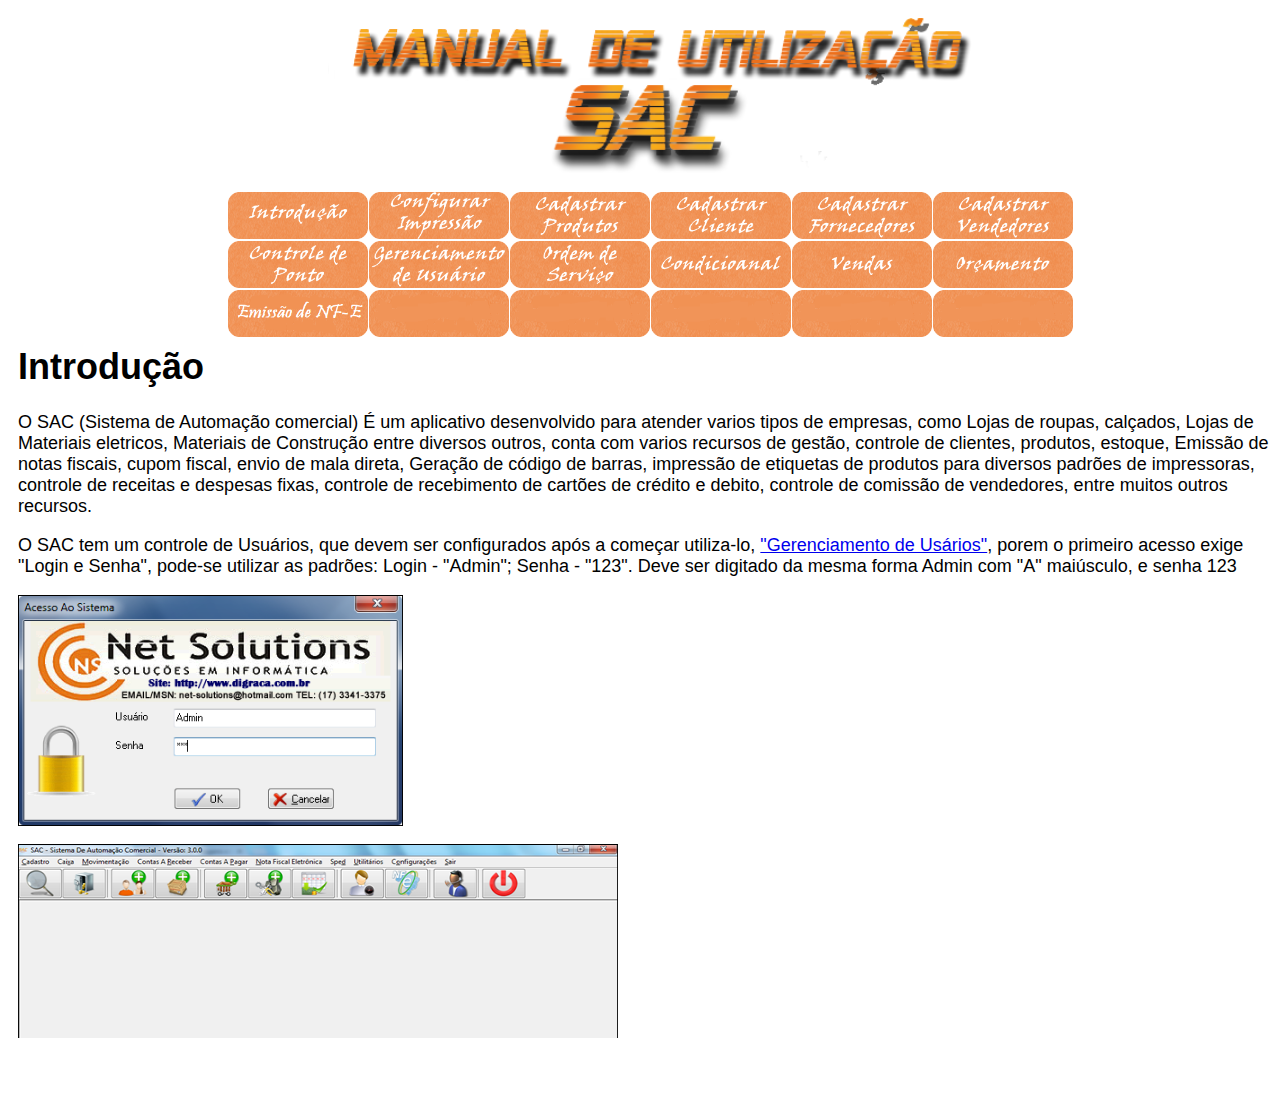
<file: index.html>
<html>
  <head>
     <title>Manual de Utilização do SAC</title>

    <link rel="stylesheet" href="estilo.css" media="screen and (max-width:1900px)">
    <link rel="stylesheet" href="smartphone.css" media="screen and (max-width:480px)">
    
    <style type="text/css">
    #conteudo div table {
	color: #FF8000;
}
    #conteudo div {
	color: #FF8000;
}
    #conteudo div {
	color: #FF8000;
}
    #conteudo div table {
	color: #FF8000;
}
    #conteudo div table {
	color: #FF8000;
}
    body,td,th {
	font-family: Arial;
	font-size: 18px;
	color: #000000;
}
    </style>
  <meta http-equiv="Content-Type" content="text/html; charset=utf-8">
  <script type="text/javascript">
function MM_swapImgRestore() { //v3.0
  var i,x,a=document.MM_sr; for(i=0;a&&i<a.length&&(x=a[i])&&x.oSrc;i++) x.src=x.oSrc;
}
function MM_preloadImages() { //v3.0
  var d=document; if(d.images){ if(!d.MM_p) d.MM_p=new Array();
    var i,j=d.MM_p.length,a=MM_preloadImages.arguments; for(i=0; i<a.length; i++)
    if (a[i].indexOf("#")!=0){ d.MM_p[j]=new Image; d.MM_p[j++].src=a[i];}}
}

function MM_findObj(n, d) { //v4.01
  var p,i,x;  if(!d) d=document; if((p=n.indexOf("?"))>0&&parent.frames.length) {
    d=parent.frames[n.substring(p+1)].document; n=n.substring(0,p);}
  if(!(x=d[n])&&d.all) x=d.all[n]; for (i=0;!x&&i<d.forms.length;i++) x=d.forms[i][n];
  for(i=0;!x&&d.layers&&i<d.layers.length;i++) x=MM_findObj(n,d.layers[i].document);
  if(!x && d.getElementById) x=d.getElementById(n); return x;
}

function MM_swapImage() { //v3.0
  var i,j=0,x,a=MM_swapImage.arguments; document.MM_sr=new Array; for(i=0;i<(a.length-2);i+=3)
   if ((x=MM_findObj(a[i]))!=null){document.MM_sr[j++]=x; if(!x.oSrc) x.oSrc=x.src; x.src=a[i+2];}
}
  </script>
 </head>
  
  <body onLoad="MM_preloadImages('imagens/botoes/introducao2.png','imagens/botoes/impressao2.png','imagens/botoes/cliente2.png','imagens/botoes/fornecedor2.png','imagens/botoes/vendedor2.png','imagens/botoes/produto2.png','imagens/botoes/ponto2.png','imagens/botoes/servico2.png','imagens/botoes/condicional2.png','imagens/botoes/usuario2.png','imagens/botoes/venda2.png','imagens/botoes/nota2.png')">
    <div id="conteudo">
    <center><p><img src="imagens/sac_topo.fw.png" width="644" height="155"></p></center>
    <div align="center">
      <table width="846" border="0" cellpadding="0" cellspacing="1">
        <tr>
          <td width="140"><a href="introducao.html" target="centro" onMouseOut="MM_swapImgRestore()" onMouseOver="MM_swapImage('Image3','','imagens/botoes/introducao2.png',1)"><img src="imagens/botoes/introducao1.png" name="Image3" width="140" height="47" id="Image3"></a></td>
          <td width="140"><a href="impressao.html" target="centro" onMouseOut="MM_swapImgRestore()" onMouseOver="MM_swapImage('Image4','','imagens/botoes/impressao2.png',1)"><img src="imagens/botoes/impressao.png" name="Image4" width="140" height="47" id="Image4"></a></td>
          <td width="140"><a href="cadastroproduto.html" target="centro" onMouseOut="MM_swapImgRestore()" onMouseOver="MM_swapImage('Image8','','imagens/botoes/produto2.png',1)"><img src="imagens/botoes/produto1.png" name="Image8" width="140" height="47" id="Image8"></a></td>
          
          <td width="140"><a href="cadastrocliente.html" target="centro" onMouseOut="MM_swapImgRestore()" onMouseOver="MM_swapImage('Image5','','imagens/botoes/cliente2.png',1)"><img src="imagens/botoes/cliente1.png" name="Image5" width="140" height="47" id="Image5"></a></td>
          <td width="140"><a href="cadastrofornecedor.html" target="centro" onMouseOut="MM_swapImgRestore()" onMouseOver="MM_swapImage('Image6','','imagens/botoes/fornecedor2.png',1)"><img src="imagens/botoes/fornecedor1.png" name="Image6" width="140" height="47" id="Image6"></a></td>
          <td width="139"><a href="cadastrovendedor.html" target="centro" onMouseOut="MM_swapImgRestore()" onMouseOver="MM_swapImage('Image7','','imagens/botoes/vendedor2.png',1)"><img src="imagens/botoes/vendedor1.png" name="Image7" width="140" height="47" id="Image7"></a></td>
        </tr>
      </table>
      <table width="835" border="0" cellpadding="0" cellspacing="1">
        <tr>
          <td width="140"><a href="controleponto.html" target="centro" onMouseOut="MM_swapImgRestore()" onMouseOver="MM_swapImage('Image9','','imagens/botoes/ponto2.png',1)"><img src="imagens/botoes/ponto1.png" name="Image9" width="140" height="47" id="Image9"></a></td>
          
          <td width="140"><a href="cadastrousuario.html" target="centro" onMouseOut="MM_swapImgRestore()" onMouseOver="MM_swapImage('Image15','','imagens/botoes/usuario2.png',1)"><img src="imagens/botoes/usuario1.png" name="Image15" width="140" height="47" id="Image15"></a></td>
          
          <td width="140"><a href="ordemservico.html" target="centro" onMouseOut="MM_swapImgRestore()" onMouseOver="MM_swapImage('Image11','','imagens/botoes/servico2.png',1)"><img src="imagens/botoes/servico1.png" name="Image11" width="140" height="47" id="Image11"></a></td>
          <td width="140"><a href="condicional.html" target="centro" onMouseOut="MM_swapImgRestore()" onMouseOver="MM_swapImage('Image12','','imagens/botoes/condicional2.png',1)"><img src="imagens/botoes/condicional1.png" name="Image12" width="140" height="47" id="Image12"></a></td>
          <td width="140"><a href="inclusaovenda.html" target="centro" onMouseOut="MM_swapImgRestore()" onMouseOver="MM_swapImage('Image20','','imagens/botoes/venda2.png',1)"><img src="imagens/botoes/venda1.png" name="Image20" width="140" height="47" id="Image20"></a></td>
         <td width="140"><a href="orcamento.html" target="centro" onMouseOut="MM_swapImgRestore()" onMouseOver="MM_swapImage('Image14','','imagens/botoes/orcamento2.png',1)"><img src="imagens/botoes/orcamento1.png" name="Image14" width="140" height="47" id="Image13"></a></td>
        </tr>
      </table>

      <table width="835" border="0" cellpadding="0" cellspacing="1">
        <tr>
          <td width="140"><a href="emitirnfe.html" target="centro" onMouseOut="MM_swapImgRestore()" onMouseOver="MM_swapImage('Image16','','imagens/botoes/nota2.png',1)"><img src="imagens/botoes/nota1.png" name="Image16" width="140" height="47" id="Image16"></a></td>
          <td width="140"><a href="" target="centro" onMouseOut="MM_swapImgRestore()" onMouseOver="MM_swapImage('Image17','','imagens/botoes/embranco2.png',1)"><img src="imagens/botoes/embranco1.png" name="Image17" width="140" height="47" id="Image17"></a></td>
          <td width="140"><a href="" target="centro" onMouseOut="MM_swapImgRestore()" onMouseOver="MM_swapImage('Image18','','imagens/botoes/embranco2.png',1)"><img src="imagens/botoes/embranco1.png" name="Image18" width="140" height="47" id="Image18"></a></td>
          
          <td width="140"><a href="" target="centro" onMouseOut="MM_swapImgRestore()" onMouseOver="MM_swapImage('Image19','','imagens/botoes/embranco2.png',1)"><img src="imagens/botoes/embranco1.png" name="Image19" width="140" height="47" id="Image19"></a></td>
          <td width="140"><a href="" target="centro" onMouseOut="MM_swapImgRestore()" onMouseOver="MM_swapImage('Image21','','imagens/botoes/embranco2.png',1)"><img src="imagens/botoes/embranco1.png" name="Image21" width="140" height="47" id="Image21"></a></td>
          <td width="139"><a href="" target="centro" onMouseOut="MM_swapImgRestore()" onMouseOver="MM_swapImage('Image22','','imagens/botoes/embranco2.png',1)"><img src="imagens/botoes/embranco1.png" name="Image22" width="140" height="47" id="Image22"></a></td>
        </tr>
      </table>
    </div>
    <iframe src="introducao.html" name="centro" width="99%" height="700" frameborder="0">
      </iframe>
  </div>   
</body>
  <p>&nbsp;</p>
  <p>&nbsp;</p>
  </html>
</file>
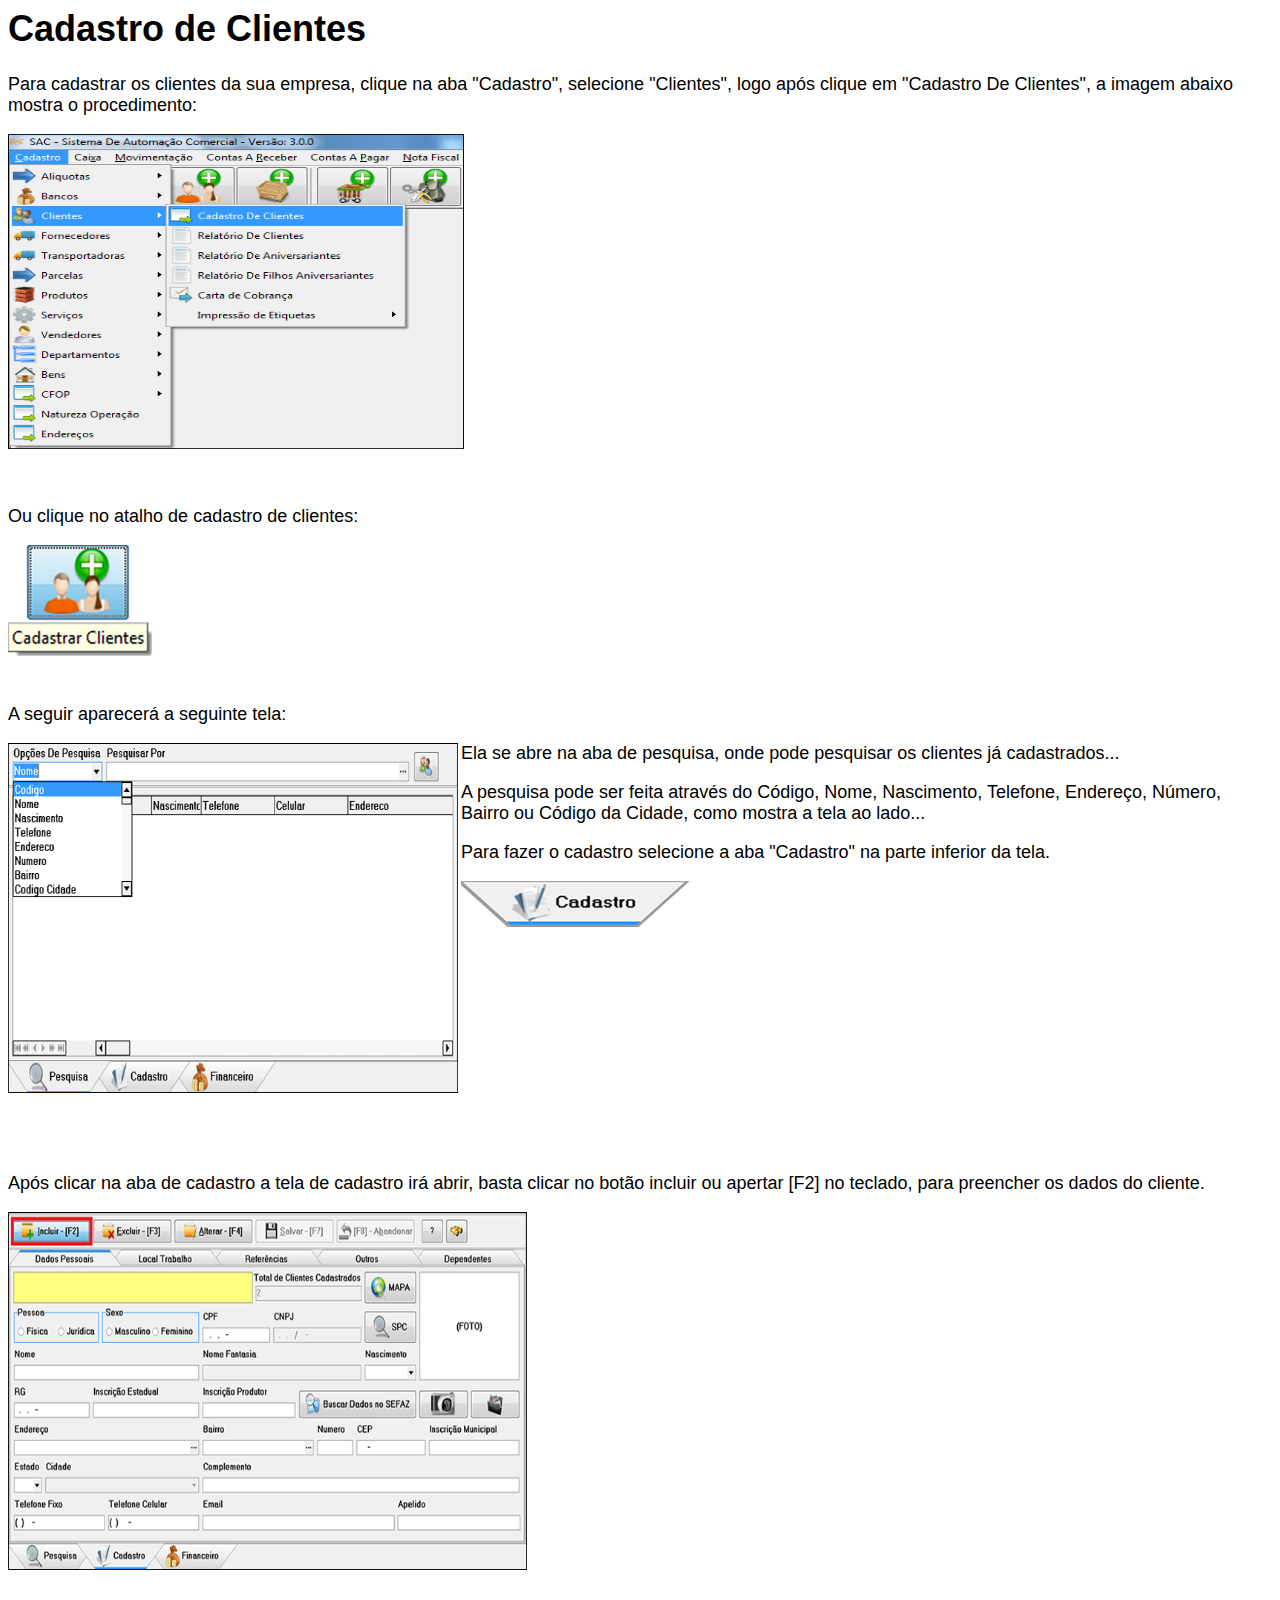
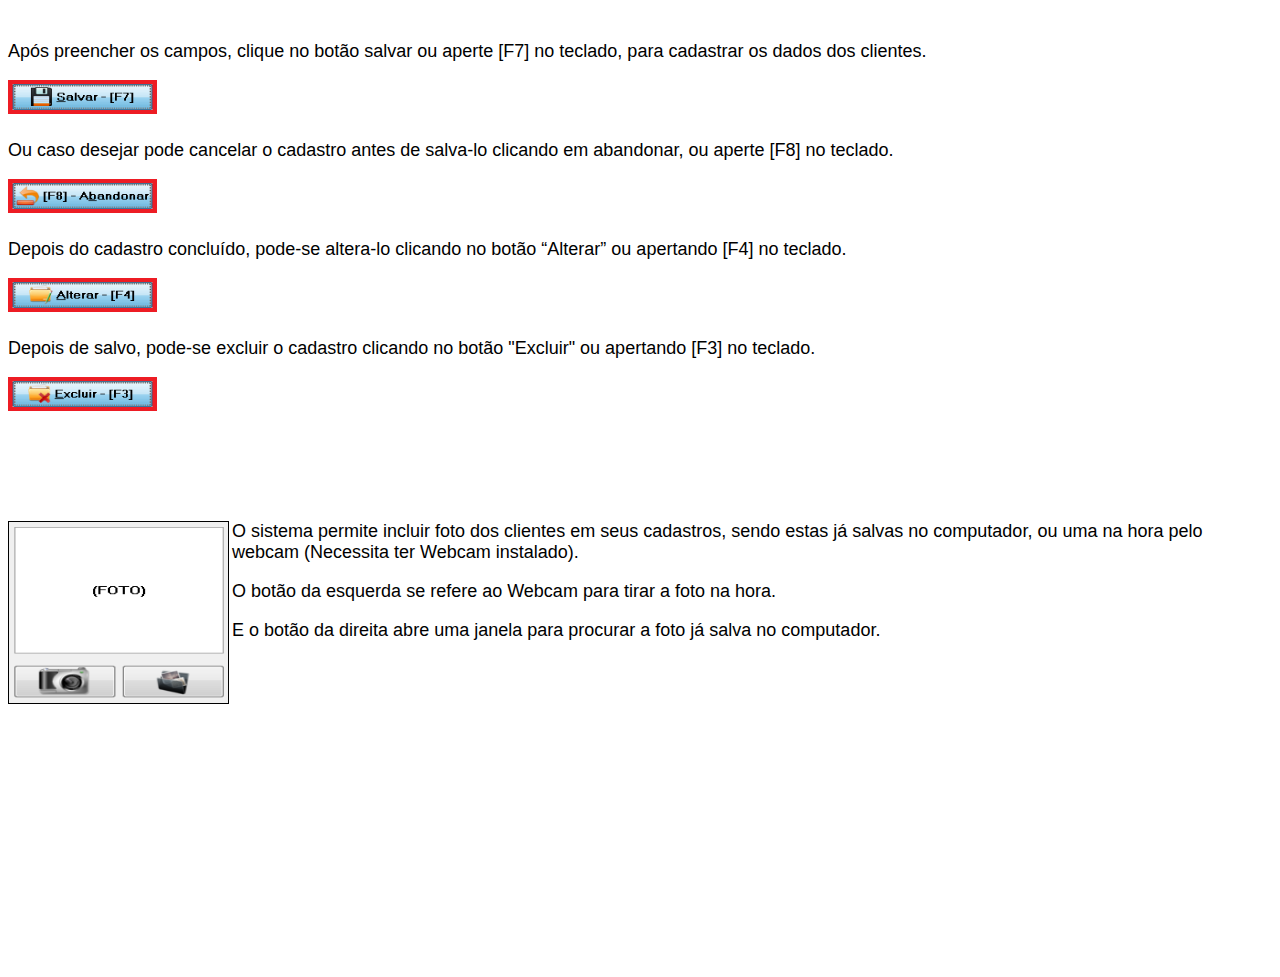
<file: cadastrocliente.html>
<html>
   <head>
   
   <link rel="stylesheet" href="css/lightbox.css">
   <style type="text/css">
   body,td,th {
	font-family: Arial;
	font-size: 18px;
	color: #000;
}
   </style>
   <script src="js/jquery-1.7.2.min.js"></script>
   <script src="js/jquery-ui-1.8.18.custom.min.js"></script>
   <script src="js/lightbox.js"></script>
   
   <title>Cadastro de Clientes</title>
   <meta http-equiv="Content-Type" content="text/html; charset=iso-8859-1">
   </head>
   <body>
      <h1>Cadastro de Clientes</h1>
   <p>
   Para cadastrar os clientes da sua empresa, clique na aba "Cadastro", selecione "Clientes", logo ap�s clique em "Cadastro De Clientes", a imagem abaixo mostra o procedimento:   </p>
   <p>
   <a class="example-image-link" href="imagens\cadastrocliente\SAC_cadastrocliente.png" rel="lightbox"><img src="imagens\cadastrocliente\SAC_cadastrocliente.png" align="left" width="456" height="315" class="example-image"></a>
   <iframe align="bottom" width="560" height="315" src="https://www.youtube.com/embed/eI7ygeFwr98" frameborder="0" allowfullscreen></iframe>
   </p>
   <p align="left">&nbsp;</p /br>
   <p>Ou clique no atalho de cadastro de clientes: </p>
   <p><a class="example-image-link" href="imagens\cadastrocliente\icone.png" rel="lightbox"><img src="imagens\cadastrocliente\icone.png" align="left" width="144" height="111" class="example-image"></a><br />
     <br />
     <br />
   </p>
   <p>&nbsp;</p>
   <p>&nbsp;</p>
   <p>A seguir aparecer� a seguinte tela:   </p>
   <p><a class="example-image-link" href="imagens\cadastrocliente\telapesquisa.png" rel="lightbox"><img src="imagens\cadastrocliente\telapesquisa.png" width="450" height="350" align="left" class="example-image"></a></p /br>
   <p>Ela se abre na aba de pesquisa, onde pode pesquisar os clientes j� cadastrados... </p>
   <p>A pesquisa pode ser feita atrav�s do C�digo, Nome, Nascimento, Telefone, Endere�o, N�mero, Bairro ou C�digo da Cidade, como mostra a tela ao lado...   </p>
   <p>Para fazer o cadastro selecione a aba "Cadastro" na parte inferior da tela. </p>
   <p>
   <p><a class="example-image-link" href="imagens\cadastrocliente\abacadastro.png" rel="lightbox"><img src="imagens\cadastrocliente\abacadastro.png" width="228" height="46" wisth="10" class="example-image"></a></p /br>
   </p>
   <br />
   <br />
   <br />
   <br />
   <br />
   <br />
   <br />
   <br />
   <br />
   <br />
   <p>
   Ap�s clicar na aba de cadastro a tela de cadastro ir� abrir, basta clicar no bot�o incluir ou apertar [F2] no teclado, para preencher os dados do cliente.
   </p>
   
   <p><a class="example-image-link" href="imagens\cadastrocliente\telacadastro.png" rel="lightbox"><img src="imagens\cadastrocliente\telacadastro.png" width="519" height="358" align="left" class="example-image"></a></p /br>
    <p>&nbsp;</p>
    <p>&nbsp;</p>
    <p>&nbsp;</p>
    <p>&nbsp;</p>
    <p>&nbsp;</p>
    <p>&nbsp;</p>
    <p>&nbsp;</p>
    <p>&nbsp;</p>
    <p>&nbsp;</p>
   <p>&nbsp;</p>
   <p>&nbsp;</p>
    <p>Ap�s preencher os campos, clique no bot�o salvar ou aperte [F7] no teclado, para cadastrar os dados dos clientes.</p>
    <img src="imagens\cadastrocliente\botaosalvar.png" width="149" height="34" align="left"><br />  
    <br />
    <p>Ou caso desejar pode cancelar o cadastro antes de salva-lo clicando em abandonar, ou aperte [F8] no teclado.</p> 
   <img src="imagens\cadastrocliente\botaoabandonar.png" width="149" height="34" align="left"><br />
   <br />
   <p>Depois do cadastro conclu�do, pode-se altera-lo clicando no bot�o �Alterar� ou apertando [F4] no teclado.</p>
   <img src="imagens\cadastrocliente\botaocancelar.png" width="149" height="34" align="left">
   </br>
   </br>
   <p>Depois de salvo, pode-se excluir o cadastro clicando no bot�o "Excluir" ou apertando [F3] no teclado.</p>
   <img src="imagens\cadastrocliente\botaoexcluir.png" width="149" height="34" align="left"><br />
   <br />
   <br />
   <br />
   <br />
   <br />
   <p>
   <img src="imagens\cadastrocliente\foto.png" width="219" height="181" align="left" border="1">
   <p>O sistema permite incluir foto dos clientes em seus cadastros, sendo estas j� salvas no computador, ou uma na hora pelo webcam (Necessita ter Webcam instalado).
   <p> O bot&atilde;o da esquerda se refere ao Webcam para tirar a foto na  hora.   
   <p>E o bot&atilde;o da direita abre uma janela para procurar a foto j&aacute;  salva no computador.</p>
   <p>&nbsp;</p>
   <p>&nbsp;</p>
   <p>&nbsp;</p>
   <p><br />
     <br />
   </p>
   <p align="center">&nbsp;</p>  
   <br />
     <br />
     <br />
     <br />
   </p>
</body>
</html>
</file>
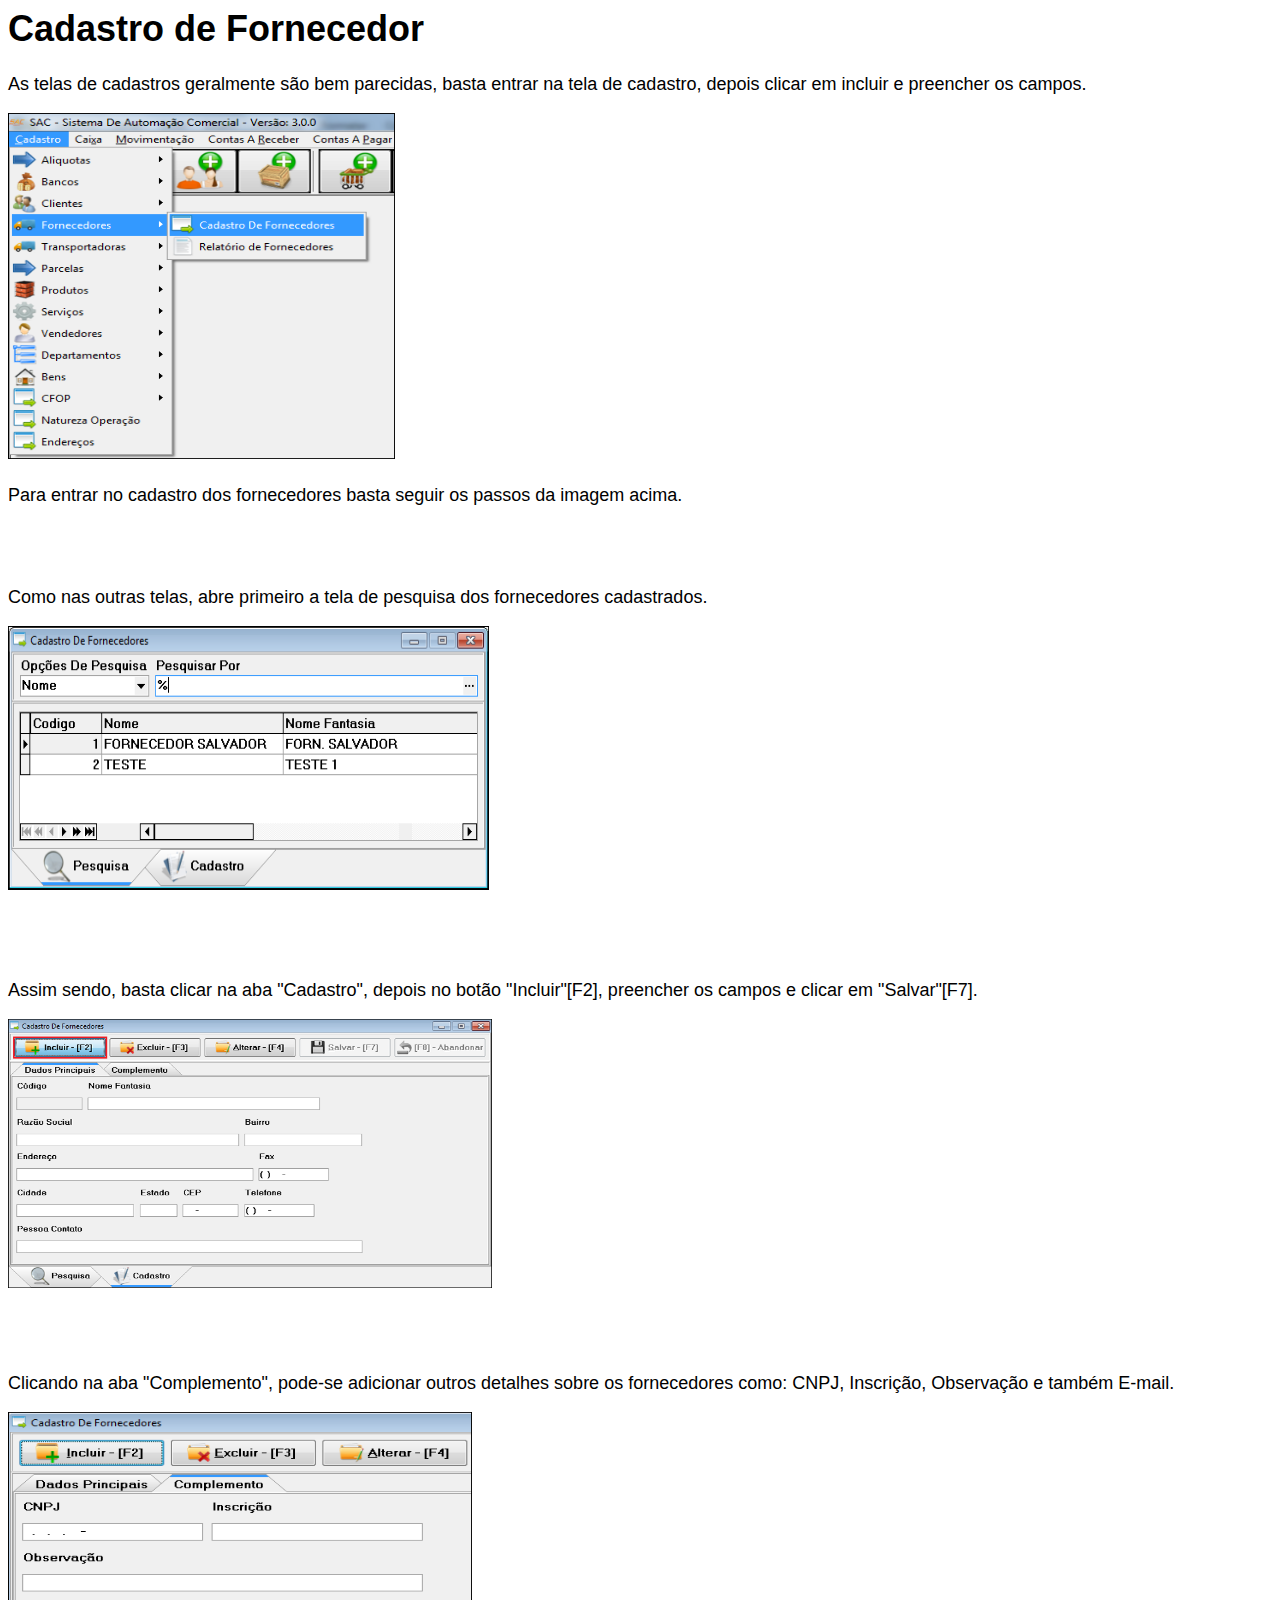
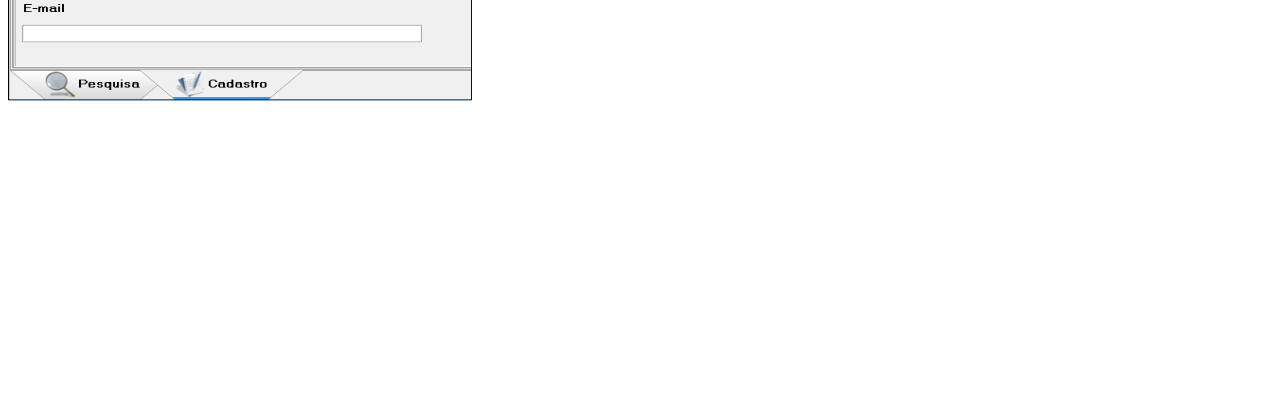
<file: cadastrofornecedor.html>
﻿<html>
  <head>
 
   <link rel="stylesheet" href="css/lightbox.css">
   <style type="text/css">
   body,td,th {
	font-family: Arial;
	font-size: 18px;
	color: #000;
}
   </style>
   <script src="js/jquery-1.7.2.min.js"></script>
   <script src="js/jquery-ui-1.8.18.custom.min.js"></script>
   <script src="js/lightbox.js"></script>
   
  <title>Cadastro de Fornecedores</title>
  <meta http-equiv="Content-Type" content="text/html; charset=utf-8">
  </head>
  <body>
     <h1>Cadastro de Fornecedor</h1>
    <p>
    As telas de cadastros geralmente são bem parecidas, basta entrar na tela de cadastro, depois clicar em incluir e preencher os campos.
  <p/>
  <p align="center"><a class="example-image-link" href="imagens\cadastrofornecedor\SAC_cadastrofornecedor.png" rel="lightbox"><img src="imagens\cadastrofornecedor\SAC_cadastrofornecedor.png" width="387" height="346" align="left" class="example-image">
    <iframe width="560" height="315" src="http://www.youtube.com/embed/RxY5FszCZPw" frameborder="0" allowfullscreen><br>
    <br>
    <br>
    </iframe>
  </a></p>
  <p align="center"></a></p /br>
  <p>&nbsp;<p/>
  Para entrar no cadastro dos fornecedores basta seguir os passos da imagem acima.
  </br>
  </br>
  </br>
  </br>
  <p>Como nas outras telas, abre primeiro a tela de pesquisa dos fornecedores cadastrados.</p>       
    <p><a class="example-image-link" href="imagens\cadastrofornecedor\telapesquisa.png" rel="lightbox"><img src="imagens\cadastrofornecedor\telapesquisa.png" width="481" height="264" align="left" class="example-image"></a></p /br>
  </br>
  </br>
  </br>
  </br>
  </br>
  </br>
  </br>
  </br>
  </br>
  </br>
  </br>
  </br>
  </br>
  </br>
  </br>
  </br>
  <p align="left">Assim sendo, basta clicar na aba "Cadastro", depois no botão "Incluir"[F2], preencher os campos e clicar em "Salvar"[F7].
  </p>
  <a class="example-image-link" href="imagens\cadastrofornecedor\telacadastro.png" rel="lightbox"><img src="imagens\cadastrofornecedor\telacadastro.png" width="484" height="269" align="left" class="example-image"></a></p /br>
  </br>
  </br>
  </br>
  </br>
  </br>
  </br>
  </br>
  </br>
  </br>
  </br>
  </br>
  </br>
  </br>
  </br>
  </br>
  </br>
  <p>Clicando na aba &quot;Complemento&quot;, pode-se adicionar outros detalhes sobre os fornecedores como: CNPJ, Inscrição, Observação e também E-mail. </p>  
  <p>
  <a class="example-image-link" href="imagens/cadastrofornecedor/complemento.png" rel="lightbox"><img src="imagens/cadastrofornecedor/complemento.png" width="464" height="289" align="left" class="example-image"></a></p /br>
  <p>&nbsp;</p>
  <p>&nbsp;</p>
  <p>&nbsp;</p>
  <p>&nbsp;</p>
  <p>&nbsp;</p>
  <p>&nbsp;</p>
  <p>&nbsp;</p>
  <p>&nbsp;</p>
  <p>&nbsp;</p>
  <p>&nbsp;</p>
  <p>&nbsp;</p>
  <p>&nbsp;</p>
  <p>&nbsp;</p>
  <p>&nbsp;</p>
  <p>&nbsp;</p>
</body>
</html>
</file>
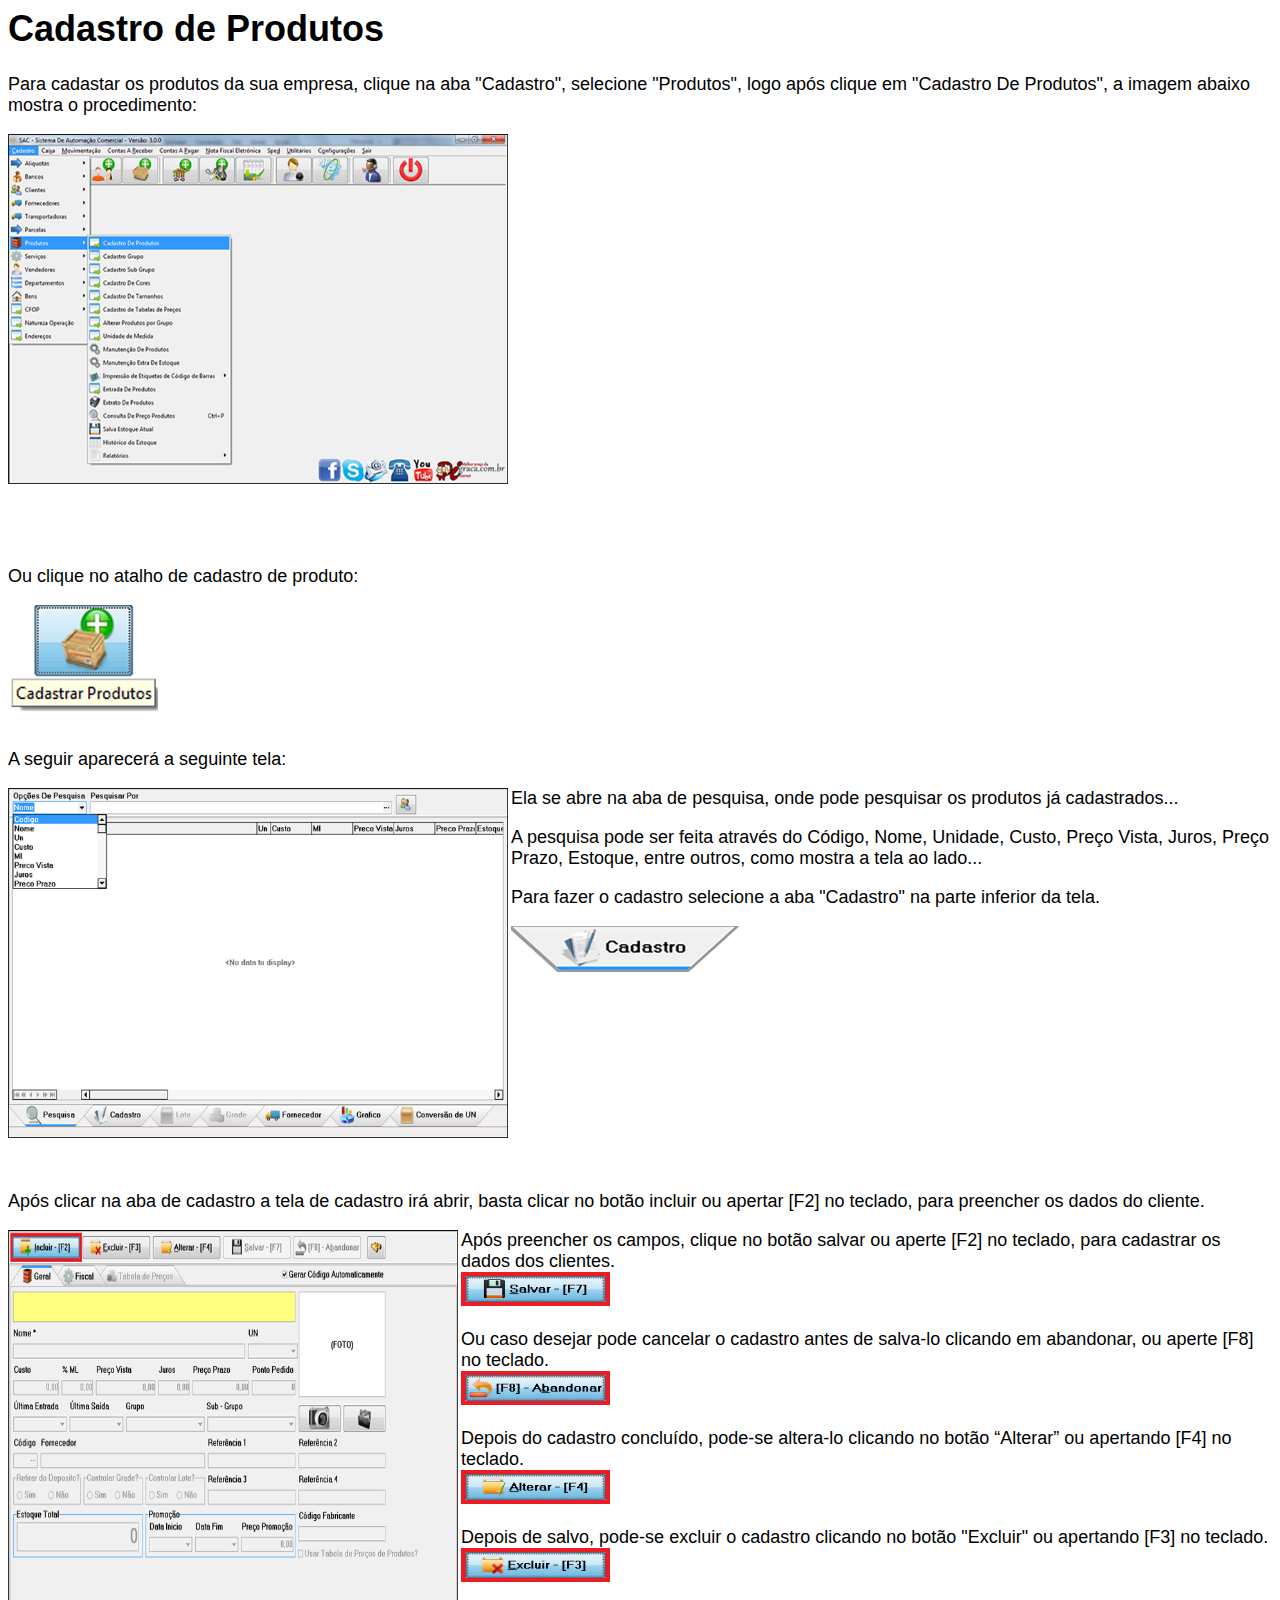
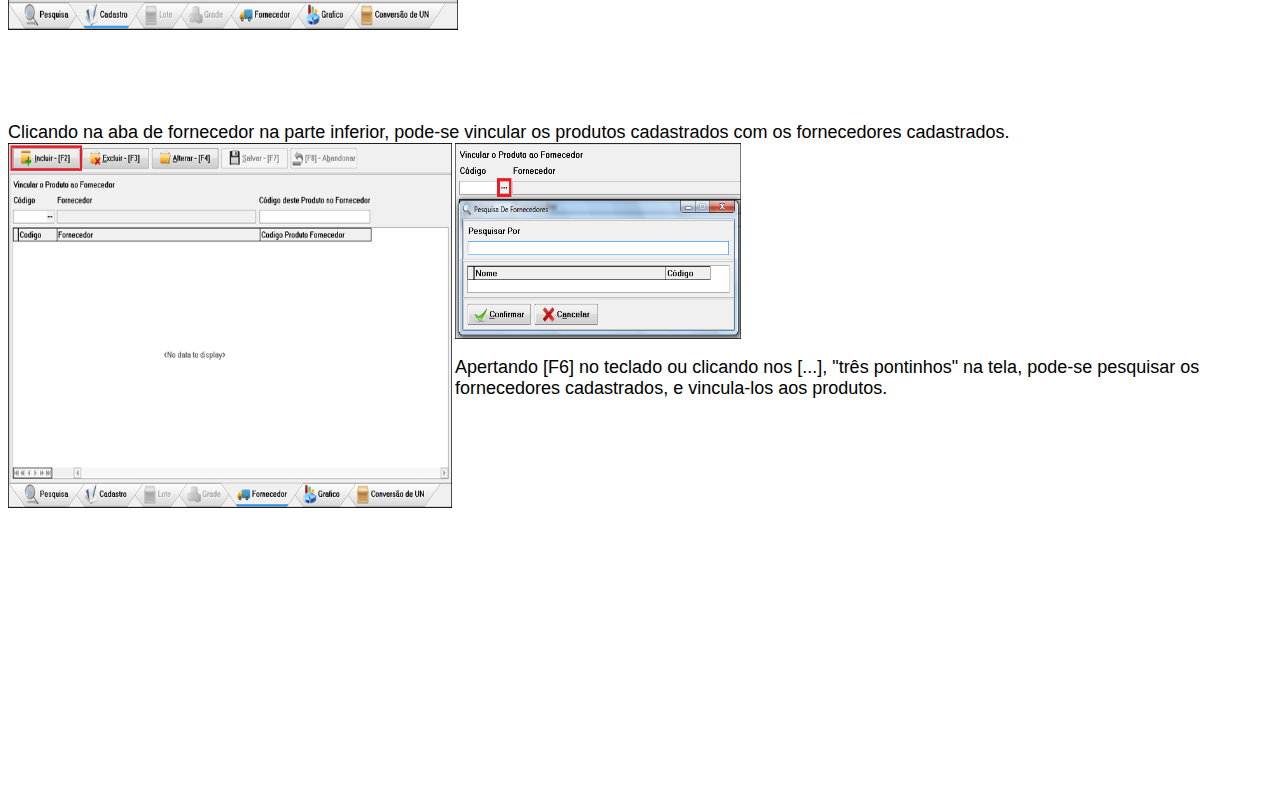
<file: cadastroproduto.html>
﻿<html>
  <head>
  
   <link rel="stylesheet" href="css/lightbox.css">
   <style type="text/css">
   body,td,th {
	font-family: Arial;
	font-size: 18px;
	color: #000;
}
   </style>
   <script src="js/jquery-1.7.2.min.js"></script>
   <script src="js/jquery-ui-1.8.18.custom.min.js"></script>
   <script src="js/lightbox.js"></script>
  
  <title>Cadastro de Produtos</title>
  <meta http-equiv="Content-Type" content="text/html; charset=utf-8">
  </head>
  <body>
     <h1>Cadastro de Produtos</h1>
    <p>
      Para cadastar os produtos da sua empresa, clique na aba "Cadastro", selecione "Produtos", logo após clique em "Cadastro De Produtos", a imagem abaixo mostra o procedimento:
    </p>
  <p><a class="example-image-link" href="imagens\cadastroproduto\SAC_cadastroproduto.png" rel="lightbox"><img src="imagens\cadastroproduto\SAC_cadastroproduto.png" width="500" height="350" align="left" class="example-image"></a><br>
  <iframe width="560" height="315" src="http://www.youtube.com/embed/_1zj3EZaerk" frameborder="0" allowfullscreen></iframe>
  </p>
  <p>&nbsp;</p>
  <p>&nbsp;</p /br>
   <p>Ou clique no atalho de cadastro de produto: </p /br>
   <p><a class="example-image-link" href="imagens\cadastroproduto\icone.png" rel="lightbox" ><img src="imagens\cadastroproduto\icone.png" align="left" width="150" class="example-image"></a></p /br>
   <br>
   <br>
   <br>
   <br>
   <br>
   <br>
   <p>A seguir aparecerá a seguinte tela: <p/>
   <p><a class="example-image-link" href="imagens\cadastroproduto\telapesquisa.png" rel="lightbox" ><img src="imagens\cadastroproduto\telapesquisa.png" width="500" height="350" align="left" class="example-image"></a></p>
   <p>     
     Ela se abre na aba de pesquisa, onde pode pesquisar os produtos já cadastrados...     </p>
   <p>A pesquisa pode ser feita através do Código, Nome, Unidade, Custo, Preço Vista, Juros, Preço Prazo, Estoque, entre outros, como mostra a tela ao lado...   </p>
   <p>Para fazer o cadastro selecione a aba "Cadastro" na parte inferior da tela. </p>
   <p>
   <p><a class="example-image-link" href="imagens\cadastroproduto\abacadastro.png" rel="lightbox" ><img src="imagens\cadastroproduto\abacadastro.png" width="228" height="46" wisth="10" class="example-image"></a></p>
   </p>
   <p>&nbsp;</p>
   <p>&nbsp;</p>
   <br />
   <br />
  <p>
  <br />
  <br />
  <br />
   Após clicar na aba de cadastro a tela de cadastro irá abrir, basta clicar no botão incluir ou apertar [F2] no teclado, para preencher os dados do cliente.
  </p>
   <p>
      <p><a class="example-image-link" href="imagens\cadastroproduto\telacadastro.png" rel="lightbox" ><img src="imagens\cadastroproduto\telacadastro.png" width="450" height="400" align="left" class="example-image"></a></p>
   </p>
   <p>
   Após preencher os campos, clique no botão salvar ou aperte [F2] no teclado, para cadastrar os dados dos clientes. <br />   
    <img src="imagens\cadastroproduto\botaosalvar.png" width="149" height="34" align="left">
   <p>&nbsp;</p>
   <p>Ou caso desejar pode cancelar o cadastro antes de salva-lo clicando em abandonar, ou aperte [F8] no teclado. <br />
   <img src="imagens\cadastroproduto\botaoabandonar.png" width="149" height="34" align="left">   
   </p>
   </p>
   <p>&nbsp;</p>
   <p>
     Depois do cadastro concluído, pode-se altera-lo clicando no botão “Alterar” ou apertando [F4] no teclado.
     <br />
     <img src="imagens\cadastroproduto\botaocancelar.png" width="149" height="34" align="left">   </p>
   <p/>
   <br />
   <p>
   Depois de salvo, pode-se excluir o cadastro clicando no botão "Excluir" ou apertando [F3] no teclado.
   <br />
   <img src="imagens\cadastroproduto\botaoexcluir.png" width="149" height="34" align="left">
   <p/>
   <p>&nbsp;</p>
   <p>&nbsp;</p>
   <p>&nbsp;</p>
  <p>&nbsp;</p>
  <p>
   Clicando na aba de fornecedor na parte inferior, pode-se vincular os produtos cadastrados com os fornecedores cadastrados.
   <br />
   <a class="example-image-link" href="imagens\cadastroproduto\vinculafornecedor.png" rel="lightbox" ><img src="imagens\cadastroproduto\vinculafornecedor.png" width="444" height="365" align="left" class="example-image"></a>
   <a class="example-image-link" href="imagens/cadastroproduto/pesquisafornecedor.png" rel="lightbox" ><img src="imagens/cadastroproduto/pesquisafornecedor.png" width="286" height="196" class="example-image"></a>
  <p>
   <p>Apertando [F6] no teclado ou clicando nos [...], &quot;três pontinhos&quot; na tela, pode-se pesquisar os fornecedores cadastrados, e vincula-los aos produtos.
                   

  <p>&nbsp;</p>
  <p>&nbsp;</p>
  <p>&nbsp;</p>
  <p>&nbsp;</p>
  <p>&nbsp;</p>
  <p>&nbsp;</p>
  <p>&nbsp;</p>
  <p>&nbsp;</p>
  <p>&nbsp;</p>
  <p>&nbsp;</p>                                         
</body>
</html>
</file>
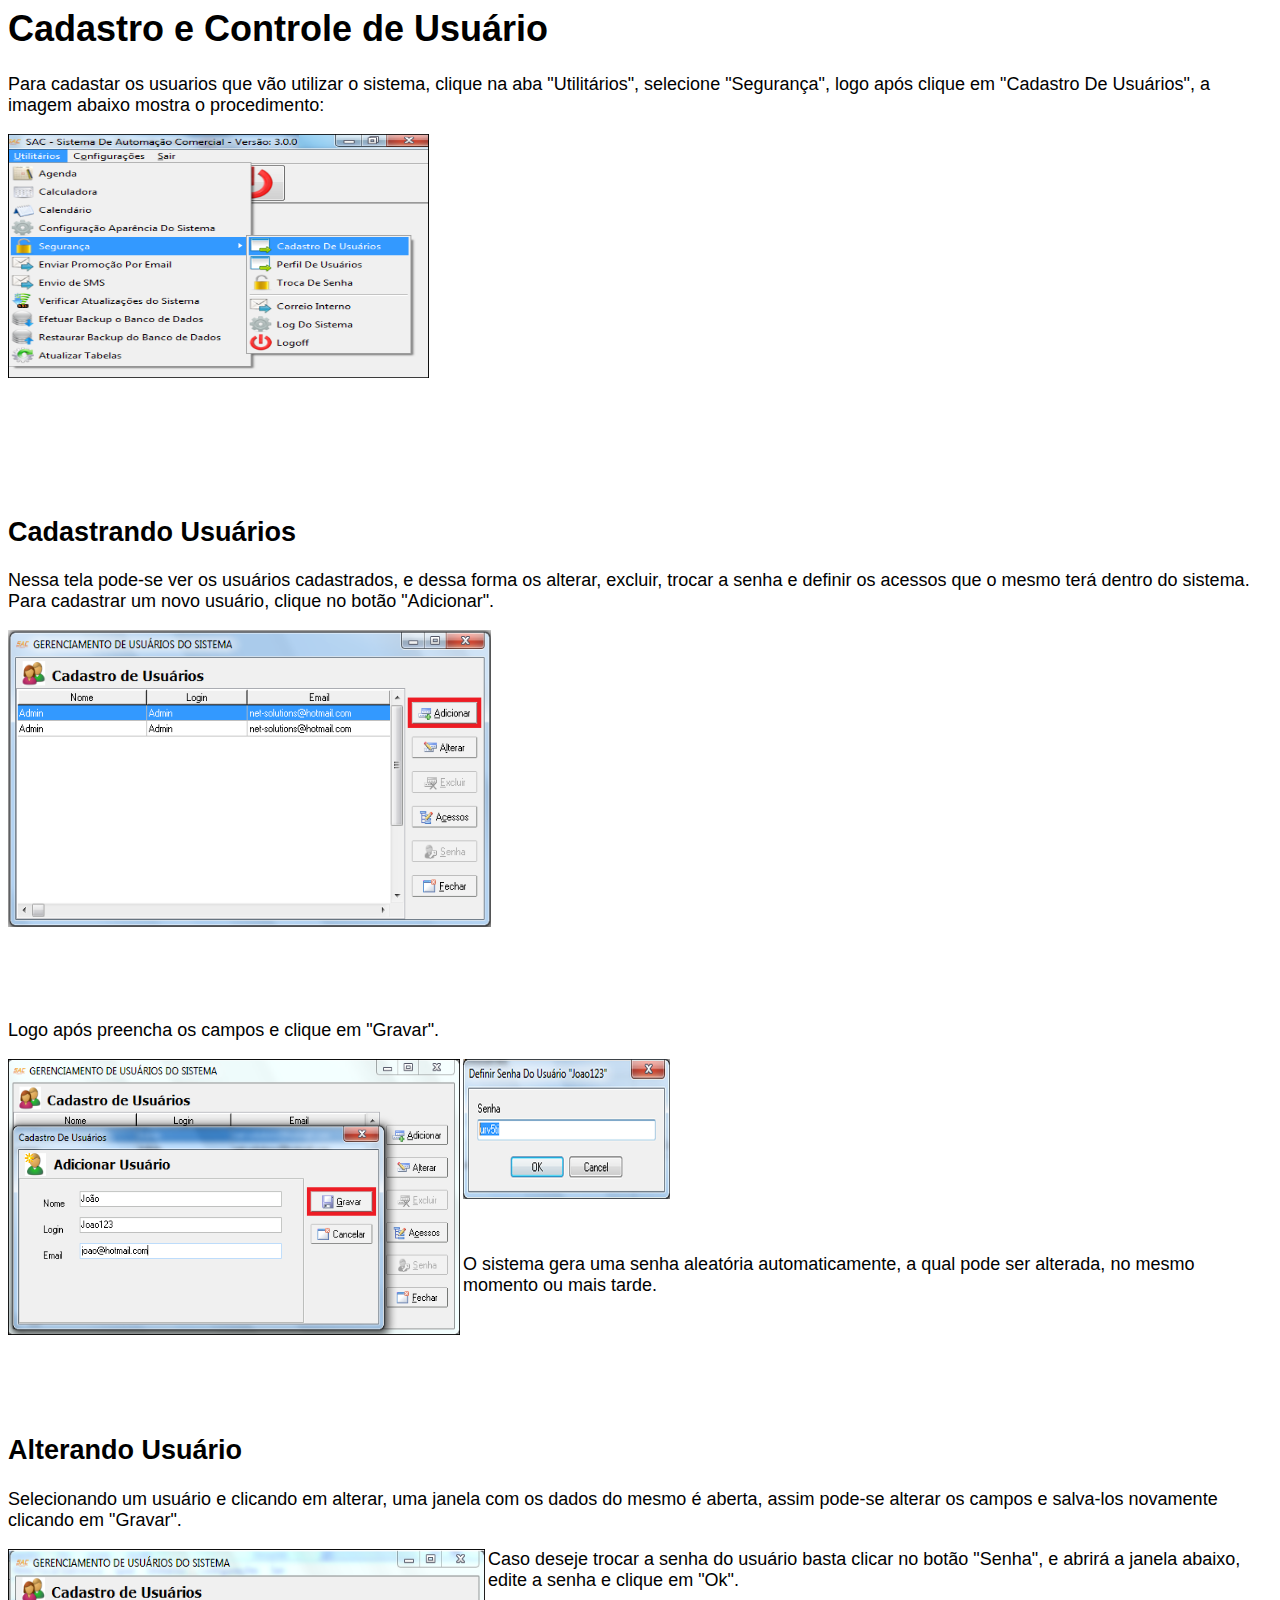
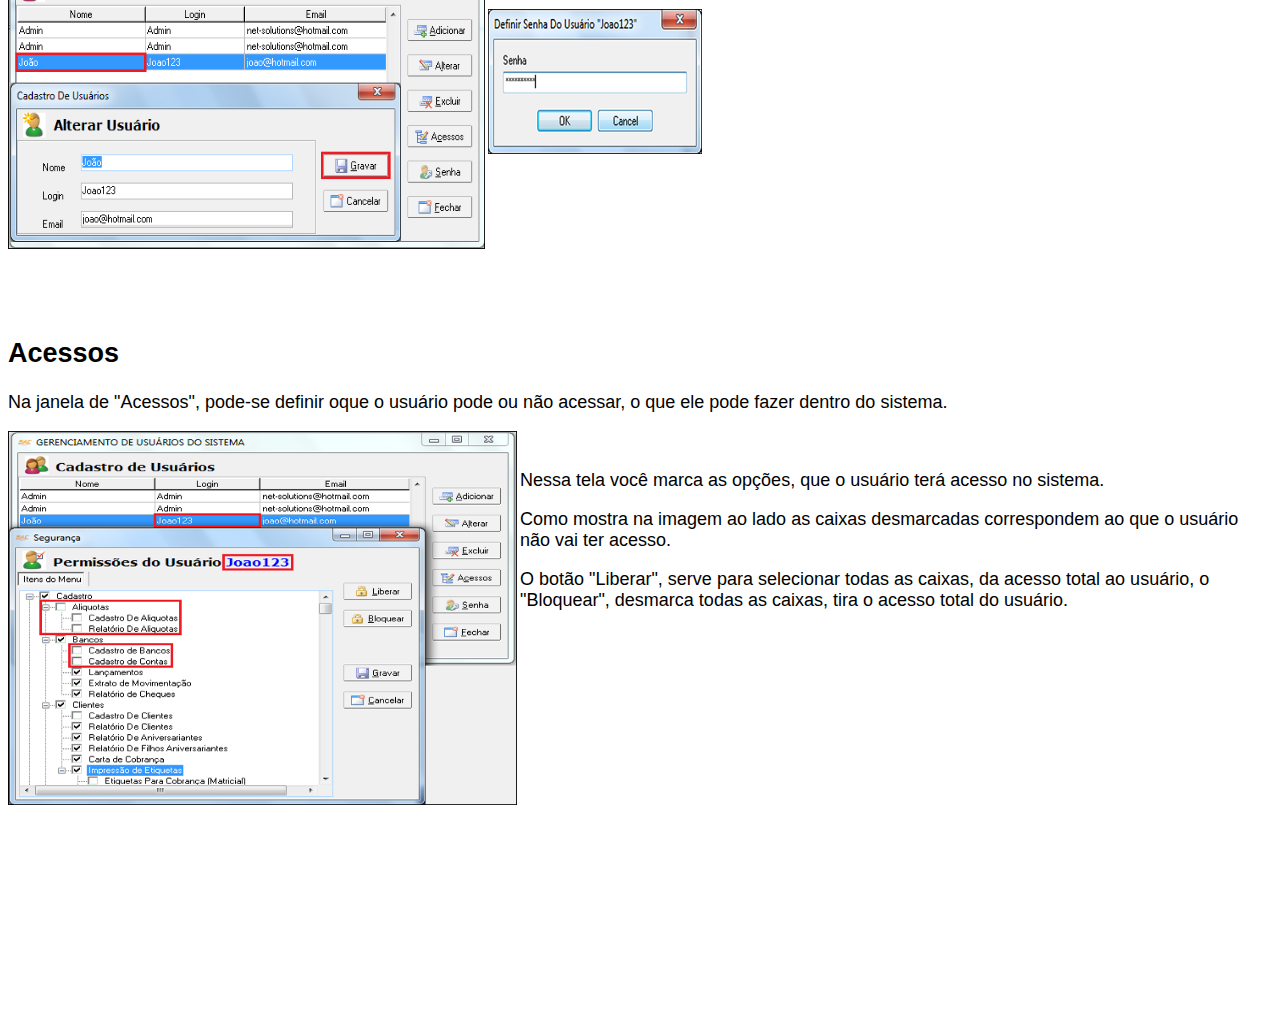
<file: cadastrousuario.html>
<html>
   <head>
   
   <link rel="stylesheet" href="css/lightbox.css">
   <style type="text/css">
   body,td,th {
	font-family: Arial;
	font-size: 18px;
	color: #000;
}
   </style>
   <script src="js/jquery-1.7.2.min.js"></script>
   <script src="js/jquery-ui-1.8.18.custom.min.js"></script>
   <script src="js/lightbox.js"></script>
   
   <title>Cadastro e Controle de Usu�rio</title>
   <meta http-equiv="Content-Type" content="text/html; charset=iso-8859-1">
   </head>
   <body>
      <h1>Cadastro e Controle de Usu�rio</h1>
   <p>
      Para cadastar os usuarios que v�o utilizar o sistema, clique na aba "Utilit�rios", selecione "Seguran�a", logo ap�s clique em "Cadastro De Usu�rios", a imagem abaixo mostra o procedimento:
   </p>
   
   <p>
   <p align="center"><a class="example-image-link" href="imagens\cadastrousuario\SAC_cadastrousuario.png" rel="lightbox"><img src="imagens\cadastrousuario\SAC_cadastrousuario.png" width="421" height="244" align="left" class="example-image">
       <iframe width="480" height="360" src="http://www.youtube.com/embed/oNfmKdYNotk" frameborder="0" allowfullscreen></iframe>
   </a></p /br>
   <h2>Cadastrando Usu�rios</h2>
   <p>Nessa tela pode-se ver os usu�rios cadastrados, e dessa forma os alterar, excluir, trocar a senha e definir os acessos que o mesmo ter� dentro do sistema.
   Para cadastrar um novo usu�rio, clique no bot�o "Adicionar". </p>
   <p><a class="example-image-link" href="imagens\cadastrousuario\telapesquisa.png" rel="lightbox"><img src="imagens\cadastrousuario\telapesquisa.png" width="483" height="297" align="left" class="example-image"></a></p /br>
   <p></p>
   <p></p>
   <p> </p>
   <p>&nbsp;</p>
   <p>&nbsp;</p>
   <p>&nbsp;</p>
   <p>&nbsp;</p>
   <p>&nbsp;</p>
   <p>&nbsp;</p>
   <p>&nbsp;</p>
   <p>&nbsp;</p>
   <p>&nbsp;</p>
   <p>&nbsp;</p>
   <p>
   Logo ap&oacute;s preencha os campos e clique em &quot;Gravar&quot;.</p>
   <p>
   <a class="example-image-link" href="imagens\cadastrousuario\telacadastro.png" rel="lightbox"><img src="imagens\cadastrousuario\telacadastro.png" width="452" height="276" wisth="10" align="left" class="example-image"></a>
   </p>
   <p>
      <a class="example-image-link" href="imagens\cadastrousuario\senha.png" rel="lightbox"><img src="imagens\cadastrousuario\senha.png" width="207" height="140" wisth="10" align="left" class="example-image"></a>
   <p>&nbsp;</p>
   <p>&nbsp;</p>
   <p>&nbsp;</p>
   <p>&nbsp;</p>
   <p>&nbsp; </p>
   <p>O sistema gera uma senha aleat&oacute;ria automaticamente, a qual pode ser alterada, no mesmo momento ou mais tarde. </p>
   <p>&nbsp;</p>
   <p>&nbsp;</p>
   <p>&nbsp;</p>
   <h2>Alterando Usu�rio</h2>
   <p>Selecionando um usu�rio e clicando em alterar, uma janela com os dados do mesmo � aberta, assim pode-se alterar os campos e salva-los novamente clicando em "Gravar".</p>
   <p>
   <a class="example-image-link" href="imagens/cadastrousuario/alterausuario.png" rel="lightbox"><img src="imagens/cadastrousuario/alterausuario.png" width="477" height="300" wisth="10" align="left" class="example-image"></a>
   </p>
   <p>Caso deseje trocar a senha do usu&aacute;rio basta clicar no bot&atilde;o &quot;Senha&quot;, e abrir&aacute; a janela abaixo, edite a senha e clique em &quot;Ok&quot;.</p>
   <p>
      <a class="example-image-link" href="imagens\cadastrousuario\alterasenha.png" rel="lightbox"><img src="imagens\cadastrousuario\alterasenha.png" width="214" height="145" wisth="10" align="left" class="example-image"></a>
   </p>
   <p>&nbsp;</p>
   <p>&nbsp;</p>
   <h2>&nbsp;</h2>
   <h2>&nbsp;</h2>
   <p>&nbsp;</p>
   <h2>&nbsp;</h2>
   <p>&nbsp;</p>
   <h2>Acessos</h2>
   <p>Na janela de &quot;Acessos&quot;, pode-se definir oque o usu&aacute;rio pode ou n&atilde;o acessar, o que ele pode fazer dentro do sistema.</p>
   <a class="example-image-link" href="imagens\cadastrousuario\acesso.png" rel="lightbox"><img src="imagens\cadastrousuario\acesso.png" width="509" height="374" align="left" class="example-image"></a>
   <p>&nbsp;</p>
   <p>Nessa tela voc&ecirc; marca as op&ccedil;&otilde;es, que o usu&aacute;rio ter&aacute; acesso no sistema.</p>
   <p>Como mostra na imagem ao lado as caixas desmarcadas correspondem ao que o usu&aacute;rio n&atilde;o vai ter acesso.</p>
   <p>O bot&atilde;o &quot;Liberar&quot;, serve para selecionar todas as caixas, da acesso total ao usu&aacute;rio, o &quot;Bloquear&quot;, desmarca todas as caixas, tira o acesso total do usu&aacute;rio.</p>
   <p>&nbsp;</p>
   <p>&nbsp;</p>
   <p>&nbsp;</p>
   <p>&nbsp;</p>
   <p>&nbsp;</p>
   <p>&nbsp;</p>
   <p>&nbsp;</p>
   <p>&nbsp;</p>
   <p>&nbsp;</p>
   <p>&nbsp;</p>

  

</body>
</html>
</file>
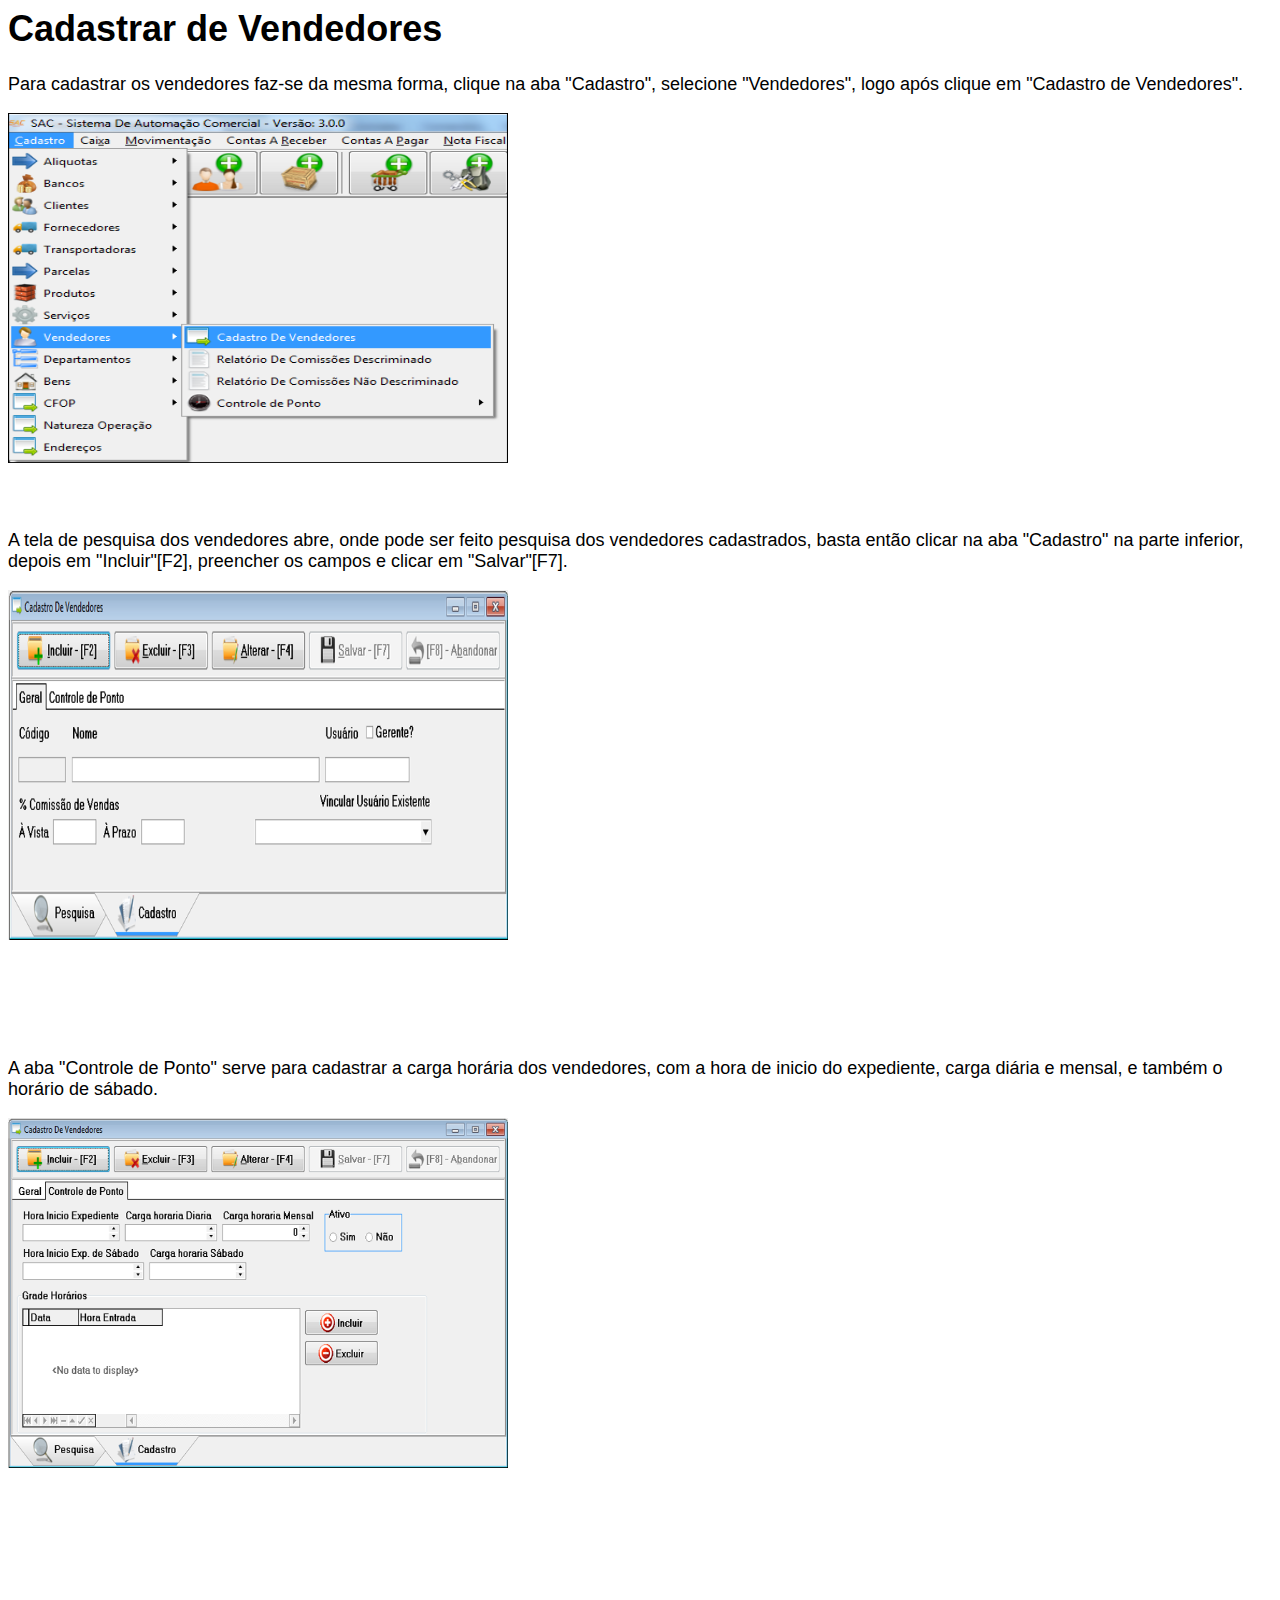
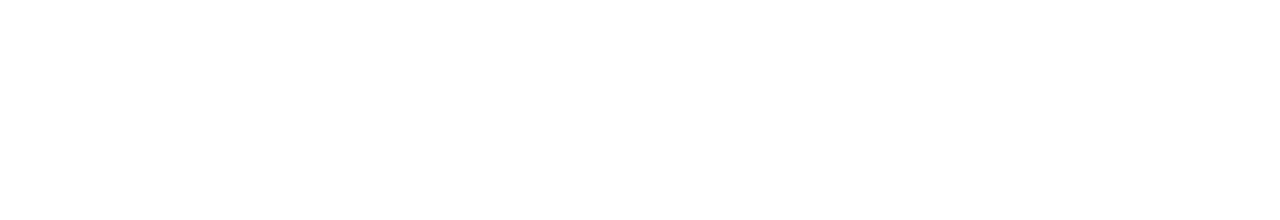
<file: cadastrovendedor.html>
﻿<html>
  <head>
  
  <link rel="stylesheet" href="css/lightbox.css">
  <style type="text/css">
  body,td,th {
	font-family: Arial;
	font-size: 18px;
	color: #000;
}
  </style>
  <script src="js/jquery-1.7.2.min.js"></script>
  <script src="js/jquery-ui-1.8.18.custom.min.js"></script>
  <script src="js/lightbox.js"></script>
  
  <title>Cadastro de Vendedores</title>
  <meta http-equiv="Content-Type" content="text/html; charset=utf-8">
  </head>
  <body>
     <h1>Cadastrar de Vendedores</h1>
    <p>Para cadastrar os vendedores faz-se da mesma forma, clique na aba &quot;Cadastro&quot;, selecione &quot;Vendedores&quot;, logo após clique em &quot;Cadastro de Vendedores&quot;.</p>
  <p align="center"><a class="example-image-link" href="imagens\cadastrovendedor\SAC_cadastrovendedor.png" rel="lightbox"><img src="imagens\cadastrovendedor\SAC_cadastrovendedor.png" width="500" height="350" align="left" class="example-image">
    <iframe width="640" height="360" src="http://www.youtube.com/embed/IYhkq_w6AQI" frameborder="0" allowfullscreen></iframe>
  </a></p /br>
    <p>&nbsp;</p>
    <p>
      A tela de pesquisa dos vendedores abre, onde pode ser feito pesquisa dos vendedores cadastrados, basta então clicar na aba &quot;Cadastro&quot; na parte inferior, depois em &quot;Incluir&quot;[F2], preencher os campos e clicar em &quot;Salvar&quot;[F7].    </p>
    <p><a class="example-image-link" href="imagens\cadastrovendedor\telacadastro.png" rel="lightbox"><img src="imagens\cadastrovendedor\telacadastro.png" width="500" height="350" align="left" class="example-image"></a></p /br>    
    <p>&nbsp;</p>
    <p>&nbsp;</p>
    <p>&nbsp;</p>
    <p>&nbsp;</p>
    <p>&nbsp;</p>
    <p>&nbsp;</p>
    <p>&nbsp;</p>
    <p>&nbsp;</p>
    <p>&nbsp;</p>
    <p>&nbsp;</p>
    <p>&nbsp;</p>
    <p>&nbsp;</p>
    <p>A aba &quot;Controle de Ponto&quot; serve para cadastrar a  carga horária dos vendedores, com a hora de inicio do expediente, carga diária  e mensal, e também o horário de sábado.    
    <p><a class="example-image-link" href="imagens\cadastrovendedor\controleponto.png" rel="lightbox"><img src="imagens\cadastrovendedor\controleponto.png" width="500" height="350" align="left" class="example-image"></a></p /br>    
    <p>&nbsp;</p>
    <p>&nbsp;</p>
    <p>&nbsp;</p>
    <p>&nbsp;</p>
    <p>&nbsp;</p>
    <p>&nbsp;</p>
    <p>&nbsp;</p>
    <p>&nbsp;</p>
    <p>&nbsp;</p>
    <p>&nbsp;</p>
    <p>&nbsp;</p>
    <p>&nbsp;</p>
    <p>&nbsp;</p>
    <p>&nbsp;</p>
    <p>&nbsp;</p>
    <p>&nbsp;</p>
    <p>&nbsp;</p>
    <p>&nbsp;</p>       
    </p>
  </body>
</html>
</file>
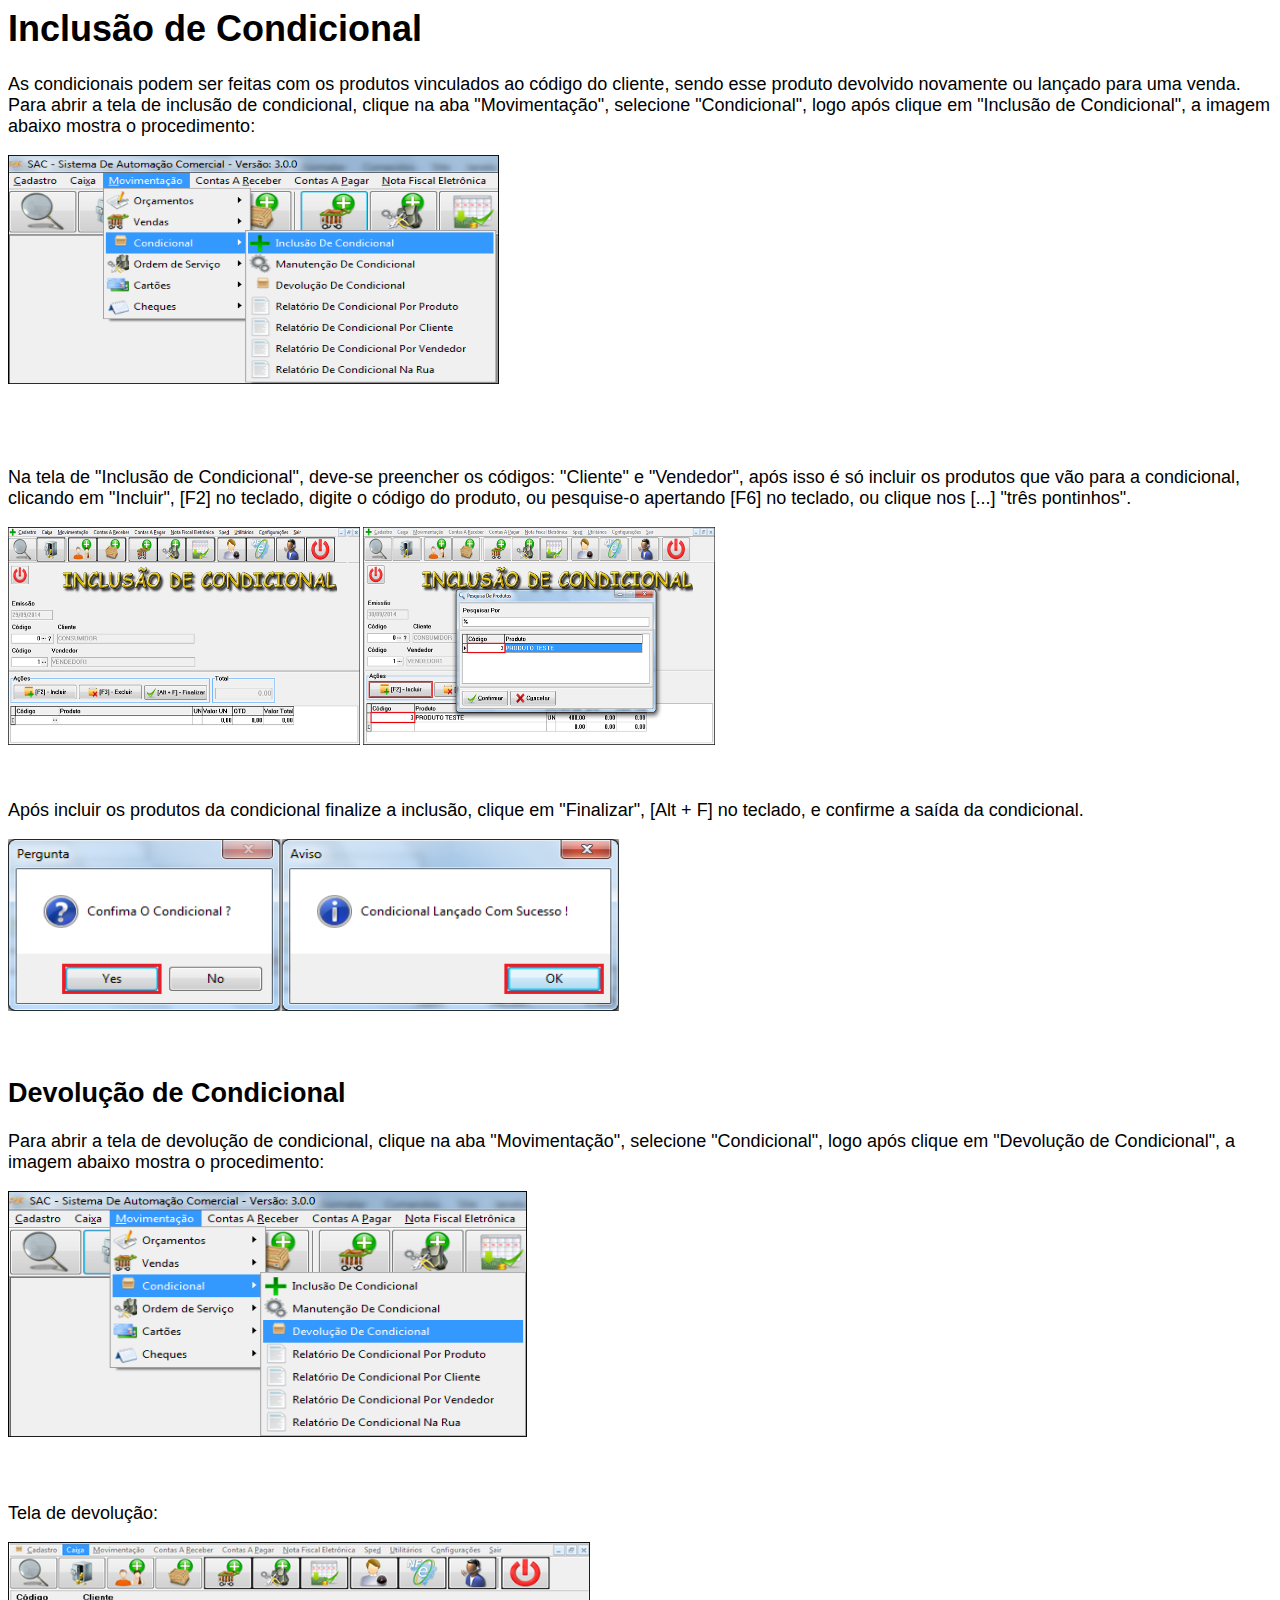
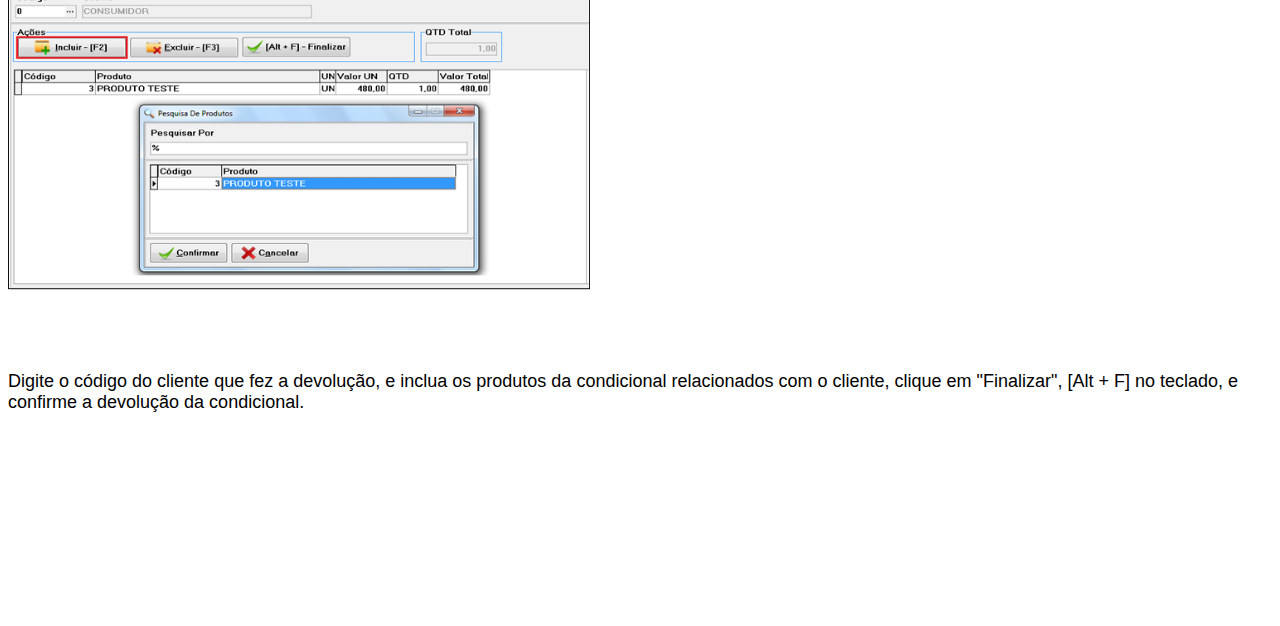
<file: condicional.html>
<html>
   <head>
   
   <link rel="stylesheet" href="css/lightbox.css">
   <style type="text/css">
   body,td,th {
	font-family: Arial;
	font-size: 18px;
	color: #000;
}
   </style>
   <script src="js/jquery-1.7.2.min.js"></script>
   <script src="js/jquery-ui-1.8.18.custom.min.js"></script>
   <script src="js/lightbox.js"></script>
   
   <title>Inclus�o de Condicional</title>
   <meta http-equiv="Content-Type" content="text/html; charset=iso-8859-1">
   </head>
   <body>
      <h1>Inclus�o de Condicional</h1>
   <p>
   As condicionais podem ser feitas com os produtos vinculados ao c�digo do cliente, sendo esse produto devolvido novamente ou lan�ado para uma venda.
   <br />
   Para abrir a tela de inclus�o de condicional, clique na aba "Movimenta��o", selecione "Condicional", logo ap�s clique em "Inclus�o de Condicional", a imagem abaixo mostra o procedimento:
   </p>
   <p><a class="example-image-link" href="imagens\condicional\SAC_condicional.png" rel="lightbox"><img src="imagens\condicional\SAC_condicional.png" width="491" height="229" align="left" class="example-image"></a></p /br>
   <p>&nbsp;</p>
   <p>&nbsp;</p>     
   <p>&nbsp;</p>
   <p>&nbsp;</p>
   <p>&nbsp;</p>
   <p>&nbsp;</p>
   <p>&nbsp;</p>
   <p>&nbsp;</p>
   <p>Na tela de &quot;Inclus&atilde;o de Condicional&quot;, deve-se preencher os c&oacute;digos: &quot;Cliente&quot; e &quot;Vendedor&quot;, ap&oacute;s isso &eacute; s&oacute; incluir os produtos que v&atilde;o para a condicional, clicando em &quot;Incluir&quot;, [F2] no teclado, digite o c&oacute;digo do produto, ou pesquise-o apertando [F6] no teclado, ou clique nos [...] &quot;tr&ecirc;s pontinhos&quot;.</p>
   <p>
   
   <p><a class="example-image-link" href="imagens\condicional\inclusaocondicional.png" rel="lightbox"><img src="imagens\condicional\inclusaocondicional.png" width="352" height="218" align="left" class="example-image"></a></p /br>

   <p><a class="example-image-link" href="imagens\condicional\telapesquisa.png" rel="lightbox"><img src="imagens\condicional\telapesquisa.png" width="352" height="218" align="left" class="example-image"></a></p /br>

   </p>
   <p>&nbsp;</p>
   <p>&nbsp;</p>
   <p>&nbsp;</p>
   <p>&nbsp;</p>
   <p>&nbsp;</p>
   <p>&nbsp;</p>
   <p>&nbsp;</p>
   <p>Ap&oacute;s incluir os produtos da condicional finalize a inclus&atilde;o, clique em &quot;Finalizar&quot;, [Alt + F] no teclado, e confirme a sa&iacute;da da condicional.</p>
   
    <p><a class="example-image-link" href="imagens\condicional\confirmacondicional.png" rel="lightbox"><img src="imagens\condicional\confirmacondicional.png" width="612" height="172" align="left" class="example-image"></a></p /br>

   <p>&nbsp;</p>
   <p>&nbsp;</p>
   <p>&nbsp;</p>
   <p>&nbsp;</p>
   <p>&nbsp;</p>
   <p>&nbsp;</p>
   <h2>Devolu&ccedil;&atilde;o de Condicional</h2>
   <p>Para abrir a tela de devolu&ccedil;&atilde;o de condicional, clique na aba "Movimenta&ccedil;&atilde;o", selecione "Condicional", logo ap&oacute;s clique em "Devolu&ccedil;&atilde;o de Condicional", a imagem abaixo mostra o procedimento:</p>
   
    <p><a class="example-image-link" href="imagens\condicional\devolucaocondicional.png" rel="lightbox"><img src="imagens\condicional\devolucaocondicional.png" width="519" height="246" align="left" class="example-image"></a></p /br>

   <p>&nbsp;</p>
   <p>&nbsp;</p>
   <p>&nbsp;</p>
   <p>&nbsp;</p>
   <p>&nbsp;</p>
   <p>&nbsp;</p>
   <p>&nbsp;</p>
   <p>&nbsp;</p>
   <p>Tela de devolu&ccedil;&atilde;o:</p>
   
   <p><a class="example-image-link" href="imagens\condicional\devolucao.png" rel="lightbox"><img src="imagens\condicional\devolucao.png" width="582" height="348" align="left" class="example-image"></a></p /br>

   <p>&nbsp;</p>
   <p>&nbsp;</p>
   <p>&nbsp;</p>
   <p>&nbsp;</p>
   <p>&nbsp;</p>
   <p>&nbsp;</p>
   <p>&nbsp;</p>
   <p>&nbsp;</p>
   <p>&nbsp;</p>
   <p>&nbsp;</p>
   <p>&nbsp;</p>
   <p>Digite o c&oacute;digo do cliente que fez a devolu&ccedil;&atilde;o, e inclua os produtos da condicional relacionados com o cliente, clique em &quot;Finalizar&quot;, [Alt + F] no teclado, e confirme a devolu&ccedil;&atilde;o da condicional.</p>
   <p>&nbsp;</p>
   <p>&nbsp;</p>
   <p>&nbsp;</p>
   <p>&nbsp;</p>
   <p>&nbsp;</p>
</body>
</html>
</file>
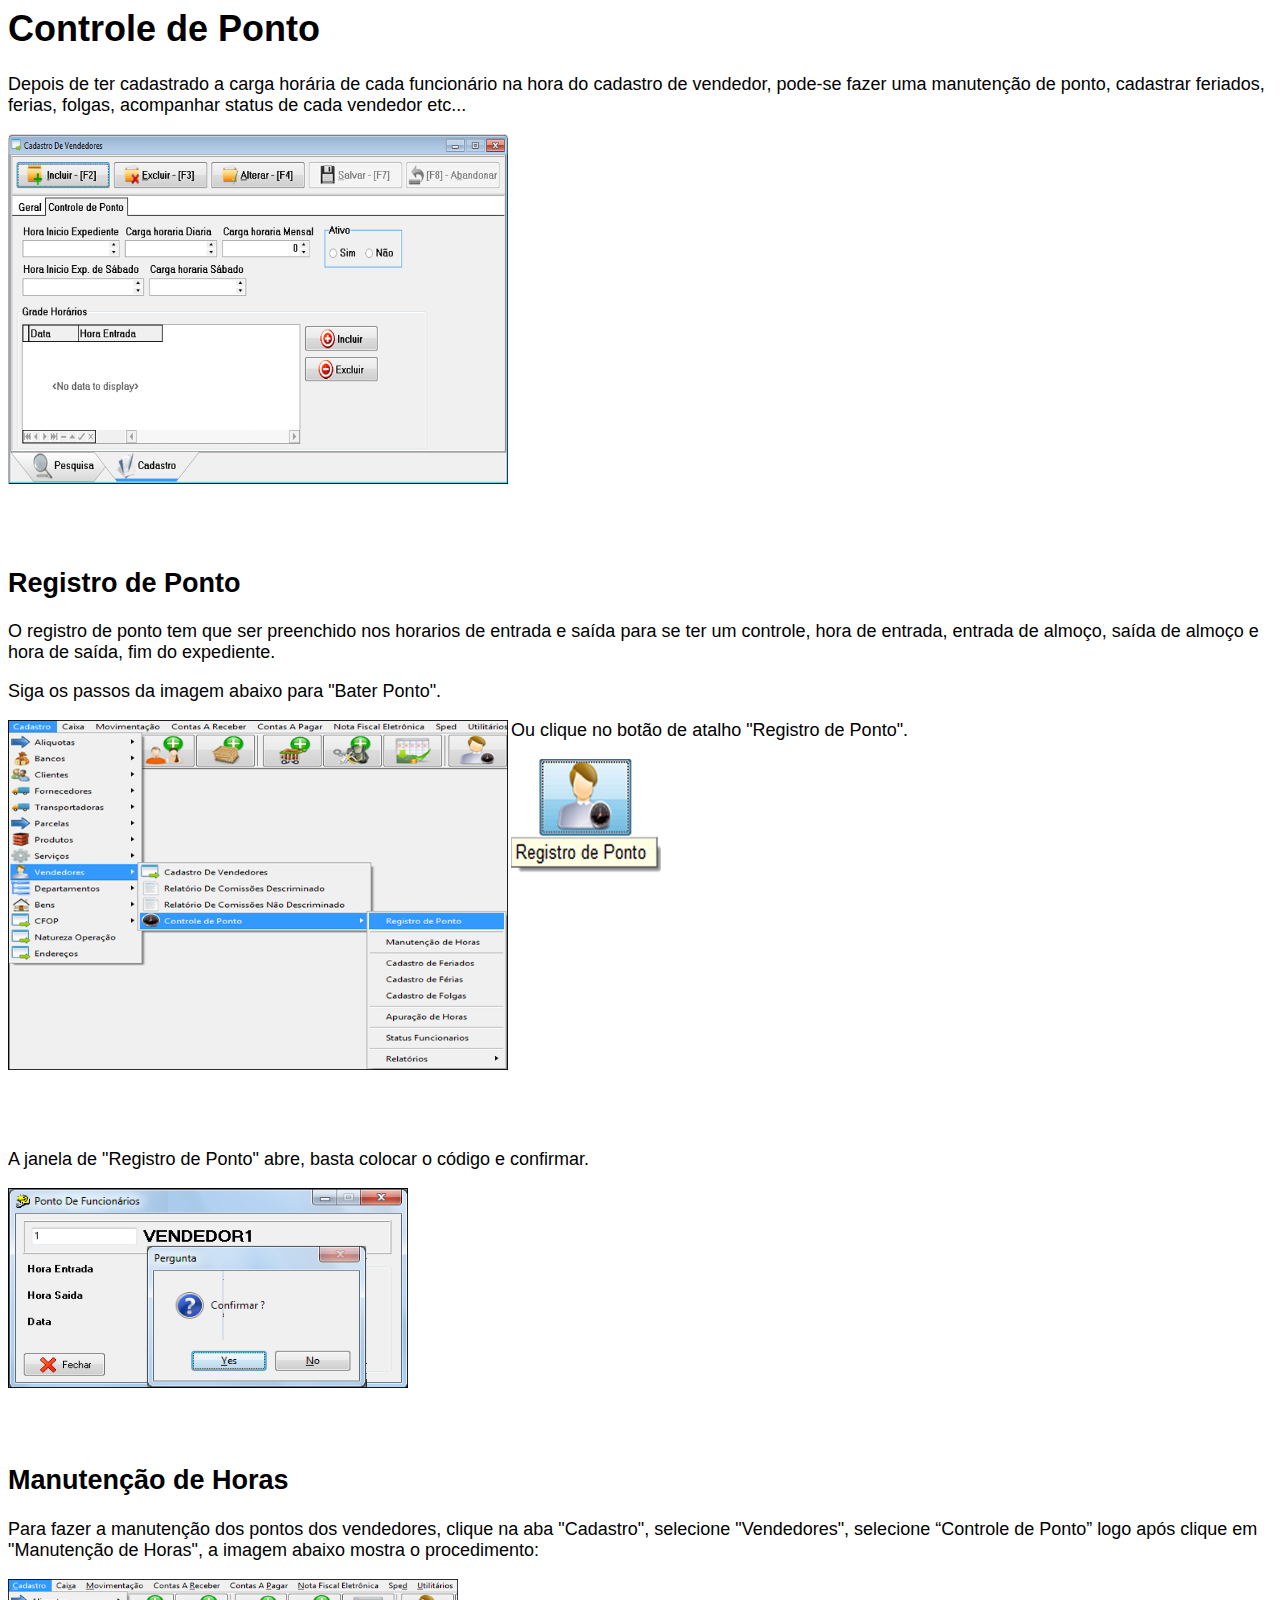
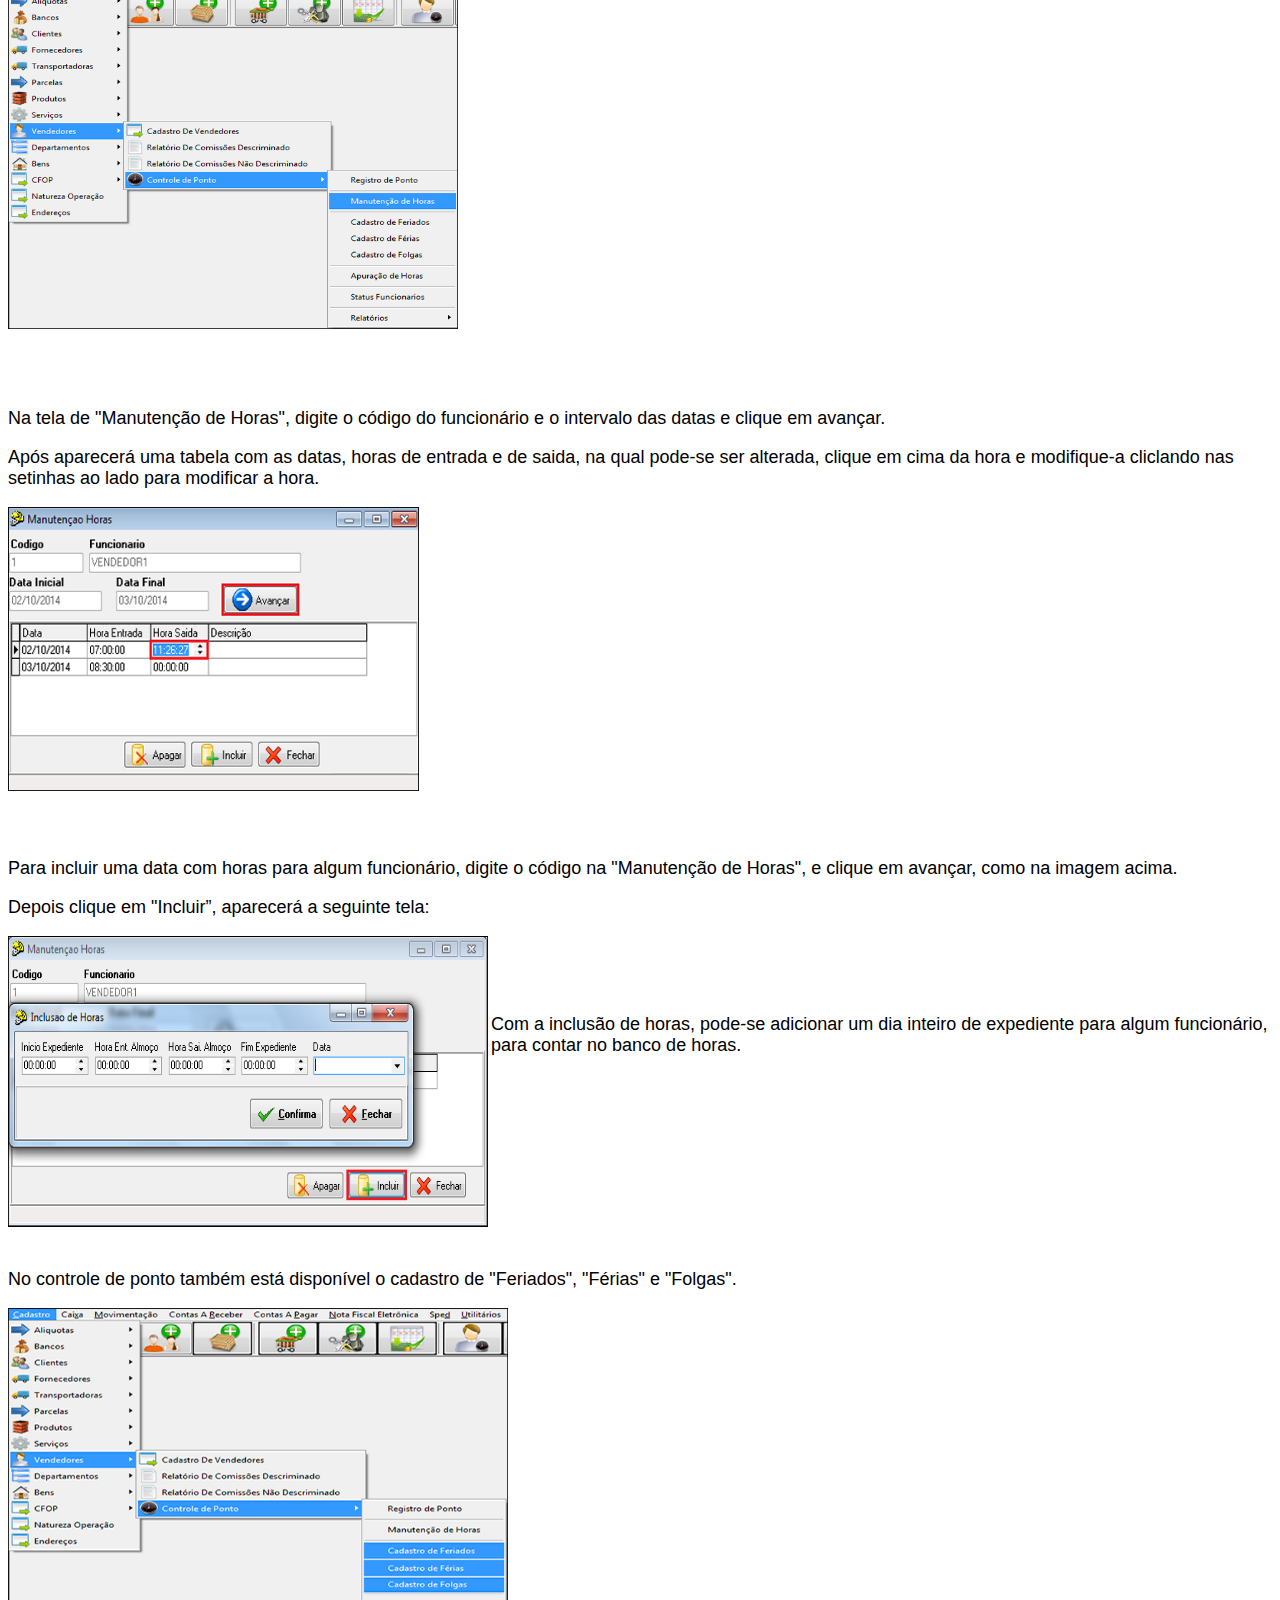
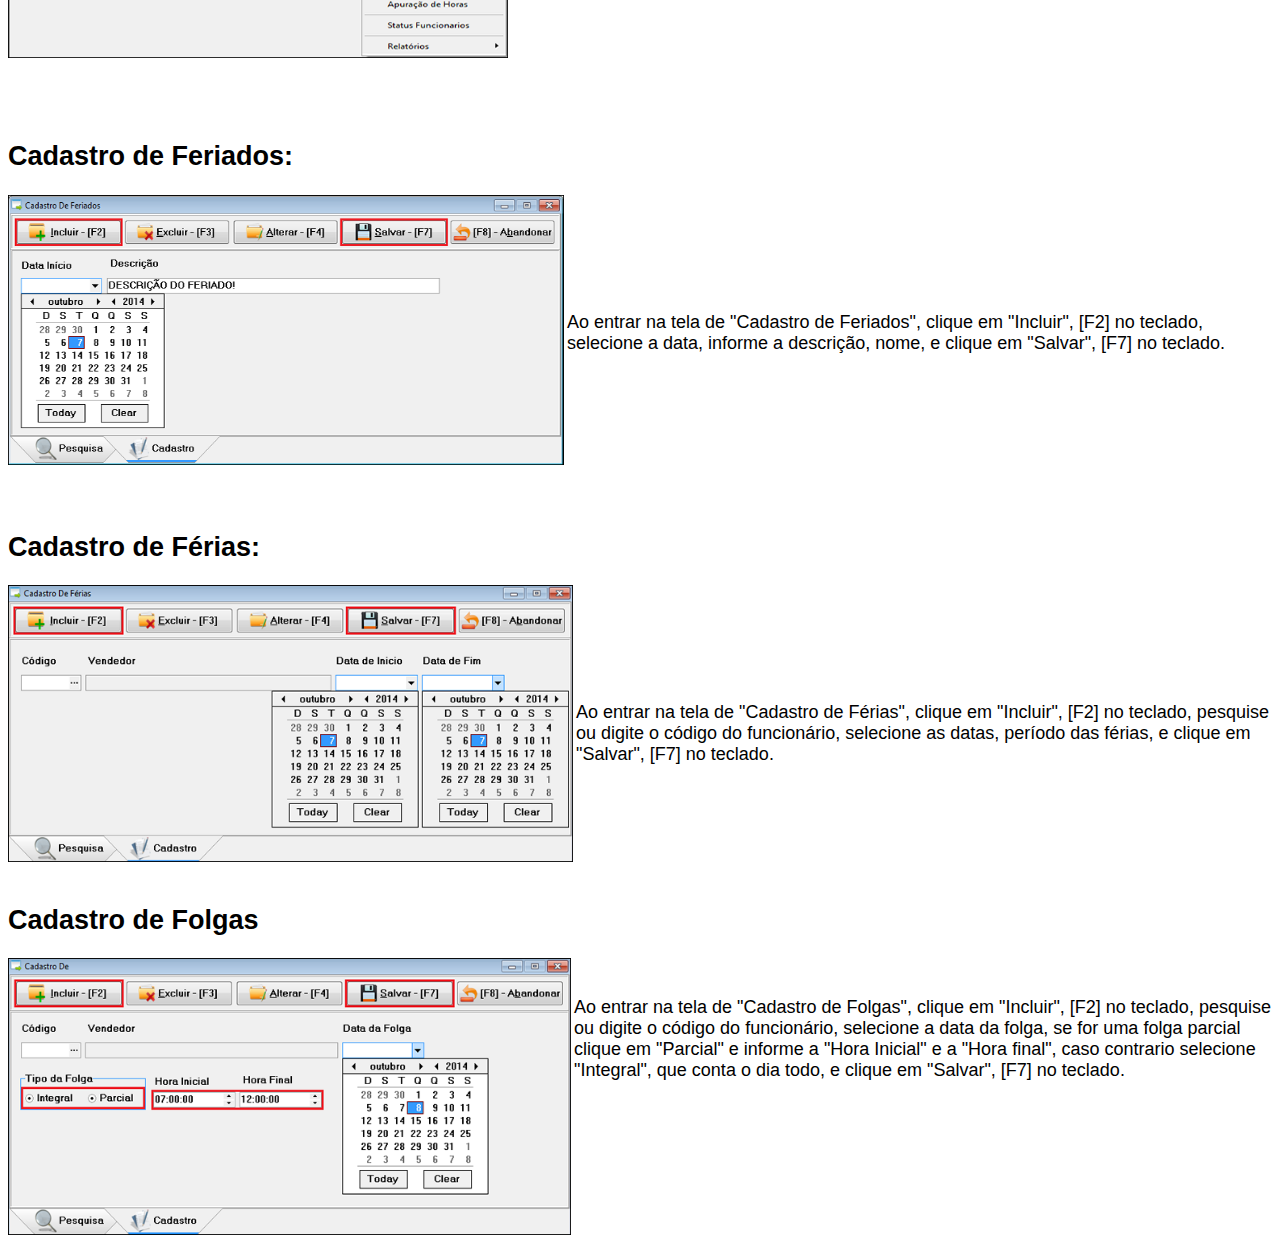
<file: controleponto.html>
﻿<html>
  <head>
  
   <link rel="stylesheet" href="css/lightbox.css">
   <style type="text/css">
   body,td,th {
	font-family: Arial;
	font-size: 18px;
	color: #000;
}
   </style>
   <script src="js/jquery-1.7.2.min.js"></script>
   <script src="js/jquery-ui-1.8.18.custom.min.js"></script>
   <script src="js/lightbox.js"></script>  
   
  <title>Controle de Ponto</title>
  <meta http-equiv="Content-Type" content="text/html; charset=utf-8">
  </head>
  <body>
     <h1>Controle de Ponto</h1>
    <p>Depois de ter cadastrado a carga horária de cada funcionário  na hora do cadastro de vendedor, pode-se fazer uma manutenção de ponto,  cadastrar feriados, ferias, folgas, acompanhar status de cada vendedor etc...</p>
  <p><a class="example-image-link" href="imagens\cadastrovendedor\controleponto.png" rel="lightbox"><img src="imagens\cadastrovendedor\controleponto.png" width="500" height="350" align="left" class="example-image"></a></p /br>
    <p>&nbsp;</p>
    <p>&nbsp;</p>
    <p>&nbsp;</p>
    <p>&nbsp;</p>
    <p>&nbsp;</p>
    <p>&nbsp;</p>
    <p>&nbsp;</p>
    <p>&nbsp;</p>
    <p>&nbsp;</p>
    <p>&nbsp;</p>
    <p>&nbsp;</p>
    <h2>Registro de Ponto</h2>
    <p>O registro de ponto tem que ser preenchido nos horarios de entrada e saída para se ter um controle, hora de entrada, entrada de almoço, saída de almoço e hora de saída, fim do expediente.</p>
    <p>Siga os passos da imagem abaixo para &quot;Bater Ponto&quot;.</p>
    <p><a class="example-image-link" href="imagens\ponto\registroponto.png" rel="lightbox"><img src="imagens\ponto\registroponto.png" width="500" height="350" align="left" class="example-image"></a></p /br>
    <p>Ou clique no botão de atalho &quot;Registro de Ponto&quot;.</p>
  <p><a class="example-image-link" href="imagens\ponto\icone.png" rel="lightbox"><img src="imagens\ponto\icone.png"  align="left" width="150" class="example-image"></a></p /br>
    <p>&nbsp;</p>
    <p>&nbsp;</p>
    <p>&nbsp;</p>
    <p>&nbsp;</p>
    <p>&nbsp;</p>
    <p>&nbsp;</p>
    <p>&nbsp;</p>
    <p>&nbsp;</p>
    <p>&nbsp;</p>
    <p>&nbsp;</p>
    <p>A janela de &quot;Registro de Ponto&quot; abre, basta colocar o código e confirmar.</p>
    <p><a class="example-image-link" href="imagens\ponto\confirmaponto.png" rel="lightbox"><img src="imagens\ponto\confirmaponto.png"  width="400" height="200" align="left" class="example-image"></a></p /br>
    <p>&nbsp;</p>
    <p>&nbsp;</p>
    <p>&nbsp;</p>
    <p>&nbsp;</p>
    <p>&nbsp;</p>
    <p>&nbsp;</p>
    <p>&nbsp;</p>
  <h2>Manutenção de Horas</h2>
    <p>Para  fazer a manutenção dos pontos dos vendedores, clique na aba  &quot;Cadastro&quot;, selecione &quot;Vendedores&quot;, selecione &ldquo;Controle de  Ponto&rdquo; logo após clique em &quot;Manutenção de Horas&quot;, a imagem abaixo  mostra o procedimento:</p br /> 
  <p><a class="example-image-link" href="imagens\ponto\manutencaohoras.png" rel="lightbox"><img src="imagens\ponto\manutencaohoras.png"  width="450" height="350" align="left" class="example-image"></a></p /br>
    <p>&nbsp;</p>
    <p>&nbsp;</p>
    <p>&nbsp;</p>
    <p>&nbsp;</p>
    <p>&nbsp;</p>
    <p>&nbsp;</p>
    <p>&nbsp;</p>
    <p>&nbsp;</p>
    <p>&nbsp;</p>
    <p>&nbsp;</p>
    <p>&nbsp;</p>
    <p>Na tela de &quot;Manutenção de Horas&quot;, digite o código do funcionário e o intervalo das datas e clique em avançar.</p>
    <p>Após aparecerá uma tabela com as datas, horas de entrada e de saida, na qual pode-se ser alterada, clique em cima da hora e modifique-a cliclando nas setinhas ao lado para modificar a hora.</p>
    <p><a class="example-image-link" href="imagens/ponto/telamanutencao.png" rel="lightbox"><img src="imagens/ponto/telamanutencao.png" width="411" height="284" class="example-image" align="left"></a></p /br>
    </p>
  <p>&nbsp;</p>
    <p>&nbsp;</p>
    <p>&nbsp;</p>
    <p>&nbsp;</p>
    <p>&nbsp;</p>
    <p>&nbsp;</p>
    <p>&nbsp;</p>
    <p>&nbsp;</p>
    <p>&nbsp;</p>
    <p>Para incluir uma data com horas para algum funcionário,  digite o código na &quot;Manutenção de Horas&quot;, e clique em avançar, como  na imagem acima.</p>
    <p>Depois clique em &quot;Incluir&rdquo;, aparecerá a seguinte tela:</p>
    <p>
    <p><a class="example-image-link" href="imagens/ponto/incluirhora.png" rel="lightbox"><img src="imagens/ponto/incluirhora.png" width="480" height="291" align="left" class="example-image"></a></p /br>
    </p>
    <p>&nbsp;</p>
    <p>&nbsp;</p>
    <p>Com a inclusão de horas, pode-se adicionar um dia inteiro de  expediente para algum funcionário, para contar no banco de horas.</p>
  <p>&nbsp;</p>
  <p>&nbsp;</p>
  <p>&nbsp;</p>
  <p>&nbsp;</p>
  <p>&nbsp;</p>
  <p>No controle de ponto também está disponível o cadastro de  &quot;Feriados&quot;, &quot;Férias&quot; e &quot;Folgas&quot;.</p>
  <p><a class="example-image-link" href="imagens/ponto/feriadoferiasfolga.png" rel="lightbox"><img src="imagens/ponto/feriadoferiasfolga.png"  width="500" height="350" align="left" class="example-image"></a></p /br>
  <p>&nbsp;</p>
  <p>&nbsp;</p>
  <p>&nbsp;</p>
  <p>&nbsp;</p>
  <p>&nbsp;</p>
  <p>&nbsp;</p>
  <p>&nbsp;</p>
  <p>&nbsp;</p>
    <p>&nbsp;</p>
    <p>&nbsp;</p>
    <p>&nbsp;</p>
    <h2>Cadastro de Feriados:</h2>
    <p><a class="example-image-link" href="imagens/ponto/cadastroferiado.png" rel="lightbox"><img src="imagens/ponto/cadastroferiado.png" width="556" height="270" align="left" class="example-image"></a></p /br>
  <p>&nbsp;</p>
    <p>&nbsp;</p>
    <p>&nbsp;</p>
    <p>Ao entrar na tela de &quot;Cadastro de Feriados&quot;,  clique em &quot;Incluir&quot;, [F2] no teclado, selecione a data, informe a  descrição, nome, e clique em &quot;Salvar&quot;, [F7] no teclado.</p>
<p>&nbsp;</p>
    <p>&nbsp;</p>
    <p>&nbsp;</p>
    <p>&nbsp;</p>
    <h2>Cadastro de Férias:</h2>
    <p><a class="example-image-link" href="imagens/ponto/cadastroferias.png" rel="lightbox"><img src="imagens/ponto/cadastroferias.png" width="565" height="277" align="left" class="example-image"></a></p /br>
    <p>&nbsp;</p>
    <p>&nbsp;</p>
    <p>&nbsp;</p>
    <p>Ao entrar na tela de &quot;Cadastro de Férias&quot;, clique  em &quot;Incluir&quot;, [F2] no teclado, pesquise ou digite o código do funcionário,  selecione as datas, período das férias, e clique em &quot;Salvar&quot;, [F7] no  teclado.</p>
<p>&nbsp;</p>
    <p>&nbsp;</p>
    <p>&nbsp;</p>
    <h2>Cadastro de Folgas</h2>
    <p><a class="example-image-link" href="imagens/ponto/cadastrofolga.png" rel="lightbox"><img src="imagens/ponto/cadastrofolga.png" width="563" height="277" align="left" class="example-image"></a></p /br>
    <p>&nbsp;</p>
    <p>Ao entrar na tela de &quot;Cadastro de Folgas&quot;, clique  em &quot;Incluir&quot;, [F2] no teclado, pesquise ou digite o código do funcionário,  selecione a data da folga, se for uma folga parcial clique em  &quot;Parcial&quot; e informe a &quot;Hora Inicial&quot; e a &quot;Hora  final&quot;, caso contrario selecione &quot;Integral&quot;, que conta o dia  todo, e clique em &quot;Salvar&quot;, [F7] no teclado.</p>
</p>
  <p>&nbsp;</p>
  <p>&nbsp;</p>
  <p>&nbsp;</p>
  <p>&nbsp;</p>
  </body>
</html>
</file>
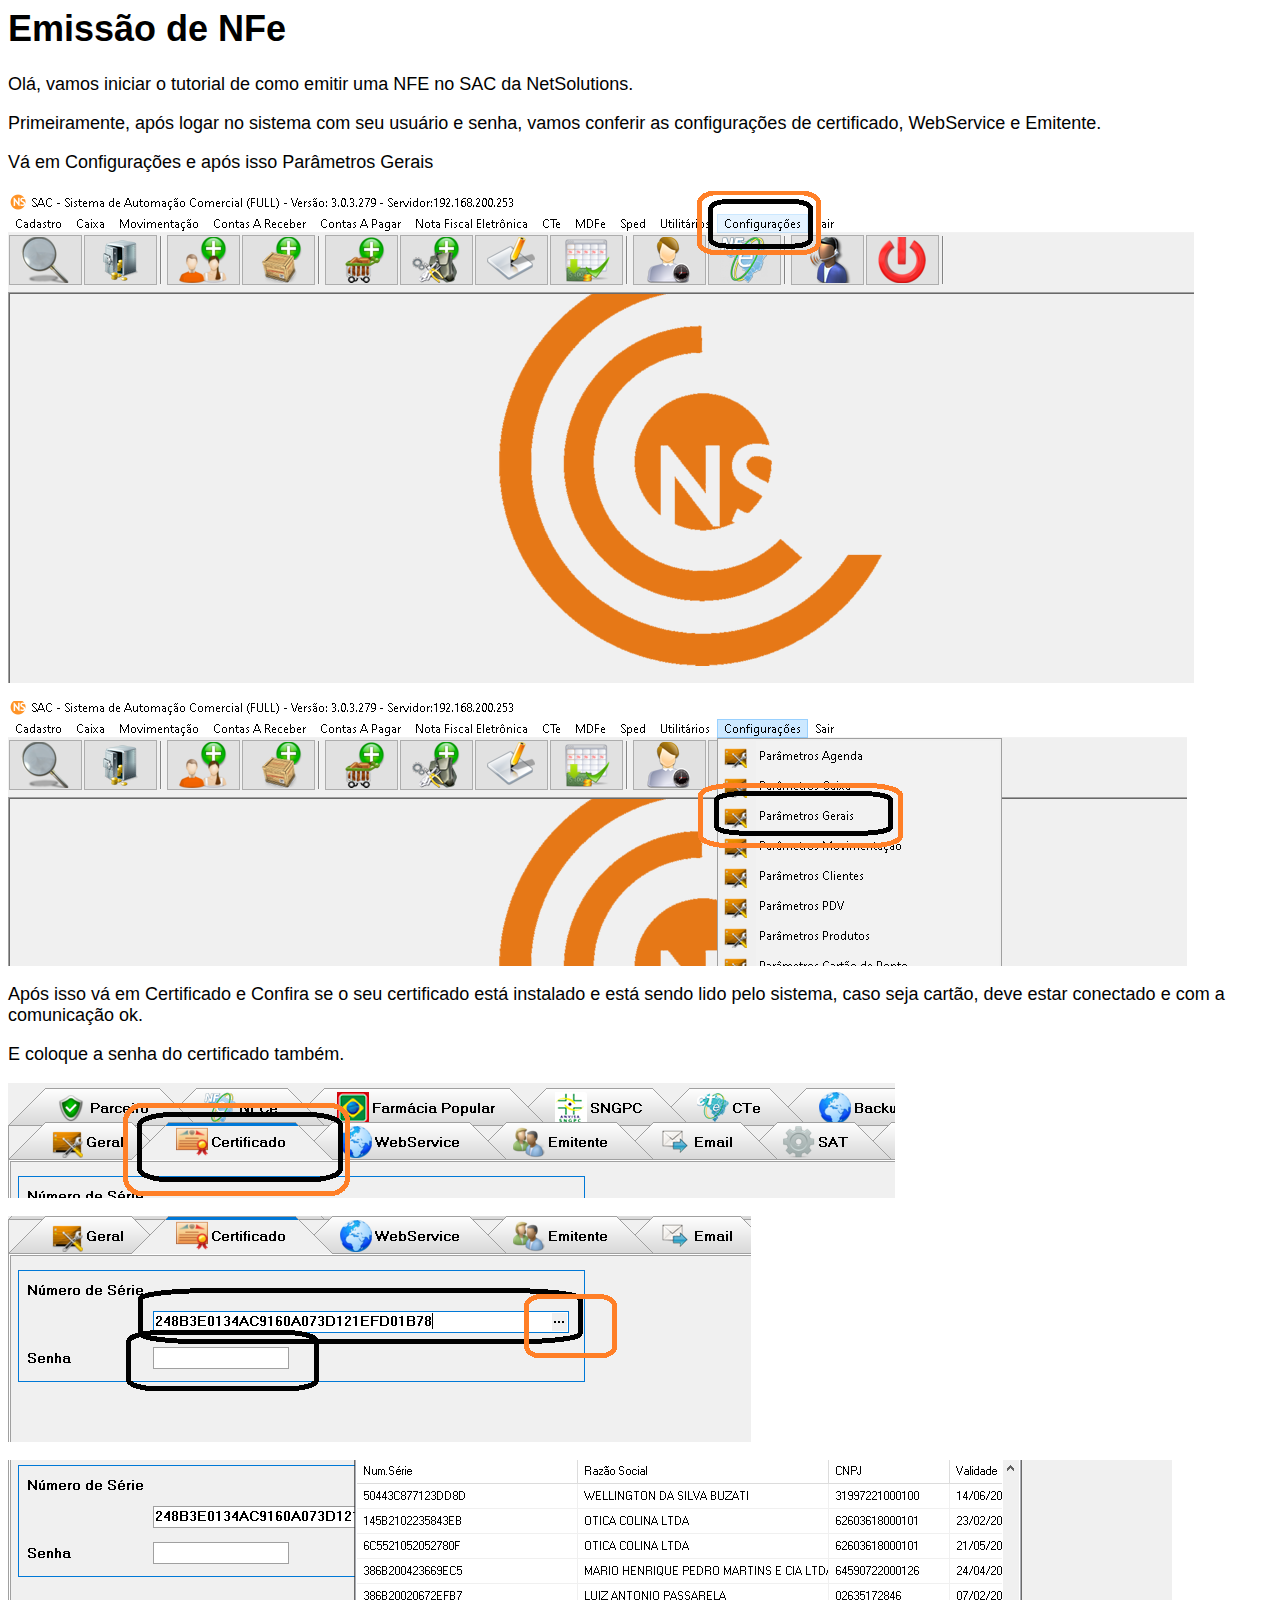
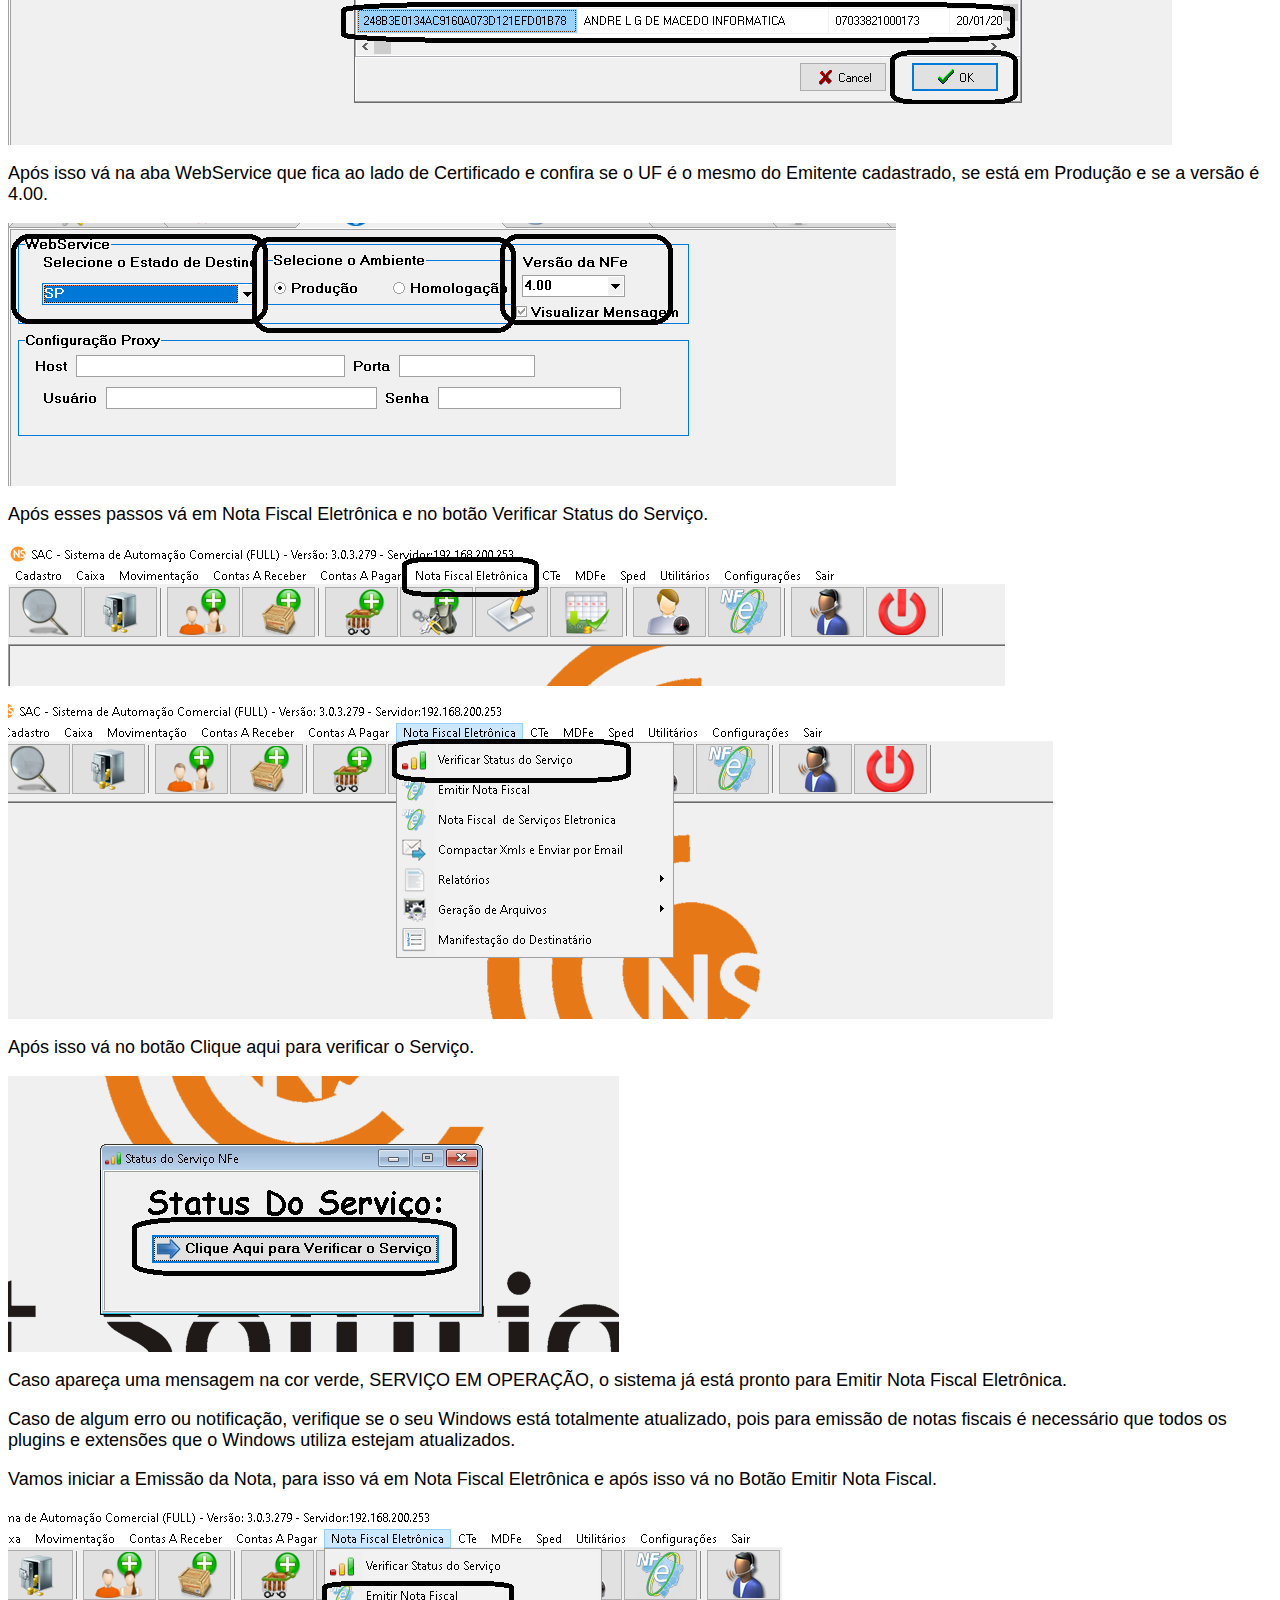
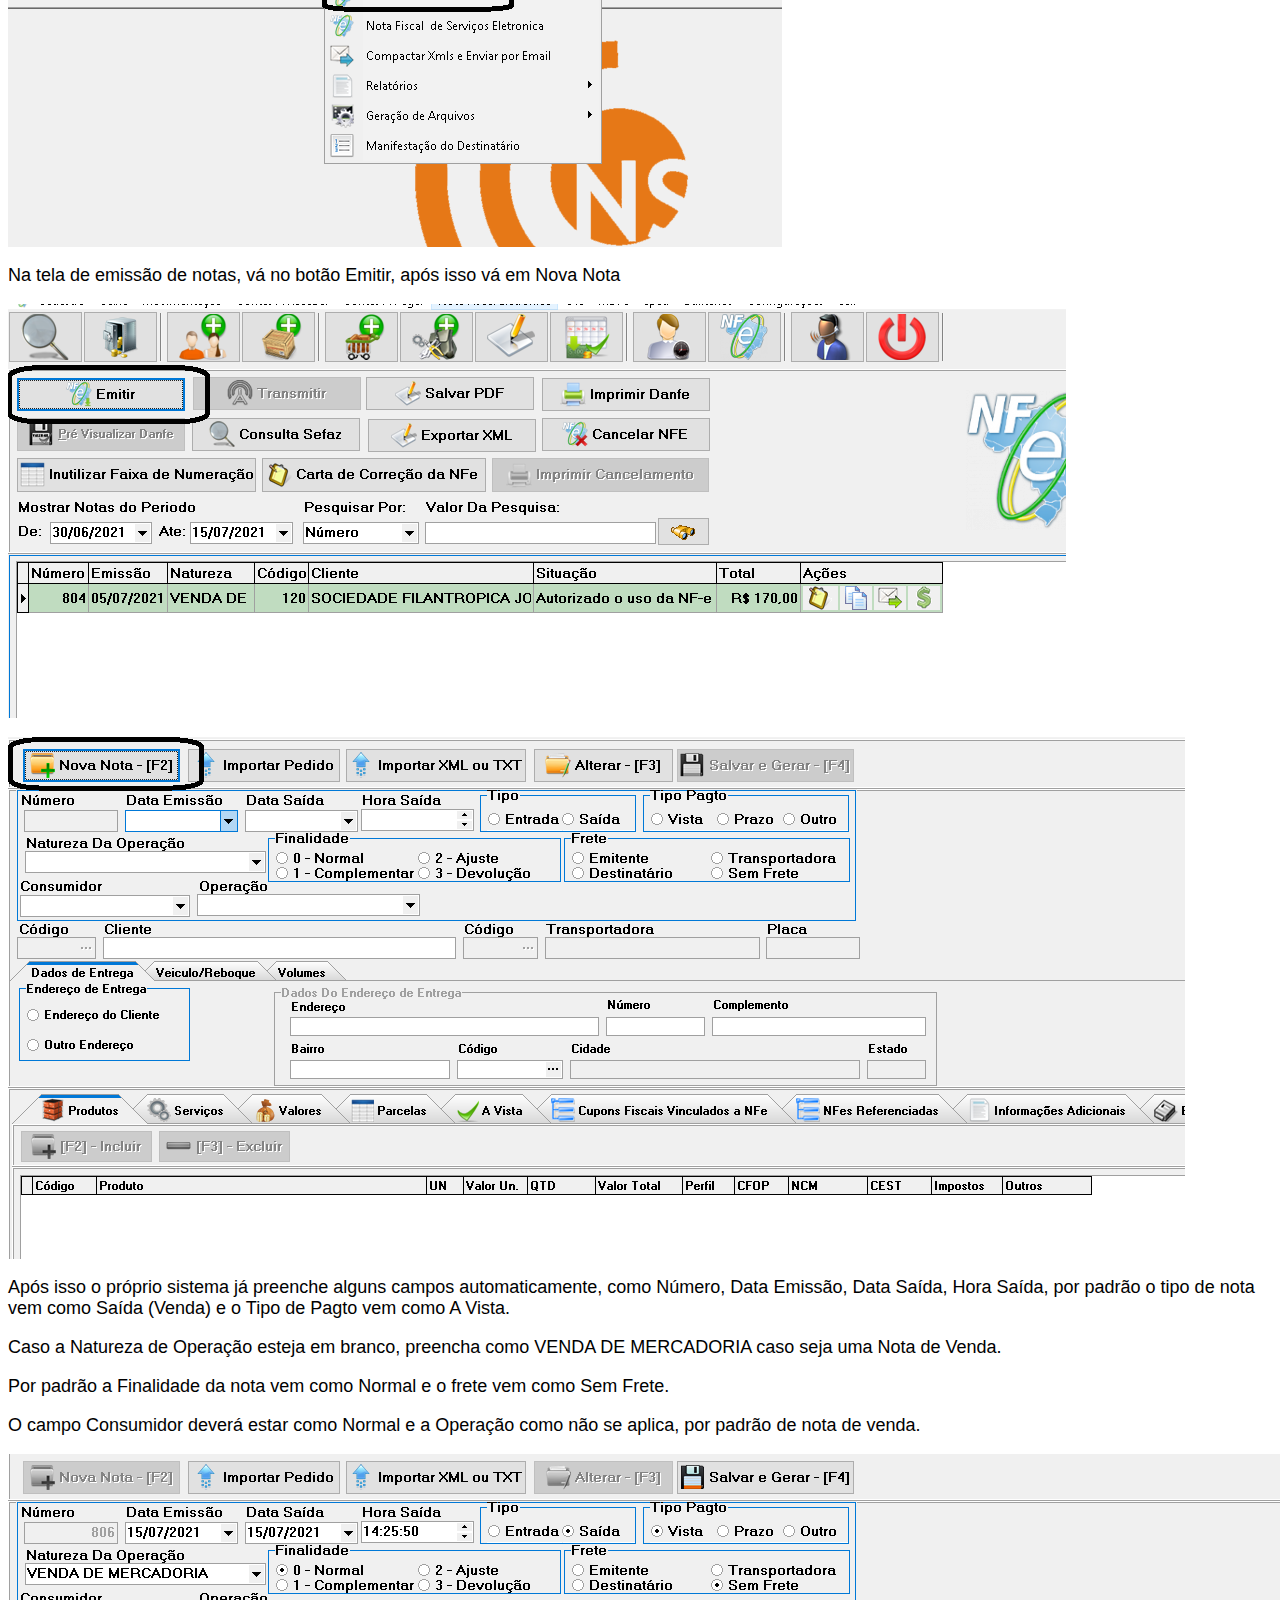
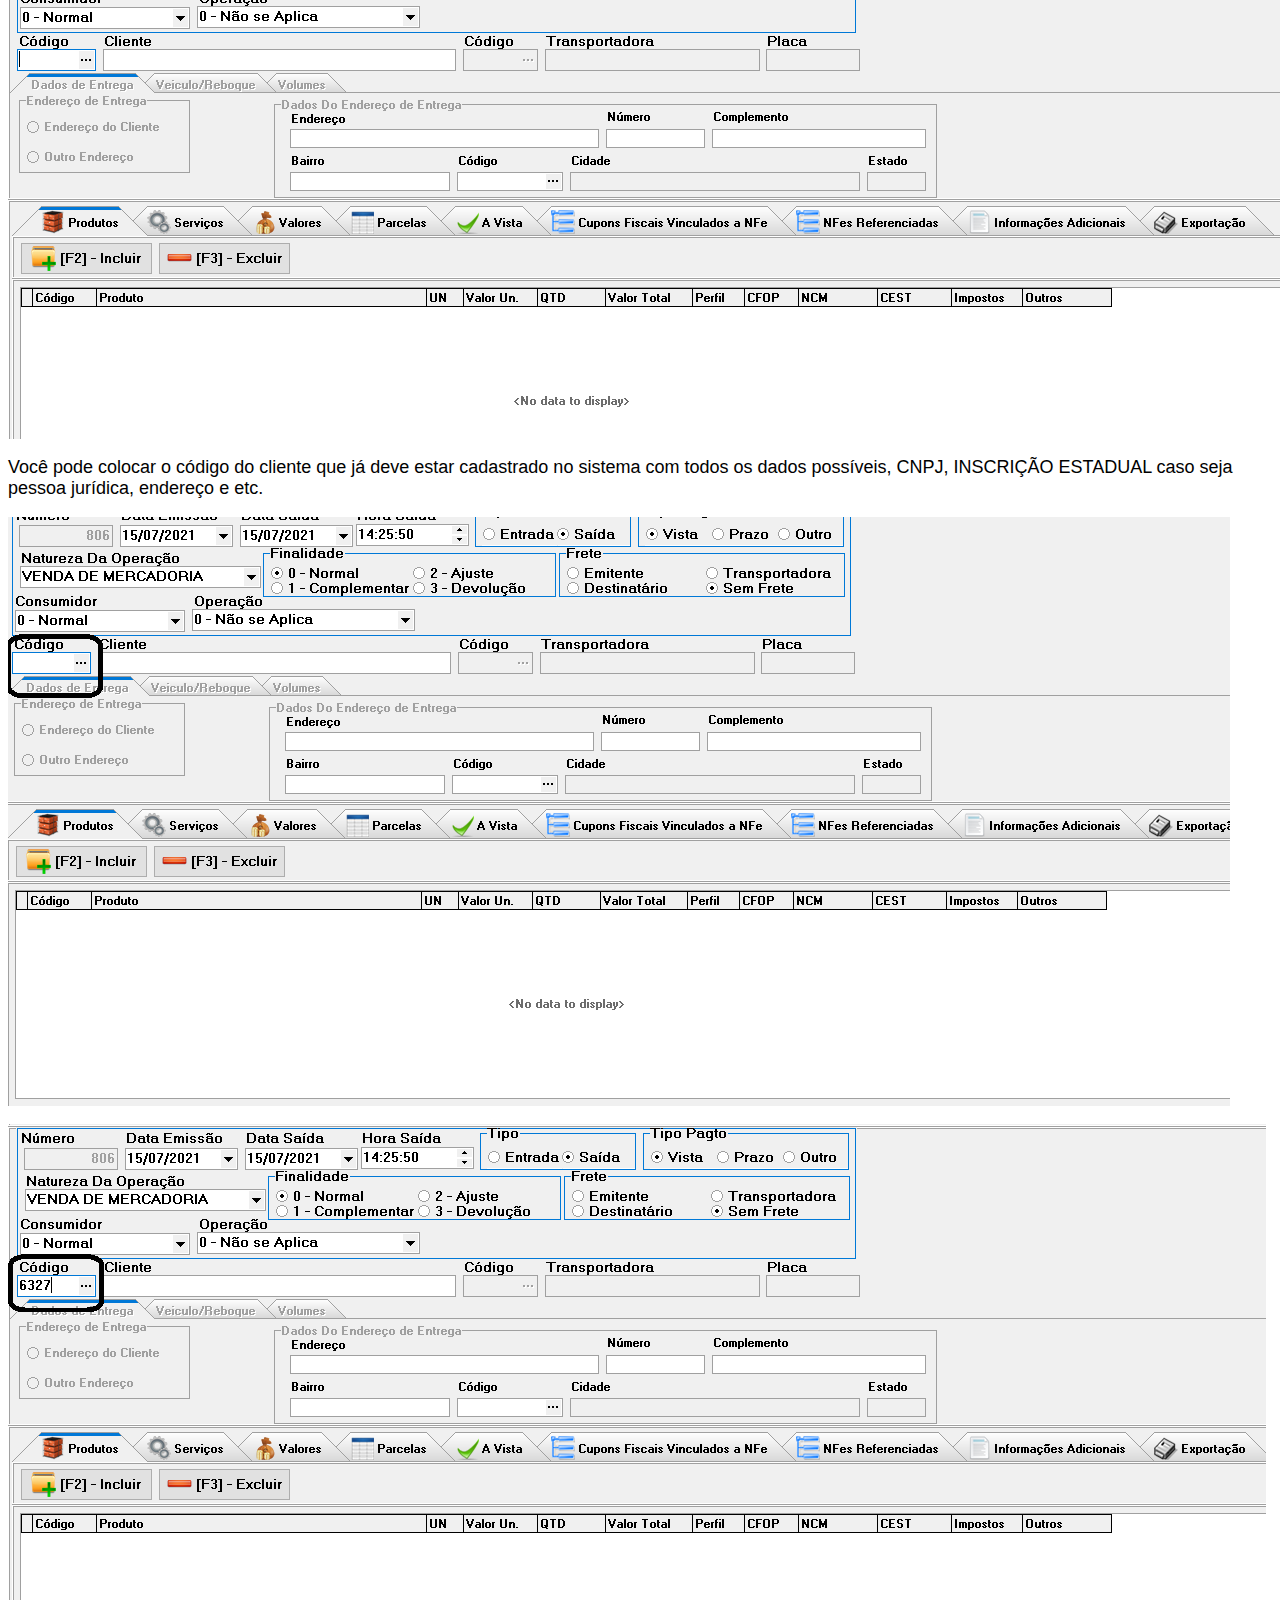
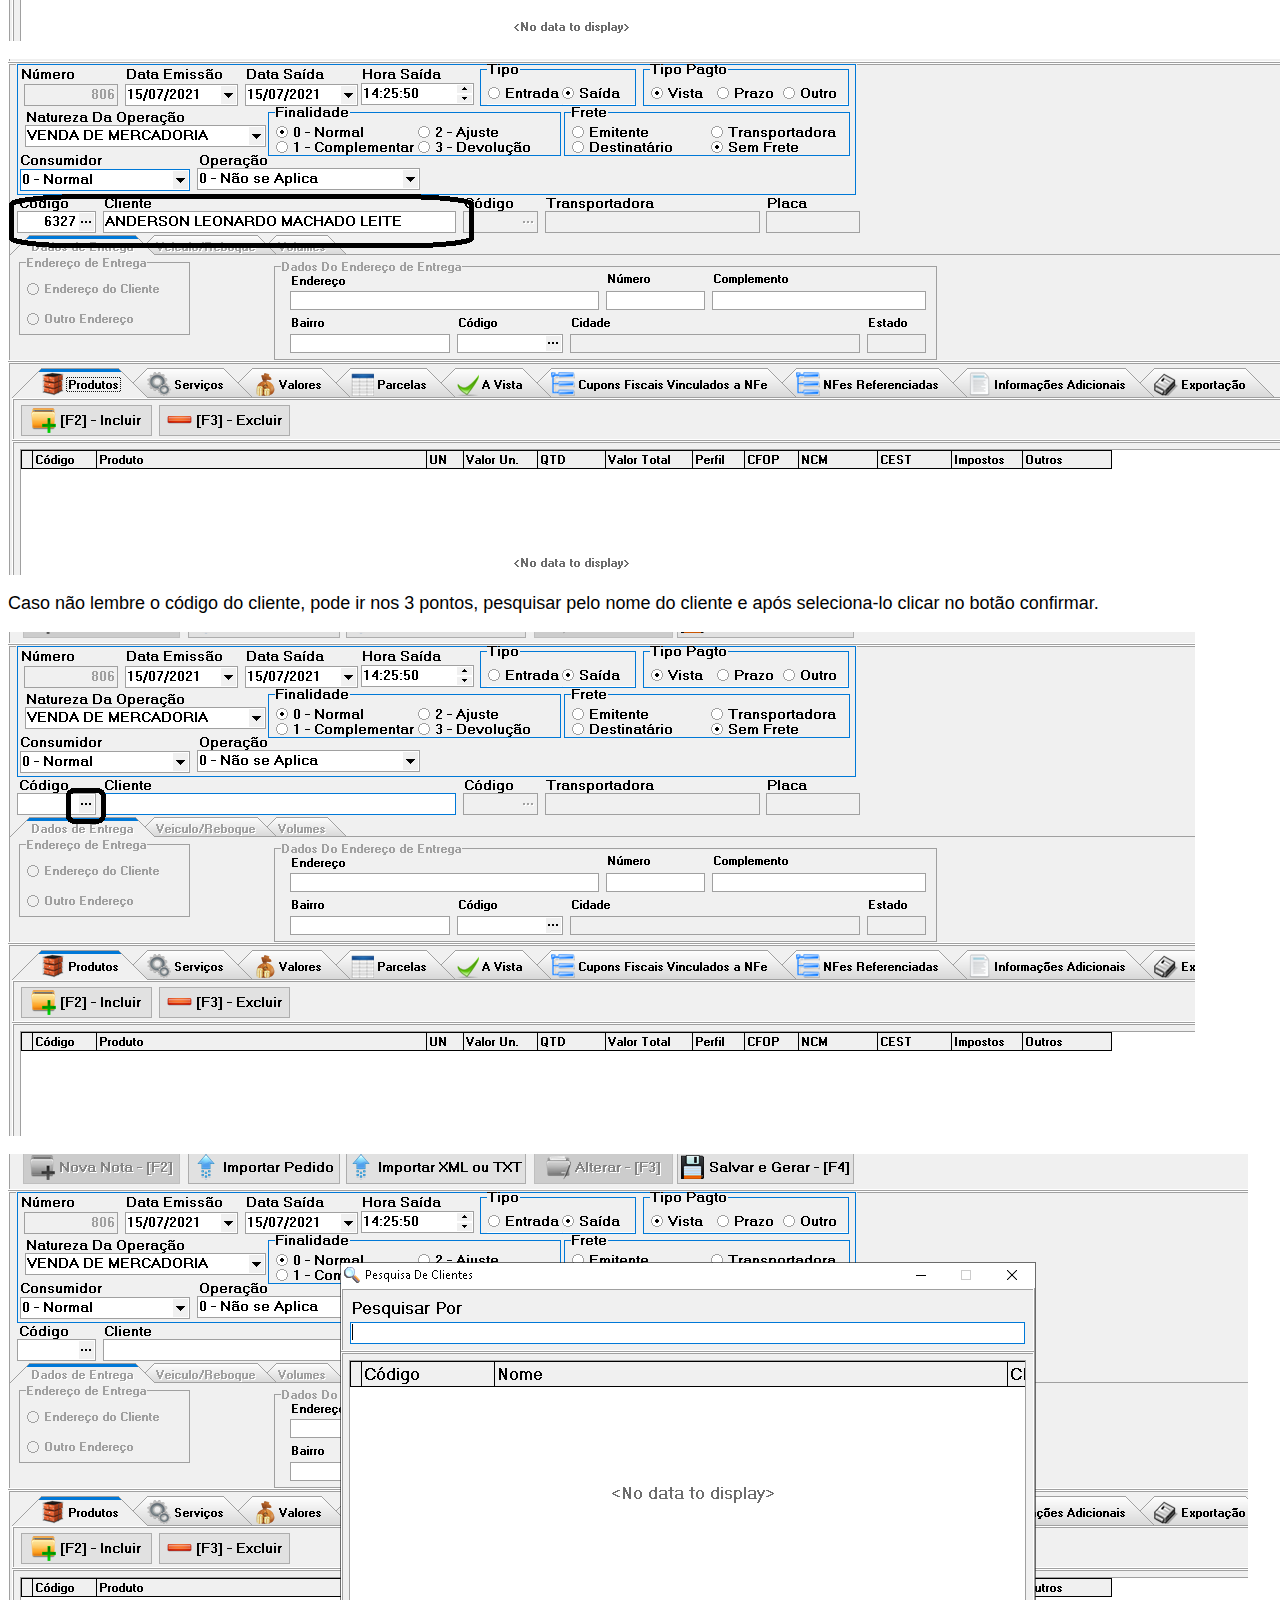
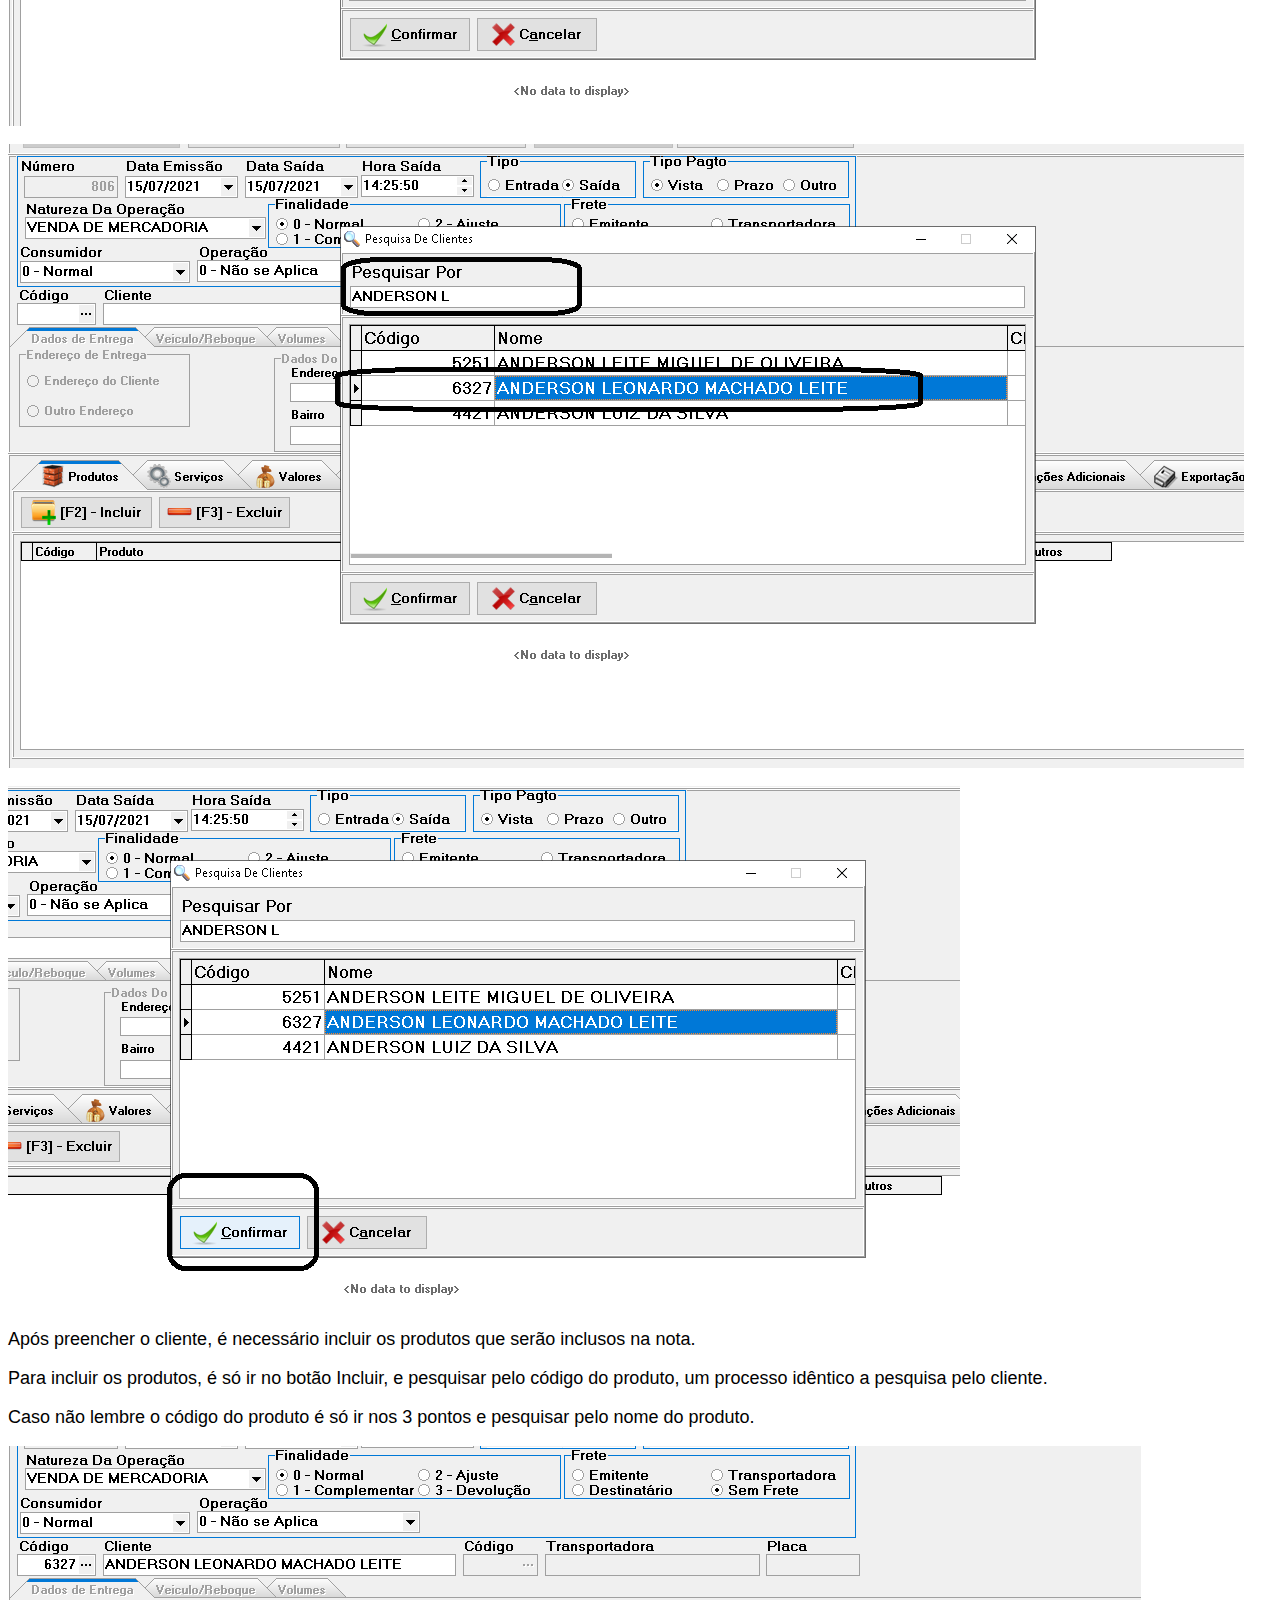
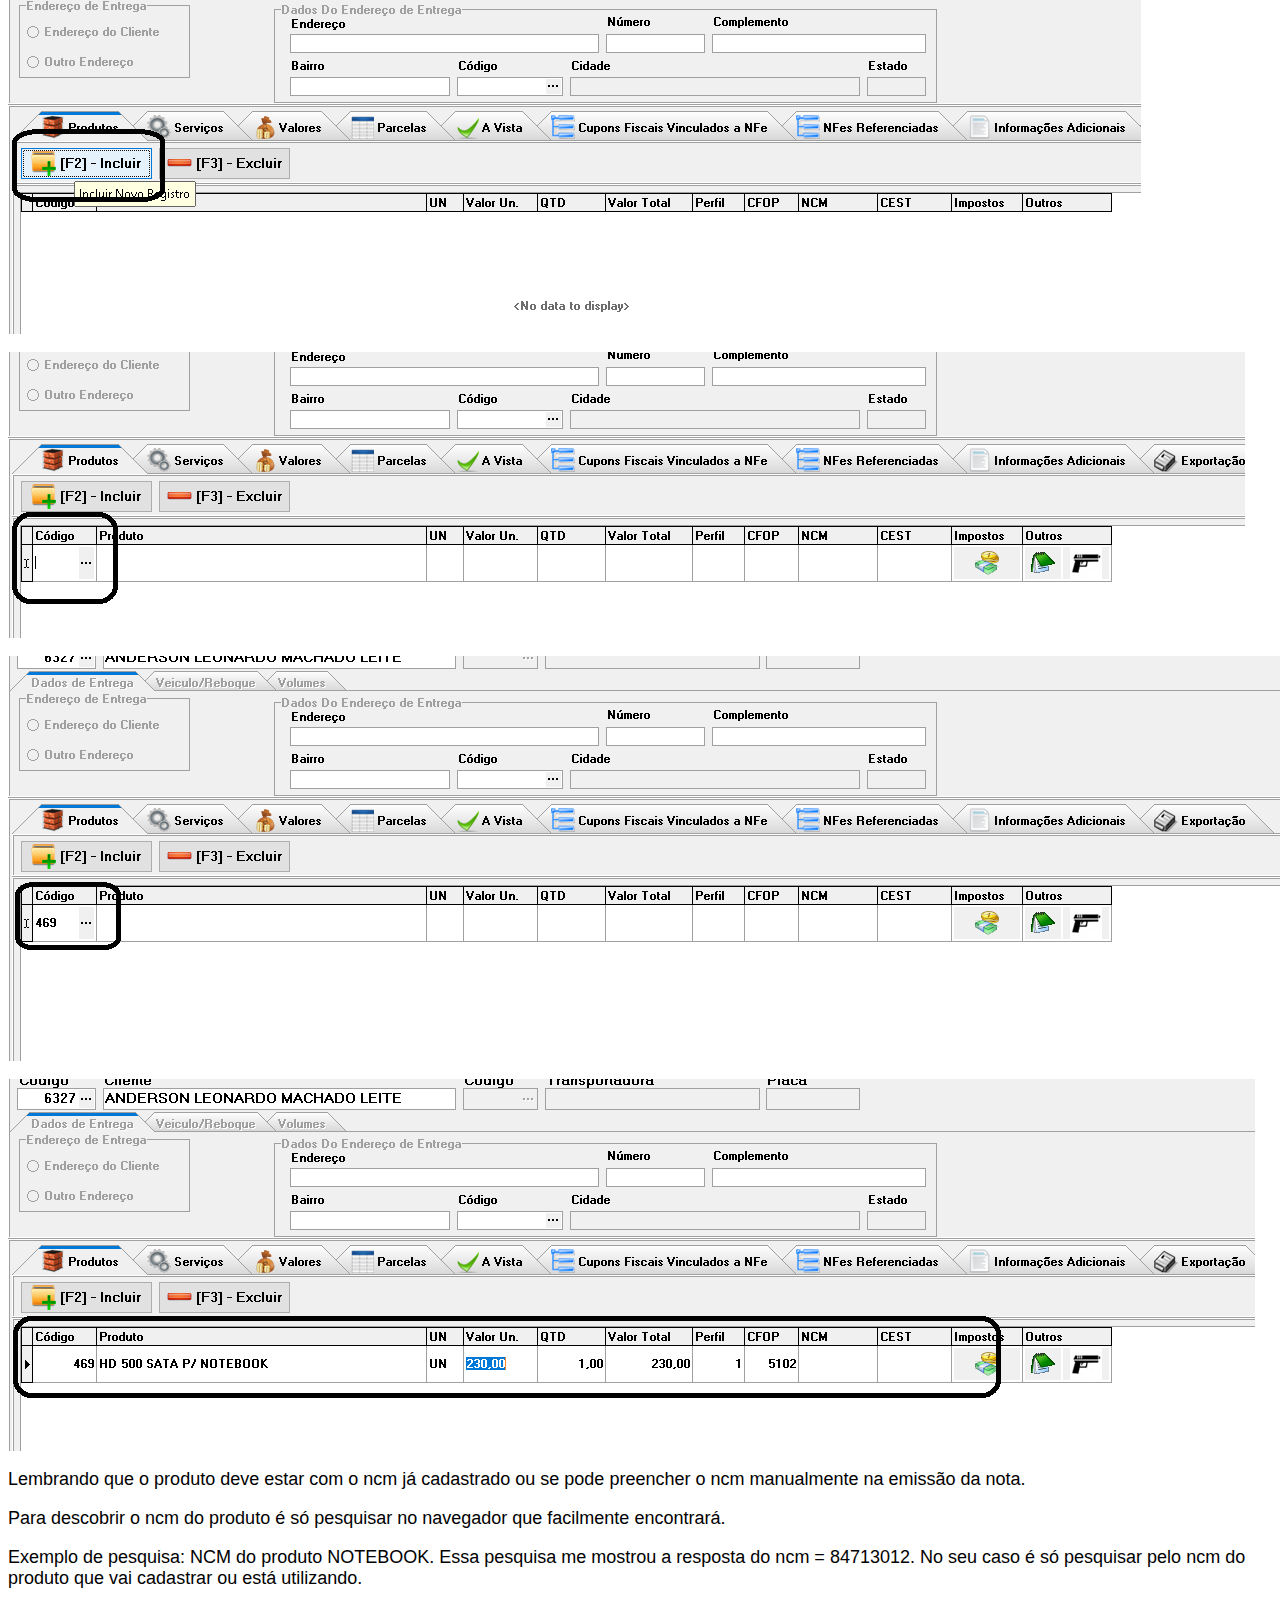
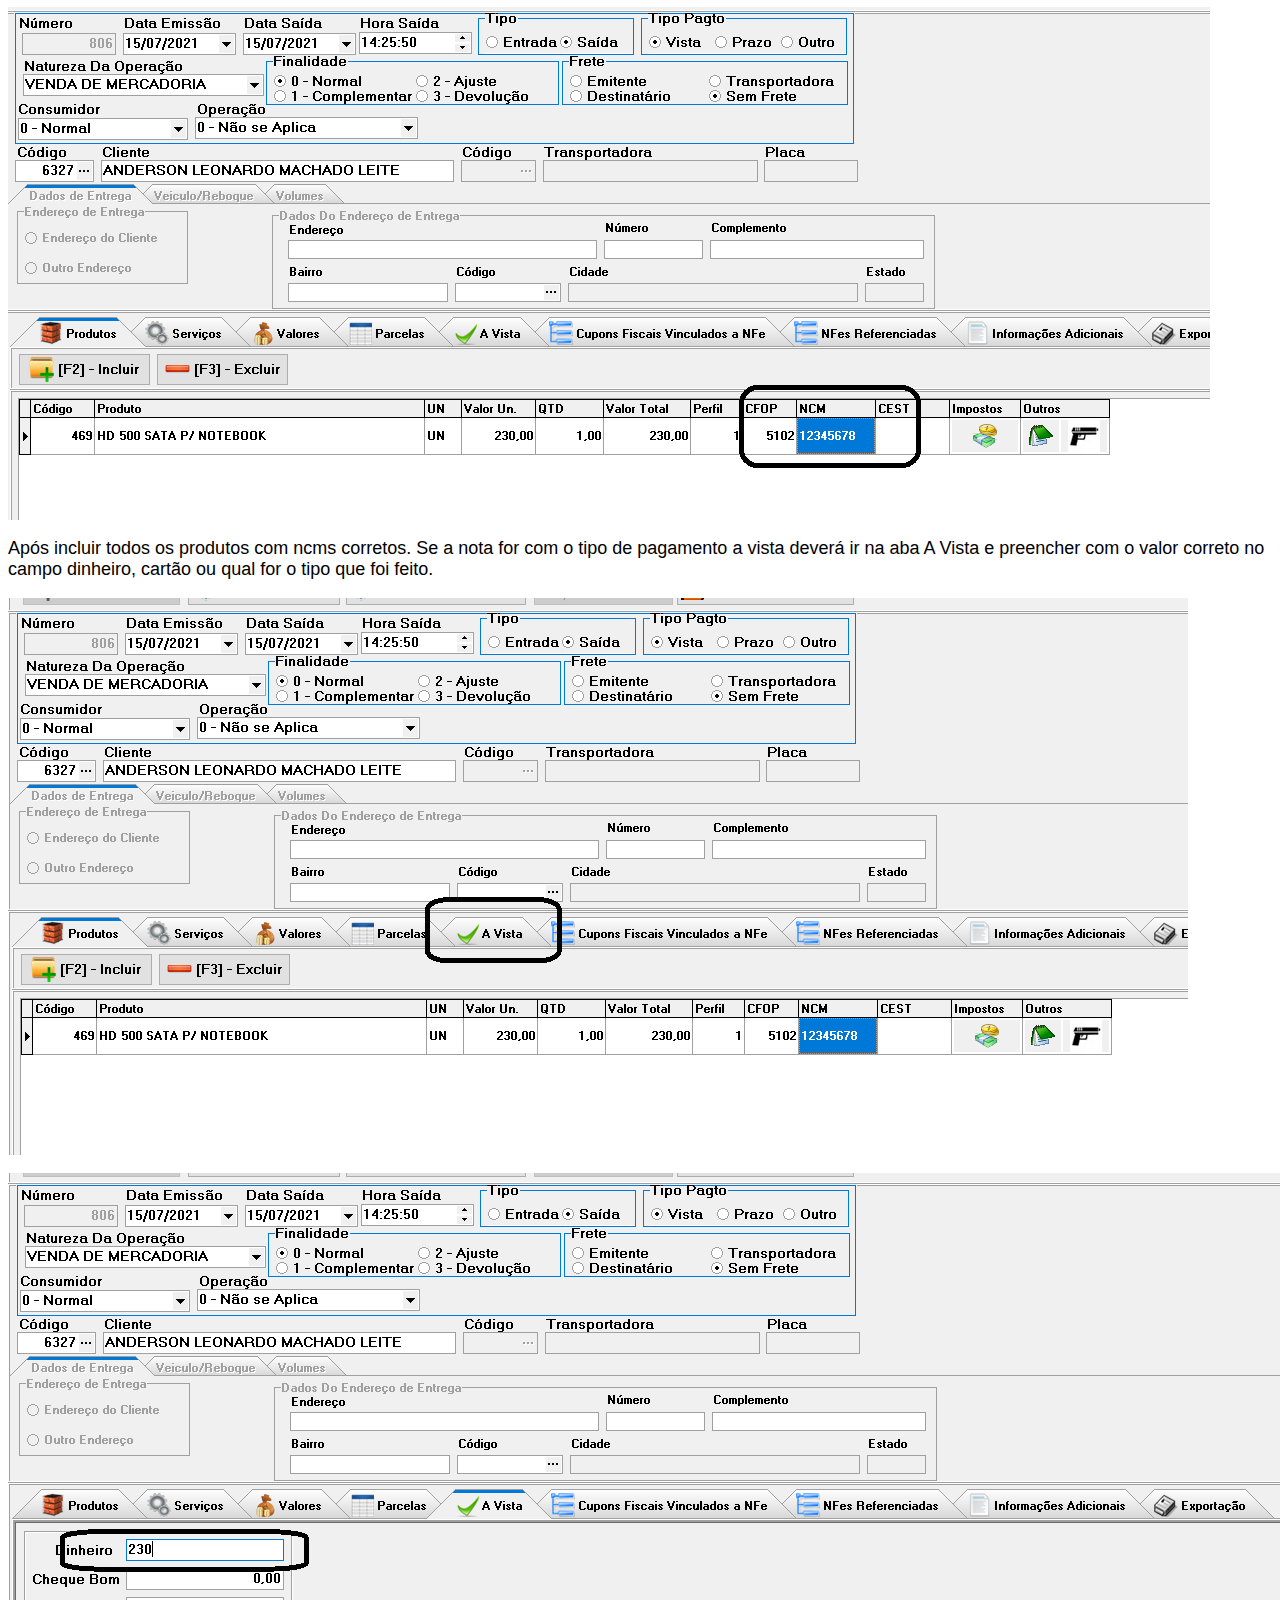
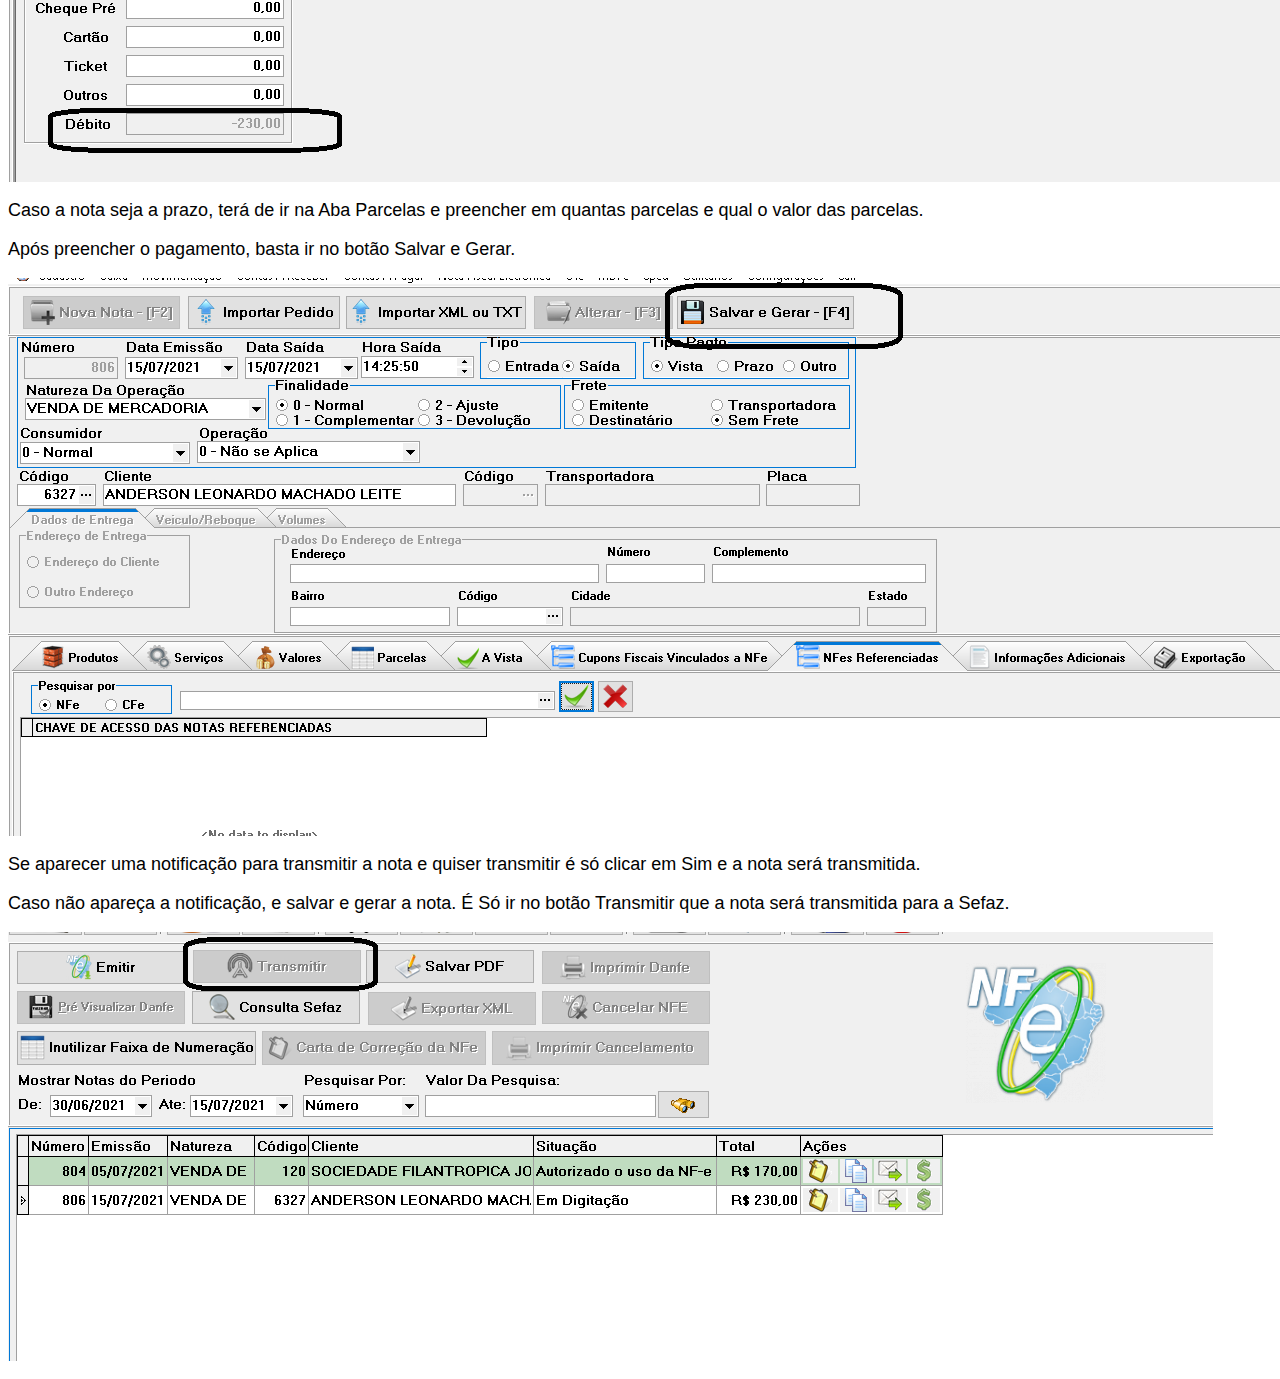
<file: emitirnfe.html>
<html>
   <head>
   
   <link rel="stylesheet" href="css/lightbox.css">
   <style type="text/css">
   body,td,th {
	font-family: Arial;
	font-size: 18px;
	color: #000;
}
   </style>
   <script src="js/jquery-1.7.2.min.js"></script>
   <script src="js/jquery-ui-1.8.18.custom.min.js"></script>
   <script src="js/lightbox.js"></script>
   
   <title>Emissão de NFe</title>
   <meta http-equiv="Content-Type" content="text/html; charset=utf-8">
   </head>
   <body>
      <h1>Emissão de NFe</h1>
   <div>
       <p>
        Olá, vamos iniciar o tutorial de como emitir uma NFE no SAC da NetSolutions.
       </p>
       <p>
        Primeiramente, após logar no sistema com seu usuário e senha, vamos conferir as configurações de certificado, WebService e Emitente.
       </p>
       <p>
        Vá em Configurações e após isso Parâmetros Gerais
       </p>
   </div>
   <div>
    <p><a class="example-image-link" href="imagens\emitirnfe\nfe1.png" rel="lightbox" ><img src="imagens\emitirnfe\nfe1.png" width="1186" height="492" wisth="10" class="example-image"></a></p>
    <p><a class="example-image-link" href="imagens\emitirnfe\nfe2.png" rel="lightbox" ><img src="imagens\emitirnfe\nfe2.png" width="1179" height="265" wisth="10" class="example-image"></a></p>
   </div>
   <div>
       <p>
        Após isso vá em Certificado e Confira se o seu certificado está instalado e está sendo lido pelo sistema, caso seja cartão, deve estar conectado e com a comunicação ok.
       </p>
       <p>
        E coloque a senha do certificado também.
       </p>
   </div>
   <div>
    <p><a class="example-image-link" href="imagens\emitirnfe\nfe3.png" rel="lightbox" ><img src="imagens\emitirnfe\nfe3.png" width="887" height="115" wisth="10" class="example-image"></a></p>  
    <p><a class="example-image-link" href="imagens\emitirnfe\nfe4.png" rel="lightbox" ><img src="imagens\emitirnfe\nfe4.png" width="743" height="226" wisth="10" class="example-image"></a></p>
    <p><a class="example-image-link" href="imagens\emitirnfe\nfe5.png" rel="lightbox" ><img src="imagens\emitirnfe\nfe5.png" width="1164" height="285" wisth="10" class="example-image"></a></p>

    <p>
        Após isso vá na aba WebService que fica ao lado de Certificado e confira se o UF é o mesmo do Emitente cadastrado, se está em Produção e se a versão é 4.00.
    </p>
    <p><a class="example-image-link" href="imagens\emitirnfe\nfe6.png" rel="lightbox" ><img src="imagens\emitirnfe\nfe6.png" width="888" height="263" wisth="10" class="example-image"></a></p>

    <p>
        Após esses passos vá em Nota Fiscal Eletrônica e no botão Verificar Status do Serviço.
    </p>
    <p><a class="example-image-link" href="imagens\emitirnfe\nfe7.png" rel="lightbox" ><img src="imagens\emitirnfe\nfe7.png" width="997" height="143" wisth="10" class="example-image"></a></p>
    <p><a class="example-image-link" href="imagens\emitirnfe\nfe8.png" rel="lightbox" ><img src="imagens\emitirnfe\nfe8.png" width="1045" height="315" wisth="10" class="example-image"></a></p>

    <p>
        Após isso vá no botão Clique aqui para verificar o Serviço.
    </p>

    <p><a class="example-image-link" href="imagens\emitirnfe\nfe9.png" rel="lightbox" ><img src="imagens\emitirnfe\nfe9.png" width="611" height="276" wisth="10" class="example-image"></a></p>

    <p>
        Caso apareça uma mensagem na cor verde, SERVIÇO EM OPERAÇÃO, o sistema já está pronto para Emitir Nota Fiscal Eletrônica.
    </p>

    <p>
        Caso de algum erro ou notificação, verifique se o seu Windows está totalmente atualizado, pois para emissão de notas fiscais é necessário que todos os plugins e extensões que o Windows utiliza estejam atualizados.
    </p>
    <p>
        Vamos iniciar a Emissão da Nota, para isso vá em Nota Fiscal Eletrônica e após isso vá no Botão Emitir Nota Fiscal.
    </p>
    <p><a class="example-image-link" href="imagens\emitirnfe\nfe91.png" rel="lightbox" ><img src="imagens\emitirnfe\nfe91.png" width="774" height="339" wisth="10" class="example-image"></a></p>
    <p>
        Na tela de emissão de notas, vá no botão Emitir, após isso vá em Nova Nota
    </p>
    <p><a class="example-image-link" href="imagens\emitirnfe\nfe92.png" rel="lightbox" ><img src="imagens\emitirnfe\nfe92.png" width="1058" height="414" wisth="10" class="example-image"></a></p>
    <p><a class="example-image-link" href="imagens\emitirnfe\nfe93.png" rel="lightbox" ><img src="imagens\emitirnfe\nfe93.png" width="1177" height="523" wisth="10" class="example-image"></a></p>
    <p>
        Após isso o próprio sistema já preenche alguns campos automaticamente, como Número, Data Emissão, Data Saída, Hora Saída, por padrão o tipo de nota vem como Saída (Venda) e o Tipo de Pagto vem como A Vista.
    </p>
    <p>
        Caso a Natureza de Operação esteja em branco, preencha como VENDA DE MERCADORIA caso seja uma Nota de Venda.
    </p>
    <p>
        Por padrão a Finalidade da nota vem como Normal e o frete vem como Sem Frete.
    </p>
    <p>
        O campo Consumidor deverá estar como Normal e a Operação como não se aplica, por padrão de nota de venda.
    </p>
    <p><a class="example-image-link" href="imagens\emitirnfe\nfe94.png" rel="lightbox" ><img src="imagens\emitirnfe\nfe94.png" width="1338" height="585" wisth="10" class="example-image"></a></p>
    <p>
        Você pode colocar o código do cliente que já deve estar cadastrado no sistema com todos os dados possíveis, CNPJ, INSCRIÇÃO ESTADUAL caso seja pessoa jurídica, endereço e etc.
    </p>
    <p><a class="example-image-link" href="imagens\emitirnfe\nfe95.png" rel="lightbox" ><img src="imagens\emitirnfe\nfe95.png" width="1222" height="589" wisth="10" class="example-image"></a></p>
    <p><a class="example-image-link" href="imagens\emitirnfe\nfe96.png" rel="lightbox" ><img src="imagens\emitirnfe\nfe96.png" width="1258" height="517" wisth="10" class="example-image"></a></p>
    <p><a class="example-image-link" href="imagens\emitirnfe\nfe97.png" rel="lightbox" ><img src="imagens\emitirnfe\nfe97.png" width="1290" height="516" wisth="10" class="example-image"></a></p>
    <p>
        Caso não lembre o código do cliente, pode ir nos 3 pontos, pesquisar pelo nome do cliente e após seleciona-lo clicar no botão confirmar.
    </p>
    <p><a class="example-image-link" href="imagens\emitirnfe\nfe98.png" rel="lightbox" ><img src="imagens\emitirnfe\nfe98.png" width="1187" height="504" wisth="10" class="example-image"></a></p>
    <p><a class="example-image-link" href="imagens\emitirnfe\nfe99.png" rel="lightbox" ><img src="imagens\emitirnfe\nfe99.png" width="1240" height="572" wisth="10" class="example-image"></a></p>
    <p><a class="example-image-link" href="imagens\emitirnfe\nfe991.png" rel="lightbox" ><img src="imagens\emitirnfe\nfe991.png" width="1236" height="624" wisth="10" class="example-image"></a></p>
    <p><a class="example-image-link" href="imagens\emitirnfe\nfe992.png" rel="lightbox" ><img src="imagens\emitirnfe\nfe992.png" width="952" height="525" wisth="10" class="example-image"></a></p>
    <p>
        Após preencher o cliente, é necessário incluir os produtos que serão inclusos na nota.
    </p>
    <p>
        Para incluir os produtos, é só ir no botão Incluir, e pesquisar pelo código do produto, um processo idêntico a pesquisa pelo cliente.
    </p>
    <p>
        Caso não lembre o código do produto é só ir nos 3 pontos e pesquisar pelo nome do produto.
    </p>
    <p><a class="example-image-link" href="imagens\emitirnfe\nfe993.png" rel="lightbox" ><img src="imagens\emitirnfe\nfe993.png" width="1133" height="488" wisth="10" class="example-image"></a></p>
    <p><a class="example-image-link" href="imagens\emitirnfe\nfe994.png" rel="lightbox" ><img src="imagens\emitirnfe\nfe994.png" width="1237" height="286" wisth="10" class="example-image"></a></p>
    <p><a class="example-image-link" href="imagens\emitirnfe\nfe995.png" rel="lightbox" ><img src="imagens\emitirnfe\nfe995.png" width="1299" height="405" wisth="10" class="example-image"></a></p>
    <p><a class="example-image-link" href="imagens\emitirnfe\nfe996.png" rel="lightbox" ><img src="imagens\emitirnfe\nfe996.png" width="1247" height="372" wisth="10" class="example-image"></a></p>
    <p>
        Lembrando que o produto deve estar com o ncm já cadastrado ou se pode preencher o ncm manualmente na emissão da nota. 
    </p>
    <p>
        Para descobrir o ncm do produto é só pesquisar no navegador que facilmente encontrará. 
    </p>
    <p>
        Exemplo de pesquisa: NCM do produto NOTEBOOK. Essa pesquisa me mostrou a resposta do ncm = 84713012. No seu caso é só pesquisar pelo ncm do produto que vai cadastrar ou está utilizando.
    </p>
    <p><a class="example-image-link" href="imagens\emitirnfe\nfe997.png" rel="lightbox" ><img src="imagens\emitirnfe\nfe997.png" width="1202" height="513" wisth="10" class="example-image"></a></p>
    <p>
        Após incluir todos os produtos com ncms corretos. Se a nota for com o tipo de pagamento a vista deverá ir na aba A Vista e preencher com o valor correto no campo dinheiro, cartão ou qual for o tipo que foi feito.
    </p>
    <p><a class="example-image-link" href="imagens\emitirnfe\nfe998.png" rel="lightbox" ><img src="imagens\emitirnfe\nfe998.png" width="1180" height="557" wisth="10" class="example-image"></a></p>
    <p><a class="example-image-link" href="imagens\emitirnfe\nfe999.png" rel="lightbox" ><img src="imagens\emitirnfe\nfe999.png" width="1284" height="609" wisth="10" class="example-image"></a></p>
    <p>
        Caso a nota seja a prazo, terá de ir na Aba Parcelas e preencher em quantas parcelas e qual o valor das parcelas.
    </p>
    <p>
        Após preencher o pagamento, basta ir no botão Salvar e Gerar.
    </p>
    <p><a class="example-image-link" href="imagens\emitirnfe\nfe9991.png" rel="lightbox" ><img src="imagens\emitirnfe\nfe9991.png" width="1288" height="558" wisth="10" class="example-image"></a></p>
    <p>
        Se aparecer uma notificação para transmitir a nota e quiser transmitir é só clicar em Sim e a nota será transmitida.
    </p>
    <p>
        Caso não apareça a notificação, e salvar e gerar a nota. É Só ir no botão Transmitir que a nota será transmitida para a Sefaz.
    </p>
    <p><a class="example-image-link" href="imagens\emitirnfe\nfe9992.png" rel="lightbox" ><img src="imagens\emitirnfe\nfe9992.png" width="1205" height="429" wisth="10" class="example-image"></a></p>
</div>

</body>
</html>
</file>
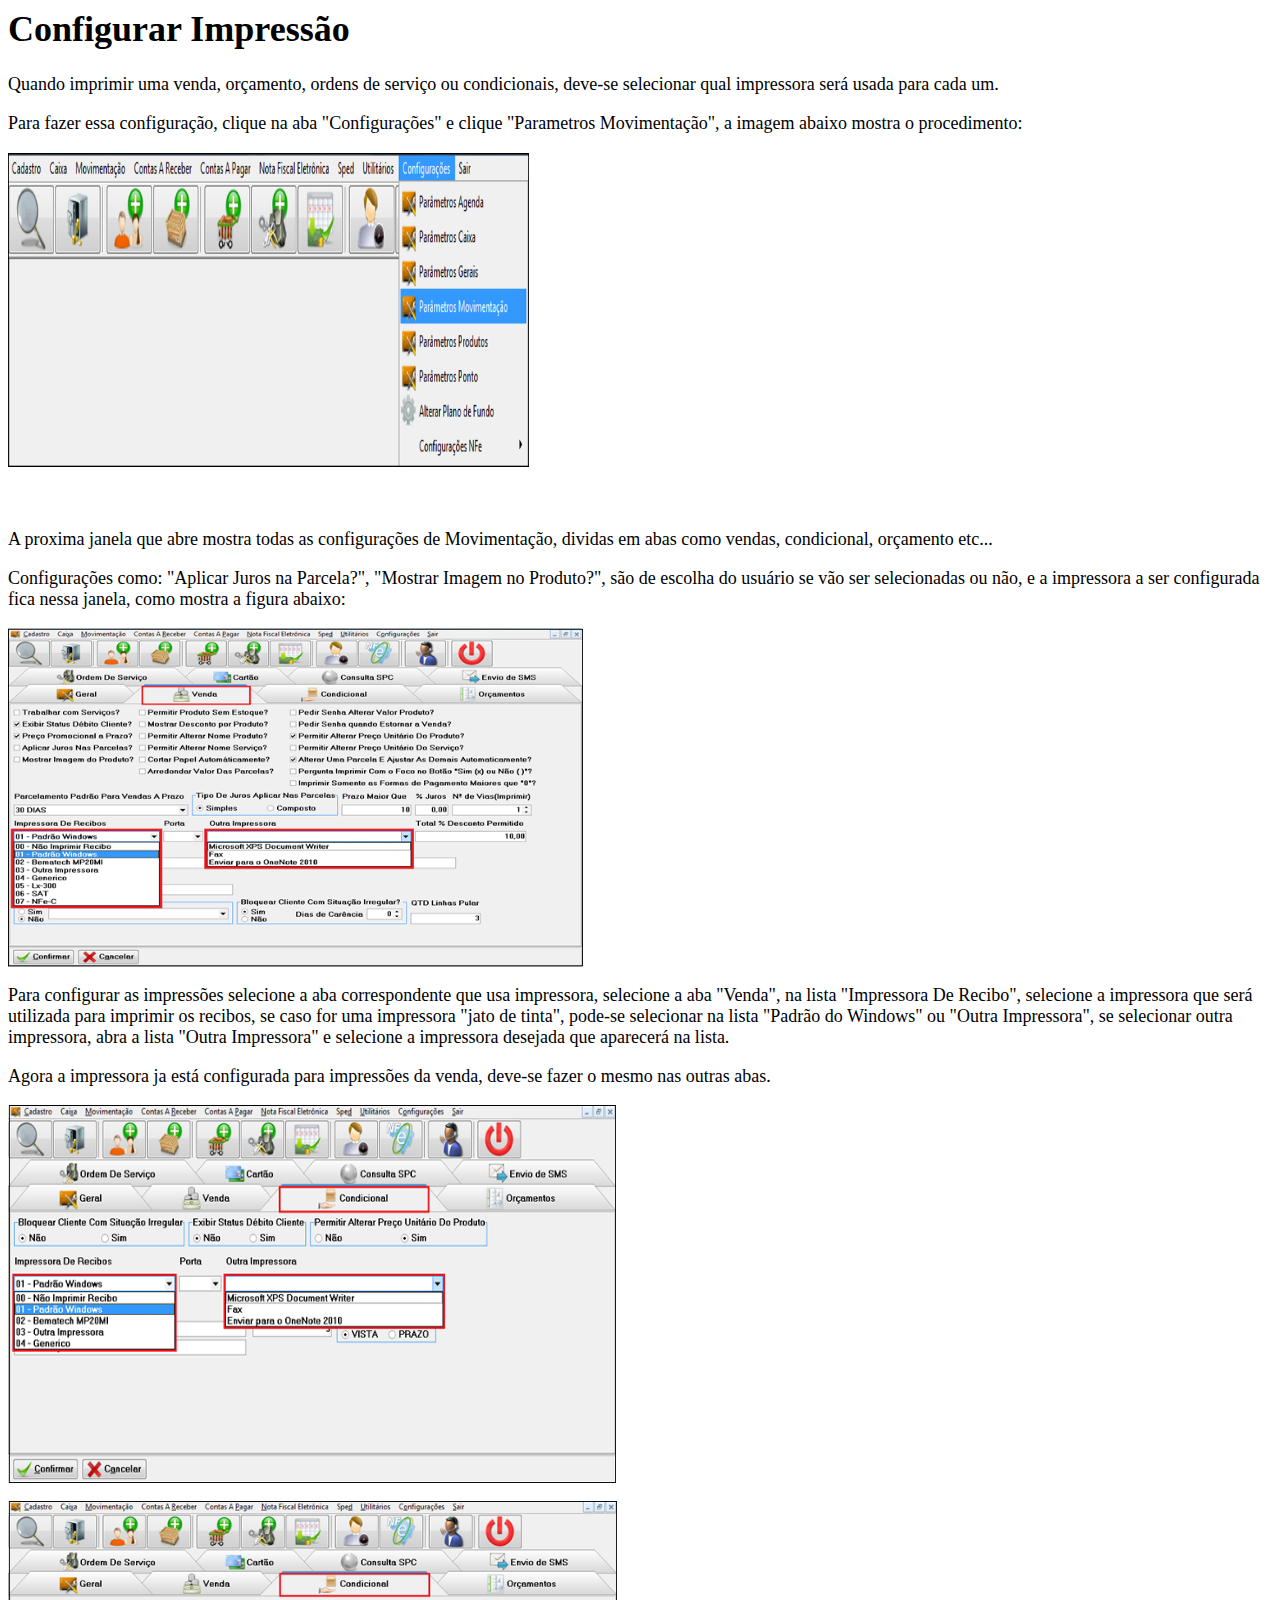
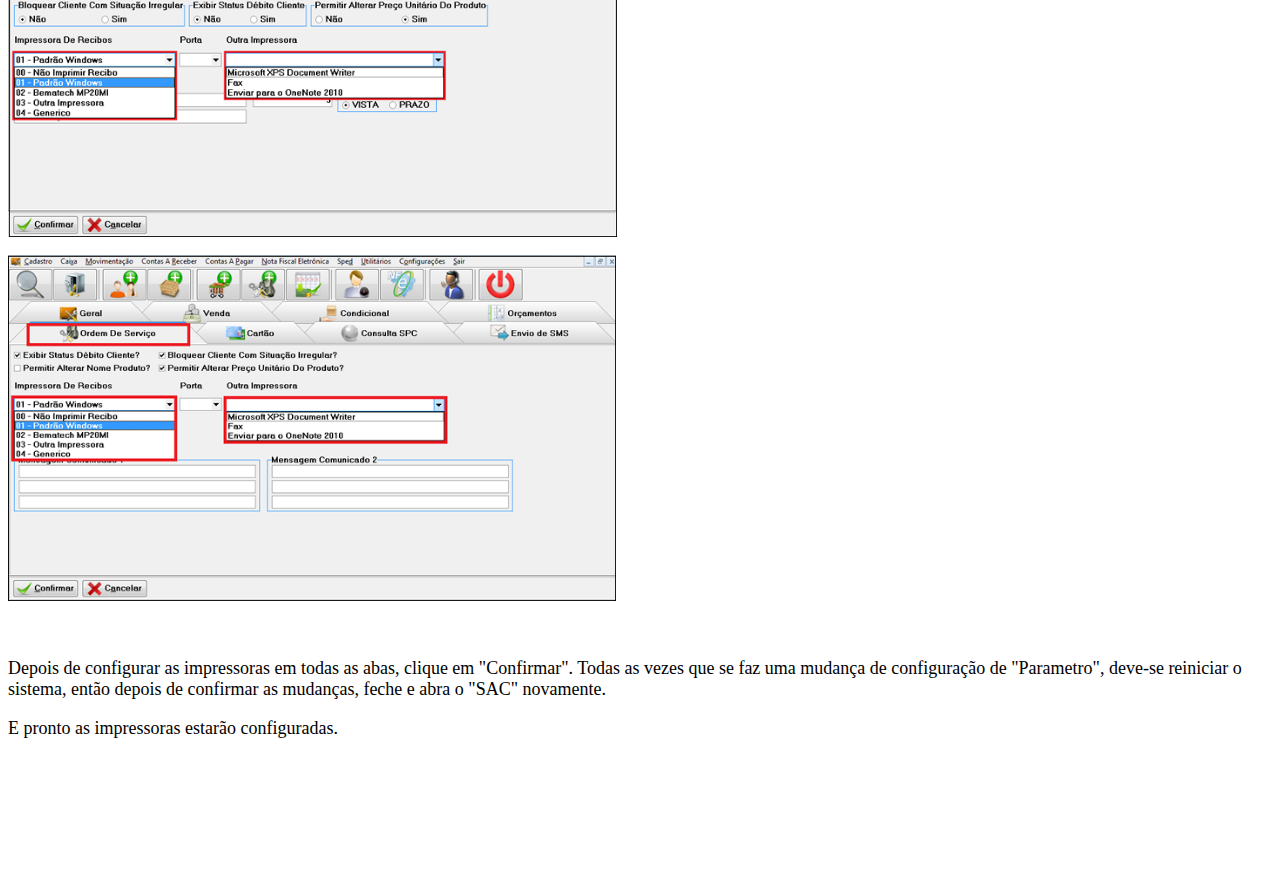
<file: impressao.html>
<html>
  <head>
  
  <link rel="stylesheet" href="css/lightbox.css">
  <style type="text/css">
  body,td,th {
	font-size: 18px;
	color: #000;
}
  </style>
  <script src="js/jquery-1.7.2.min.js"></script>
  <script src="js/jquery-ui-1.8.18.custom.min.js"></script>
  <script src="js/lightbox.js"></script>
   
  <title>Configura��o de Impress�o</title>
  <meta http-equiv="Content-Type" content="text/html; charset=iso-8859-1">
  </head>
  <body>
     <h1>Configurar Impress�o</h1>
    <p>Quando imprimir uma venda, or&ccedil;amento, ordens de servi&ccedil;o ou condicionais, deve-se selecionar qual impressora ser&aacute; usada para cada um.</p>
    <p>Para fazer essa configura&ccedil;&atilde;o, clique na aba "Configura&ccedil;&otilde;es" e clique "Parametros Movimenta&ccedil;&atilde;o", a imagem abaixo mostra o procedimento:</p>
  <p><a class="example-image-link" href="imagens/impressora/SAC_impressora.png" rel="lightbox"><img src="imagens/impressora/SAC_impressora.png" width="521" height="314" class="example-image"></a>
    <iframe width="560" height="315" src="http://www.youtube.com/embed/WeZrL6I5qak" frameborder="0" allowfullscreen></iframe>
  </p /br>
  <p>&nbsp;</p>
    <p>A proxima janela que abre mostra todas as configura&ccedil;&otilde;es de Movimenta&ccedil;&atilde;o, dividas em abas como vendas, condicional, or&ccedil;amento etc...</p>
    <p>Configura&ccedil;&otilde;es como: &quot;Aplicar Juros na Parcela?&quot;, &quot;Mostrar Imagem no Produto?&quot;, s&atilde;o de escolha do usu&aacute;rio se v&atilde;o ser selecionadas ou n&atilde;o, e a impressora a ser configurada fica nessa janela, como mostra a figura abaixo:</p>
    <p><a class="example-image-link" href="imagens/impressora/configuraimpressora.png" rel="lightbox"><img src="imagens/impressora/configuraimpressora.png" width="575" height="339" class="example-image"></a></p /br>
    <p>Para configurar as impress&otilde;es selecione a aba correspondente que usa impressora, selecione a aba &quot;Venda&quot;, na lista &quot;Impressora De Recibo&quot;, selecione a impressora que ser&aacute; utilizada para imprimir os recibos, se caso for uma impressora &quot;jato de tinta&quot;, pode-se selecionar na lista &quot;Padr&atilde;o do Windows&quot; ou &quot;Outra Impressora&quot;, se selecionar outra impressora, abra a lista &quot;Outra Impressora&quot; e selecione a impressora desejada que aparecer&aacute; na lista.</p>
    <p>Agora a impressora ja est&aacute; configurada para impress&otilde;es da venda, deve-se fazer o mesmo nas outras abas.</p>
  <p><a class="example-image-link" href="imagens/impressora/impressoracondicional.png" rel="lightbox"><img src="imagens/impressora/impressoracondicional.png" width="608" height="378" class="example-image"></a></p /br>
    <p><a class="example-image-link" href="imagens/impressora/impressoraorcamento.png" rel="lightbox"><img src="imagens/impressora/impressoracondicional.png" width="609" height="336" class="example-image"></a></p /br>
    <p><a class="example-image-link" href="imagens/impressora/impressoraordemservico.png" rel="lightbox"><img src="imagens/impressora/impressoraordemservico.png" width="608" height="346" class="example-image"></a></p /br>
  <p>&nbsp;</p>
    <p>Depois de configurar as impressoras em todas as abas, clique em "Confirmar".
      Todas as vezes que se faz uma mudan�a de configura��o de "Parametro", deve-se reiniciar o sistema, ent�o depois de confirmar as mudan�as, feche e abra o "SAC" novamente.
    </p>
    <p>E pronto as impressoras estar�o configuradas.
    </p>
    <p>&nbsp;</p>
    <p>&nbsp;</p>
    <p><br>
  </p>

   </body>
</html>
</file>
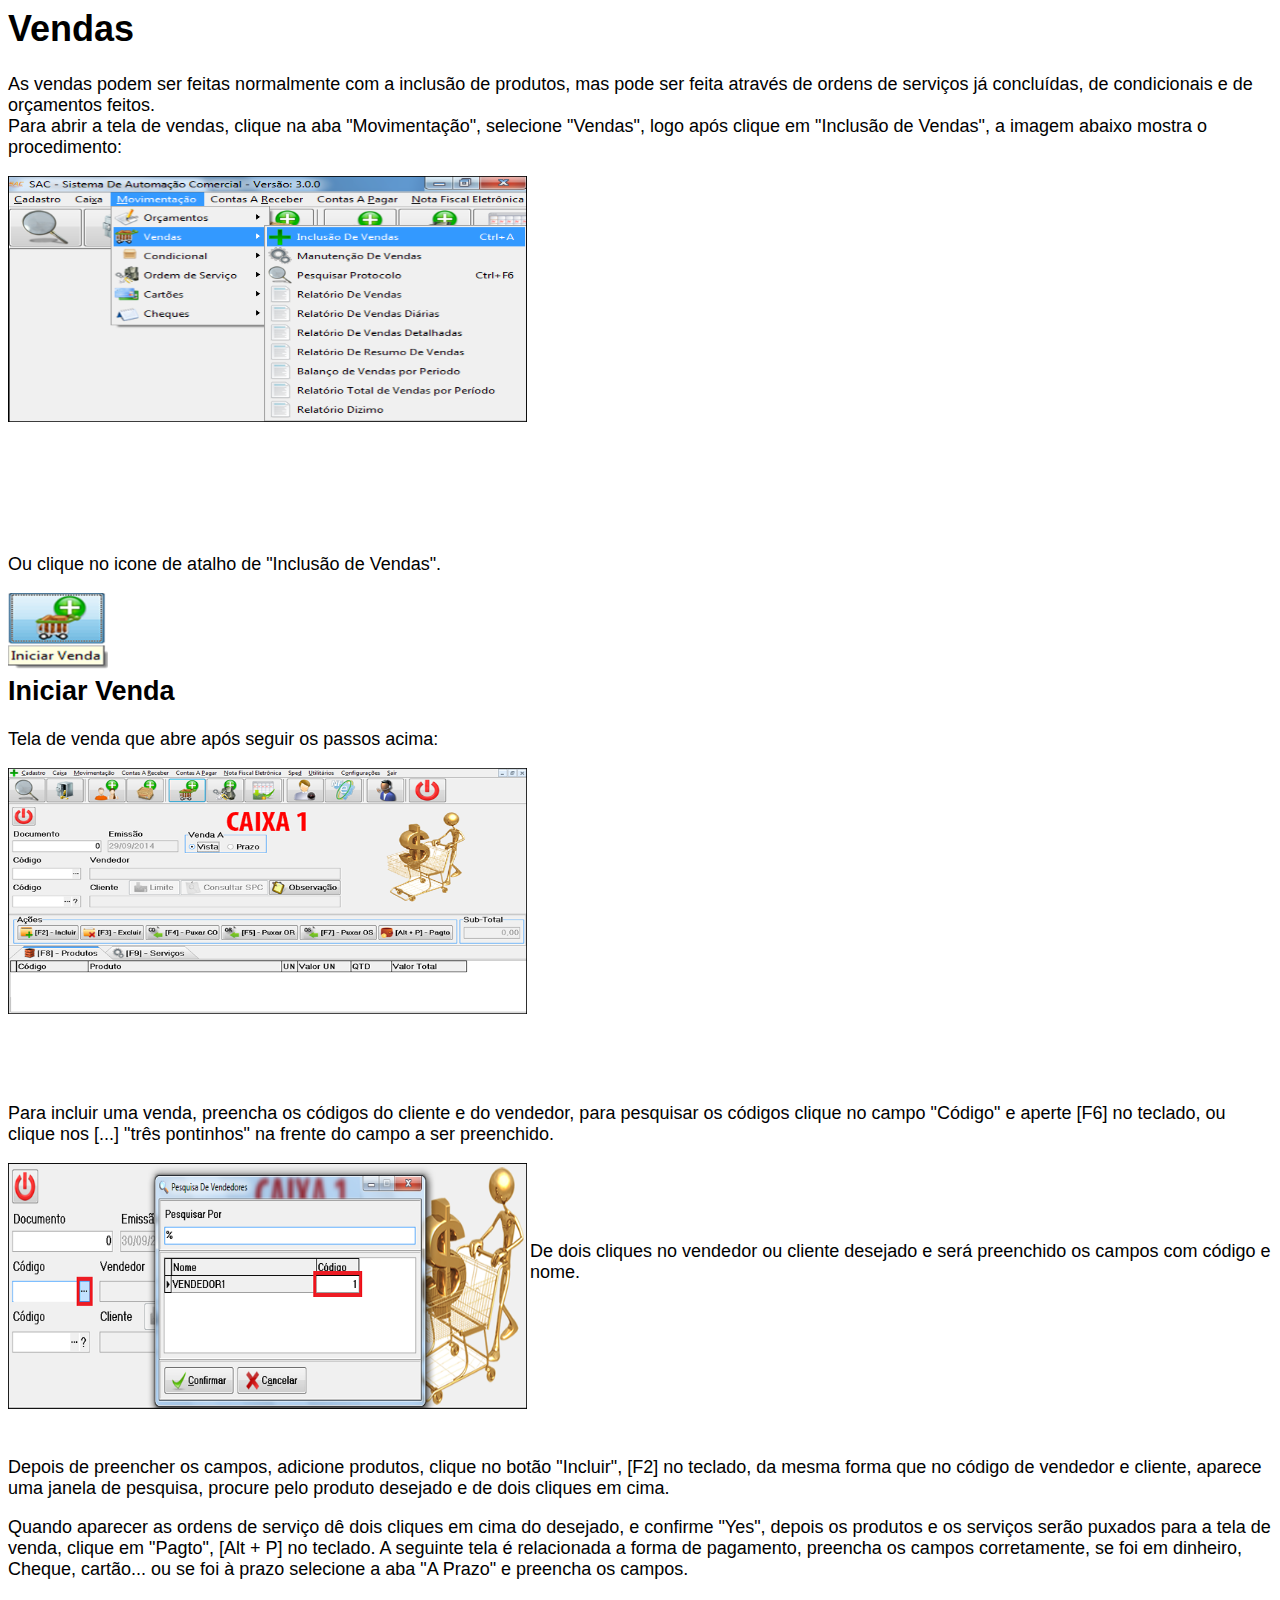
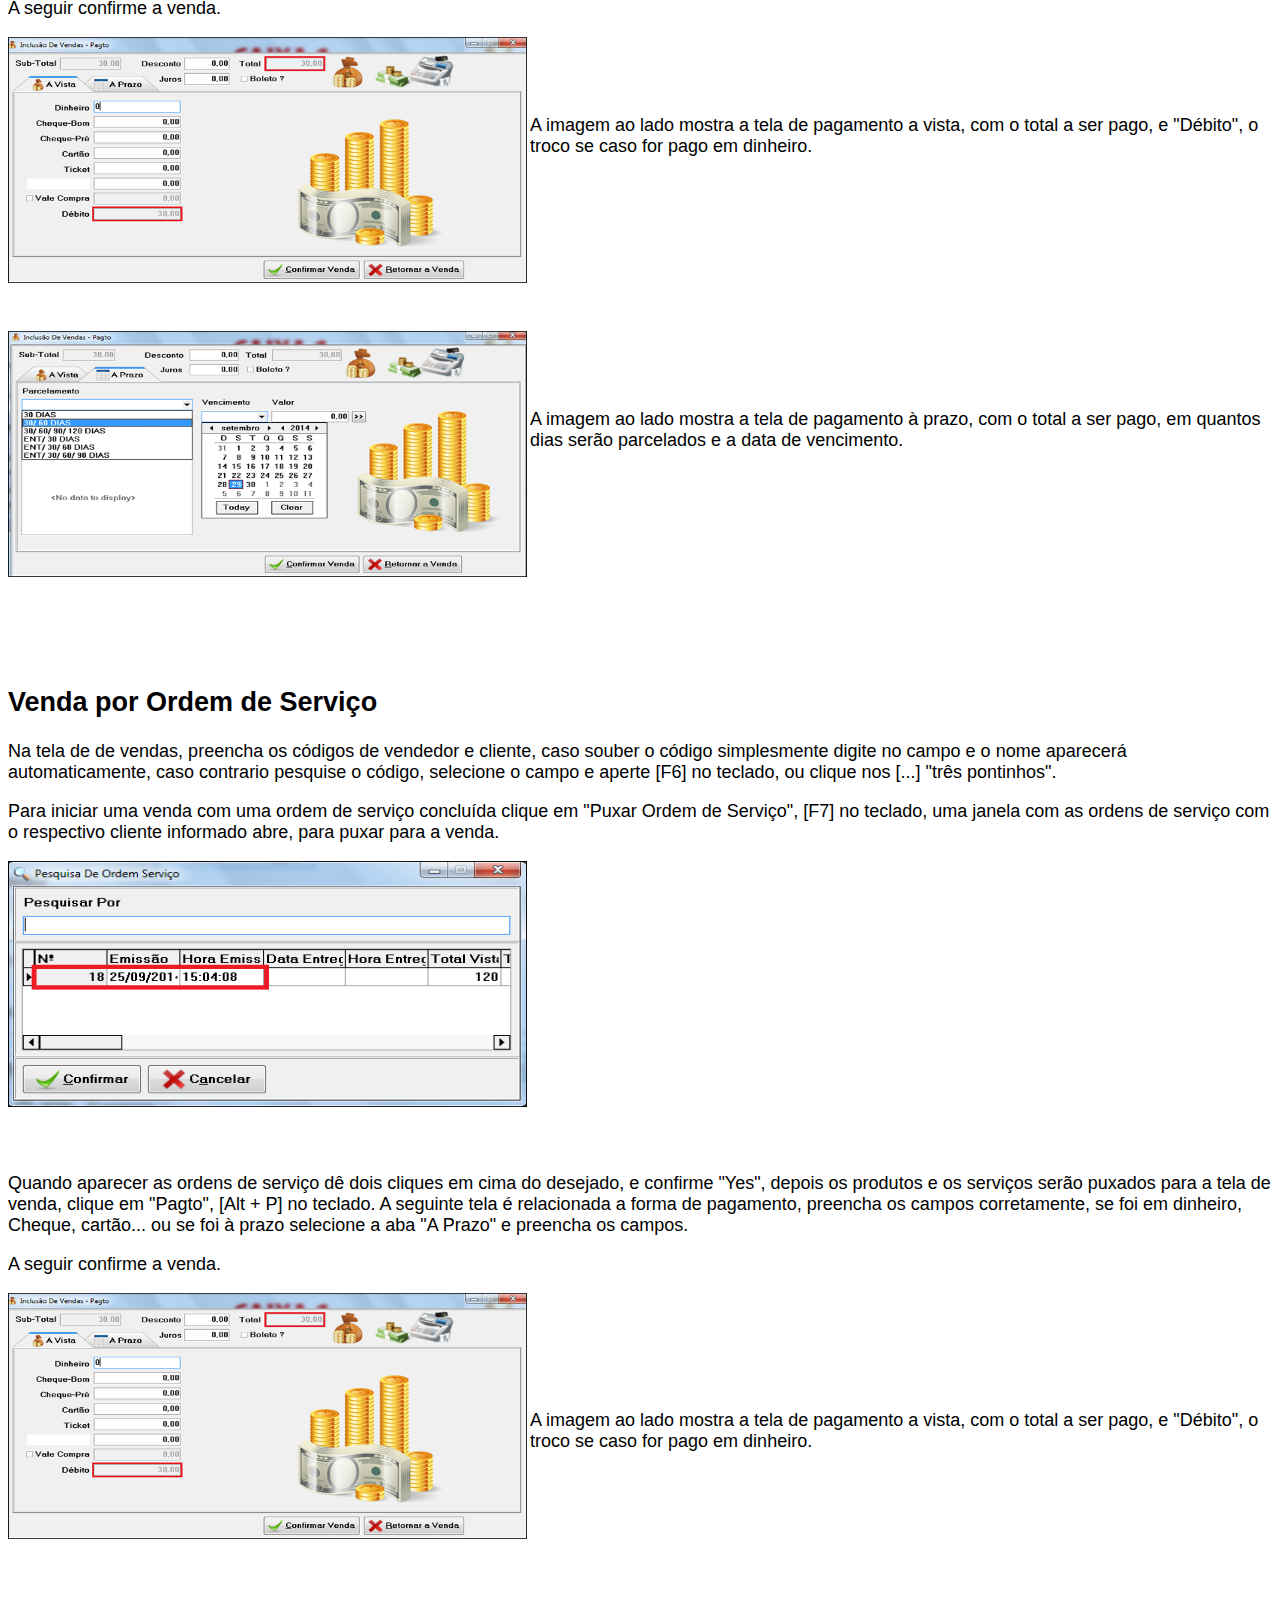
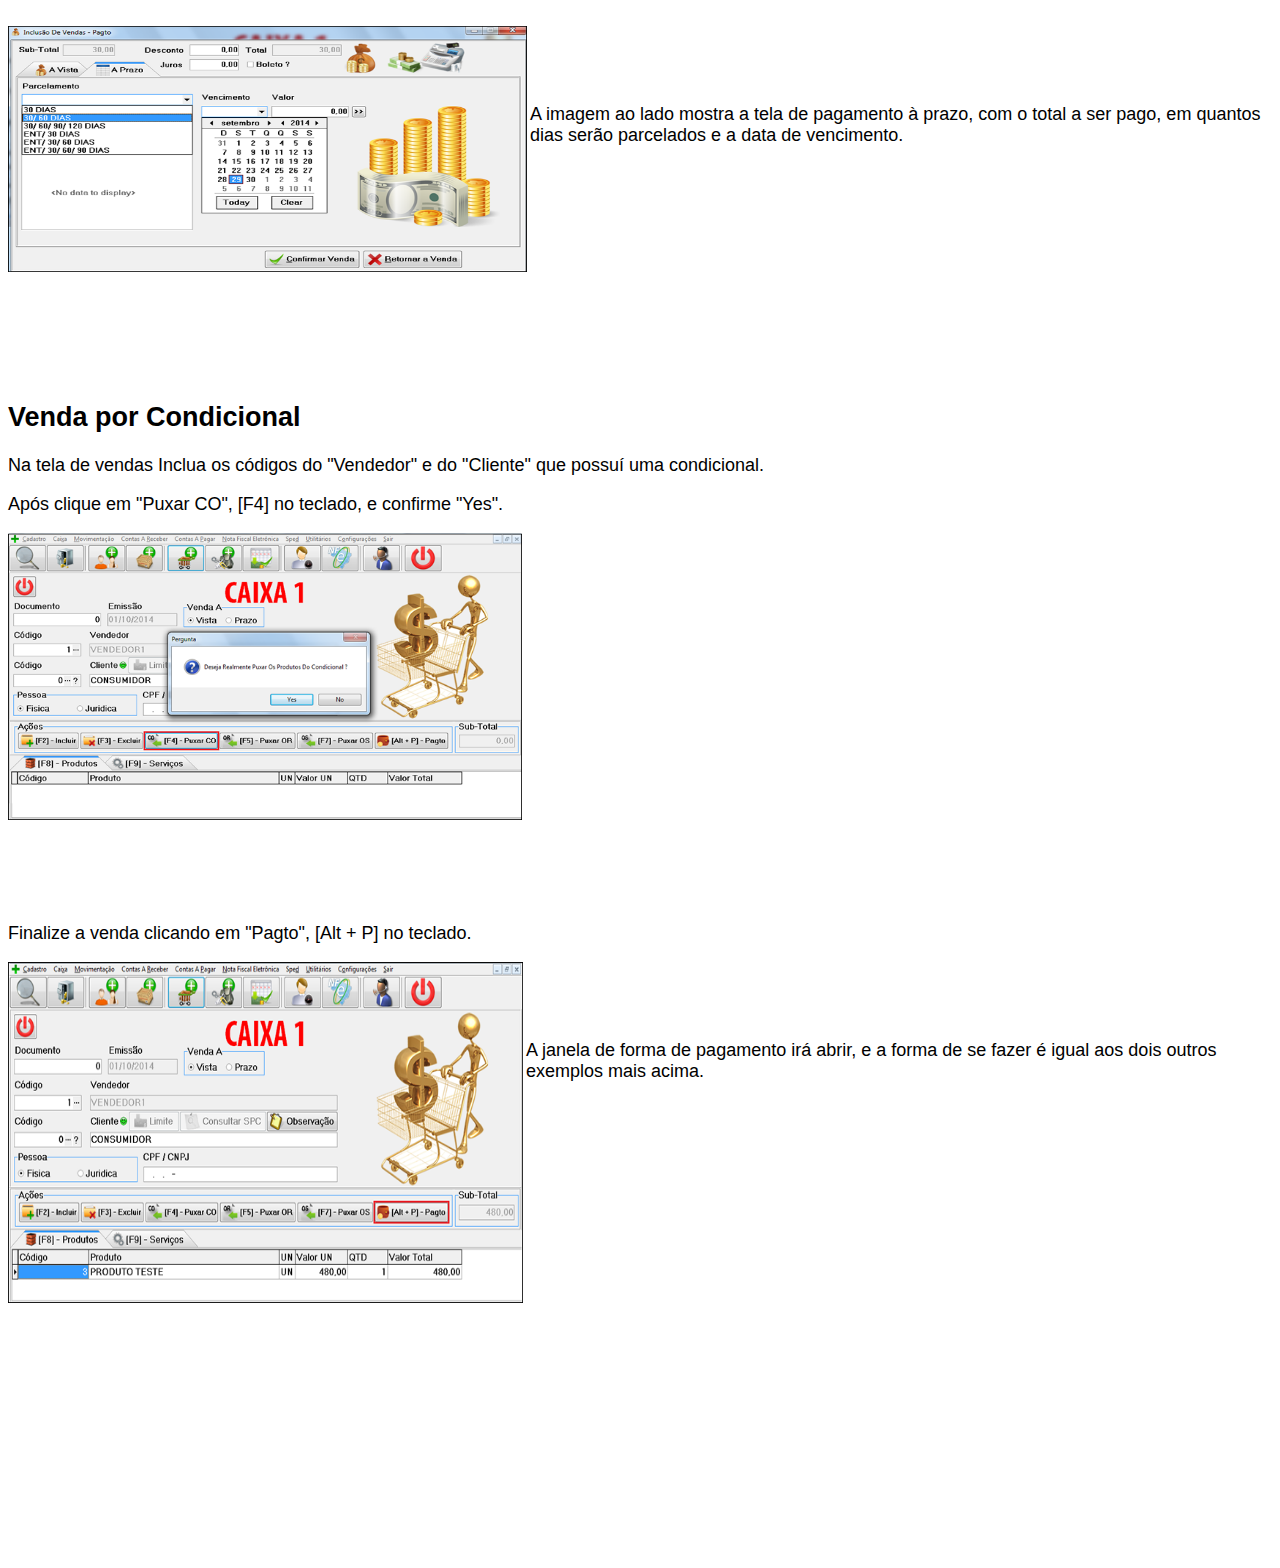
<file: inclusaovenda.html>
<html>
   <head>
   
   <link rel="stylesheet" href="css/lightbox.css">
   <style type="text/css">
   body,td,th {
	font-family: Arial;
	font-size: 18px;
	color: #000;
}
   </style>
   <script src="js/jquery-1.7.2.min.js"></script>
   <script src="js/jquery-ui-1.8.18.custom.min.js"></script>
   <script src="js/lightbox.js"></script>
   
   <title>Inclus�o de Ordem de Servi�o</title>
   <meta http-equiv="Content-Type" content="text/html; charset=iso-8859-1">
   </head>
   <body>
      <h1>Vendas</h1>
   <p>
   As vendas podem ser feitas normalmente com a inclus�o de produtos, mas pode ser feita atrav�s de ordens de servi�os j� conclu�das, de condicionais e de or�amentos feitos.
   <br />
   Para abrir a tela de vendas, clique na aba "Movimenta��o", selecione "Vendas", logo ap�s clique em "Inclus�o de Vendas", a imagem abaixo mostra o procedimento:   </p>
   <p align="center"><a class="example-image-link" href="imagens\venda\SAC_venda.png" rel="lightbox"><img src="imagens\venda\SAC_venda.png" width="519" height="246" align="left" class="example-image">
     <iframe width="480" height="360" src="http://www.youtube.com/embed/H_CcxZlVIAw" frameborder="0" allowfullscreen></iframe>
   </a></p /br>
   <p>Ou clique no icone de atalho de "Inclus�o de Vendas".
   <p><a class="example-image-link" href="imagens\venda\icone.png" rel="lightbox"><img src="imagens\venda\icone.png" align="left" width="100" class="example-image"></a></p /br>
   <p>&nbsp;</p>
   <p>&nbsp;</p>
   <h2>Iniciar Venda</h2>
   <p>Tela de venda que abre ap&oacute;s seguir os passos acima:</p>
   <p><a class="example-image-link" href="imagens\venda\telavenda.png" rel="lightbox"><img src="imagens\venda\telavenda.png" width="519" height="246" align="left" class="example-image"></a></p /br>
   <h2>&nbsp;</h2>
   <h2>&nbsp;</h2>
   <h2>&nbsp;</h2>
   <h2>&nbsp;</h2>
   <p>&nbsp;</p>
   <p>&nbsp;</p>
   <p>&nbsp;</p>
   <p>Para incluir uma venda, preencha os c&oacute;digos do cliente e do vendedor, para pesquisar os c&oacute;digos clique no campo &quot;C&oacute;digo&quot; e aperte [F6] no teclado, ou clique nos [...] &quot;tr&ecirc;s pontinhos&quot; na frente do campo a ser preenchido.</p>
   <p><a class="example-image-link" href="imagens\venda\telapesquisa.png" rel="lightbox"><img src="imagens\venda\telapesquisa.png" width="519" height="246" align="left" class="example-image"></a></p /br>
   <p>&nbsp;</p>
   <p>&nbsp;</p>
   <p>De dois cliques no vendedor ou cliente desejado e ser&aacute; preenchido os campos com c&oacute;digo e nome.</p>
   <p>&nbsp;</p>
   <p>&nbsp;</p>
   <p>&nbsp;</p>
   <p>&nbsp;</p>
   <p>Depois de preencher os campos, adicione produtos, clique no bot&atilde;o &quot;Incluir&quot;, [F2] no teclado, da mesma forma que no c&oacute;digo de vendedor e cliente, aparece uma janela de pesquisa, procure pelo produto desejado e de dois cliques em cima.</p>
   <p>Quando aparecer as ordens de servi�o d� dois cliques em cima do desejado, e confirme "Yes", depois os produtos e os servi�os ser�o puxados para a tela de venda, clique em "Pagto", [Alt + P] no teclado.
      A seguinte tela � relacionada a forma de pagamento, preencha os campos corretamente, se foi em dinheiro, Cheque, cart�o... ou se foi � prazo selecione a aba "A Prazo" e preencha os campos.
   </p>
   <p>A seguir  confirme a venda.</p>
   <p><a class="example-image-link" href="imagens\venda\vendavista.png" rel="lightbox"><img src="imagens\venda\vendavista.png" width="519" height="246" align="left" class="example-image"></a></p /br>
   <p>&nbsp;</p>
    <p>&nbsp;</p>
    <p>A imagem ao lado mostra a tela de pagamento a vista, com o total a ser pago, e "D�bito", o troco se caso for pago em dinheiro.
    </p>
    <p>&nbsp;</p>
    <p>&nbsp;</p>
    <p>&nbsp;</p>
    <p>&nbsp;</p>
   <p><a class="example-image-link" href="imagens\venda\vendaprazo.png" rel="lightbox"><img src="imagens\venda\vendaprazo.png" width="519" height="246" align="left" class="example-image"></a></p /br>
   <p>&nbsp;
   </p>
   <p>&nbsp;</p>
   <p>A imagem ao lado mostra a tela de pagamento � prazo, com o total a ser pago, em quantos dias ser&atilde;o parcelados e a data de vencimento.
   </p>
   <h2>&nbsp;</h2>
   <p>&nbsp;</p>
   <p>&nbsp;</p>
   <p>&nbsp;</p>
   <p>&nbsp;</p>
   <h2>Venda por Ordem de Servi�o</h2>
   <p>Na tela de de vendas, preencha os c&oacute;digos de vendedor e cliente, caso souber o c&oacute;digo simplesmente digite no campo e o nome aparecer&aacute; automaticamente, caso contrario pesquise o c&oacute;digo, selecione o campo e aperte [F6] no teclado, ou clique nos [...] &quot;tr&ecirc;s pontinhos&quot;.</p>
   <p>Para iniciar uma venda com uma ordem de servi&ccedil;o conclu&iacute;da clique em &quot;Puxar Ordem de Servi&ccedil;o&quot;, [F7] no teclado, uma janela com as ordens de servi&ccedil;o com o respectivo cliente informado abre, para puxar para a venda.</p>
   <p><a class="example-image-link" href="imagens\venda\pesquisaservico.png" rel="lightbox"><img src="imagens\venda\pesquisaservico.png" width="519" height="246" align="left" class="example-image"></a></p /br>
    <p>&nbsp;</p>
    <p>&nbsp;</p>
    <p>&nbsp;</p>
    <p>&nbsp;</p>
    <p>&nbsp;</p>
    <p>&nbsp;</p>
    <p>&nbsp;</p>
    <p>&nbsp;</p>
    <p>Quando aparecer as ordens de servi�o d� dois cliques em cima do desejado, e confirme "Yes", depois os produtos e os servi�os ser�o puxados para a tela de venda, clique em "Pagto", [Alt + P] no teclado.
      A seguinte tela � relacionada a forma de pagamento, preencha os campos corretamente, se foi em dinheiro, Cheque, cart�o... ou se foi � prazo selecione a aba "A Prazo" e preencha os campos.
    </p>
    <p>A seguir confirme a venda.</p>
    <p><a class="example-image-link" href="imagens\venda\vendavista.png" rel="lightbox"><img src="imagens\venda\vendavista.png" width="519" height="246" align="left" class="example-image"></a></p /br>
    <p>&nbsp;</p>
    <p>&nbsp;</p>
    <p>&nbsp;</p>
    <p>A imagem ao lado mostra a tela de pagamento a vista, com o total a ser pago, e "D�bito", o troco se caso for pago em dinheiro.
    </p>
    <p>&nbsp;</p>
    <p>&nbsp;</p>
    <p>&nbsp;</p>
    <p>&nbsp;</p>
   <p><a class="example-image-link" href="imagens\venda\vendaprazo.png" rel="lightbox"><img src="imagens\venda\vendaprazo.png" width="519" height="246" align="left" class="example-image"></a></p /br>
   <p>&nbsp;
   </p>
   <p>&nbsp;</p>
   <p>A imagem ao lado mostra a tela de pagamento � prazo, com o total a ser pago, em quantos dias ser&atilde;o parcelados e a data de vencimento.
   </p>
   <p>&nbsp;</p>
   <p>&nbsp;</p>
   <p>&nbsp;</p>
   <p>&nbsp;</p>
   <p>&nbsp;</p>
   <p>&nbsp;</p>
   <h2>Venda por Condicional</h2>
   <p>Na tela de vendas Inclua os c�digos do "Vendedor" e do "Cliente" que possu� uma condicional.   </p>
   <p>Ap�s clique em "Puxar CO", [F4] no teclado, e confirme "Yes".   </p>
   <p><a class="example-image-link" href="imagens\venda\puxaco.png" rel="lightbox"><img src="imagens\venda\puxaco.png" width="514" height="287" align="left" class="example-image"></a></p /br>
   <p>&nbsp;</p>
   <p>&nbsp;</p>
   <p>&nbsp;</p>
   <p>&nbsp;</p>
   <p>&nbsp;</p>
   <p>&nbsp;</p>
   <p>&nbsp;</p>
   <p>&nbsp;</p>
   <p>&nbsp;</p>
   <p>&nbsp;</p>
   <p>Finalize a venda clicando em "Pagto", [Alt + P] no teclado.</p>
   <p><a class="example-image-link" href="imagens\venda\vendacondicional.png" rel="lightbox"><img src="imagens\venda\vendacondicional.png" width="515" height="341" align="left" class="example-image"></a></p /br>
    <p>&nbsp;</p>
    <p>&nbsp;</p>
    <p>A janela de forma de pagamento ir&aacute; abrir, e a forma de se fazer &eacute; igual aos dois outros exemplos mais acima.</p>
    <p>&nbsp;</p>
    <p>&nbsp;</p>
    <p>&nbsp;</p>
    <p>&nbsp;</p>
    <p>&nbsp;</p>
    <p>&nbsp;</p>
    <p>&nbsp;</p>
    <p>&nbsp;</p>
    <p>&nbsp;</p>
    <p>&nbsp;</p>
    <p>&nbsp;</p>
    <p>&nbsp;</p>
</body>
</html>
</file>
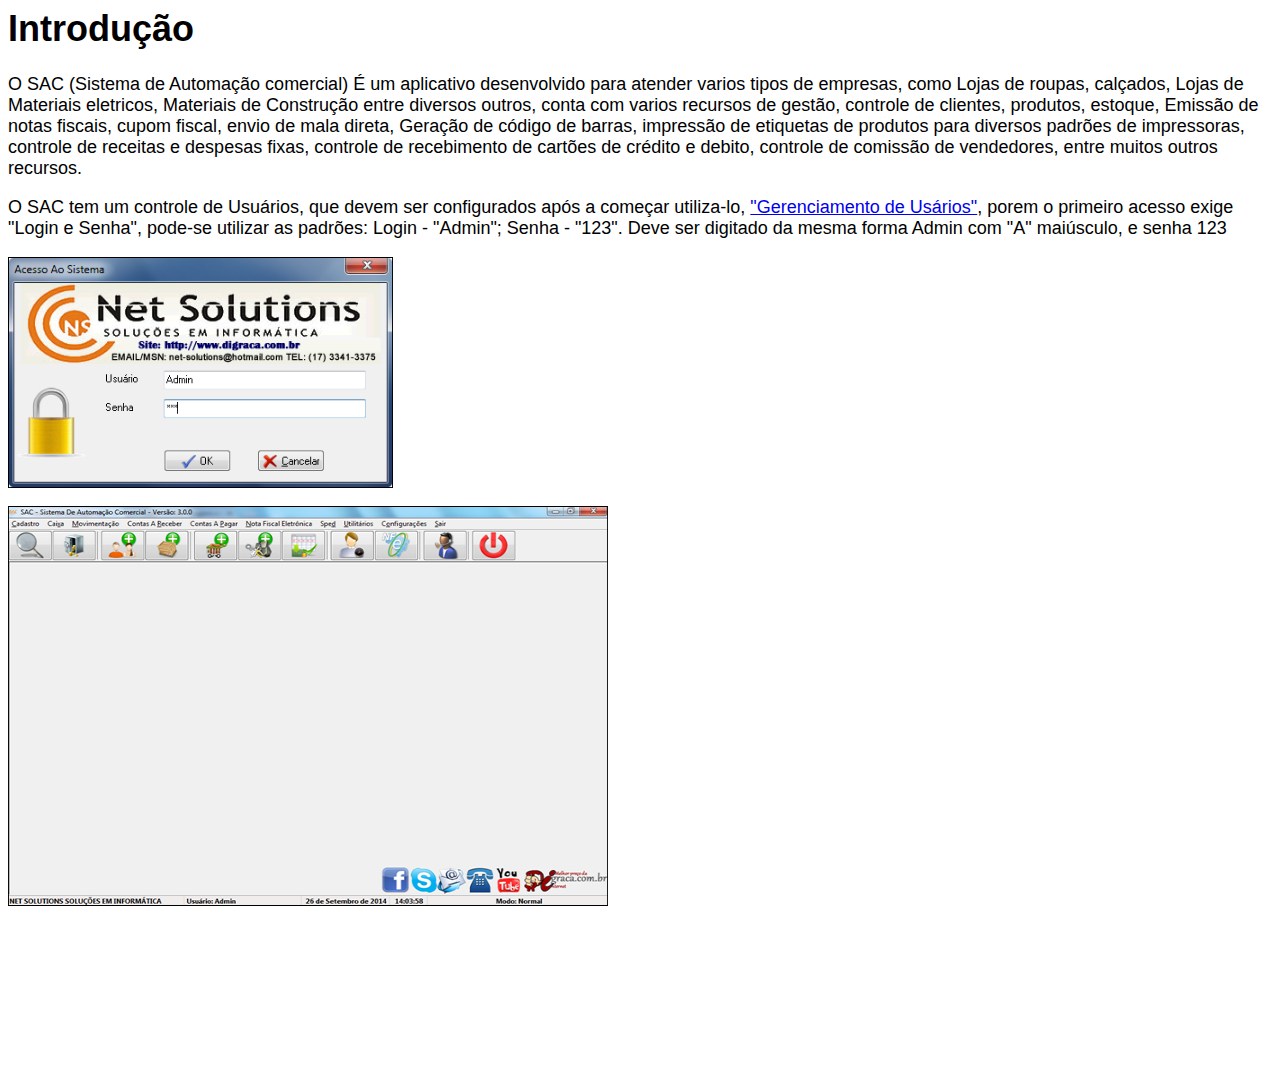
<file: introducao.html>
<html>
  <head>
  
  <link rel="stylesheet" href="css/lightbox.css">
  <style type="text/css">
  body,td,th {
	font-family: Arial;
	font-size: 18px;
	color: #000;
}
body {
	background-color: #FFF;
}
  </style>
  <script src="js/jquery-1.7.2.min.js"></script>
  <script src="js/jquery-ui-1.8.18.custom.min.js"></script>
  <script src="js/lightbox.js"></script>
  
  <title>Introdução</title>
  <meta http-equiv="Content-Type" content="text/html; charset=utf-8">
  </head>
  <body>
     <h1>Introdução</h1>
    <p>O SAC (Sistema de Automação comercial) É um aplicativo desenvolvido para atender varios tipos de empresas, como Lojas de roupas, calçados, Lojas de Materiais eletricos, Materiais de Construção entre diversos outros, conta com varios recursos de gestão, controle de clientes, produtos, estoque, Emissão de notas fiscais, cupom fiscal, envio de mala direta, Geração de código de barras, impressão de etiquetas de produtos para diversos padrões de impressoras, controle de receitas e despesas fixas, controle de recebimento de cartões de crédito e debito, controle de comissão de vendedores, entre muitos outros recursos.</p>
  <p>O SAC tem um controle de Usuários, que devem ser configurados após a começar utiliza-lo, <a href="cadastrousuario.html" target="centro">&quot;Gerenciamento de Usários&quot;</a>, porem o primeiro acesso exige "Login e Senha", pode-se utilizar as padrões:
       Login - "Admin";
       Senha - "123".
       Deve ser digitado da mesma forma Admin com "A" maiúsculo, e senha 123</p>
  <p><a class="example-image-link" href="imagens/introducao/Acesso.png" rel="lightbox"><img src="imagens/introducao/Acesso.png" width="385" height="231" class="example-image" align="center"></a></p>
  <p><a class="example-image-link" href="imagens\introducao\introducao.png" rel="lightbox">   <img src="imagens\introducao\introducao.png" width="600" height="400" align="center" class="example-image"></a></p>
  <p>&nbsp;</p>

    <p>&nbsp;</p>
    <p>&nbsp;</p>
  <p>&nbsp;</p>
  </body>
</html>
</file>
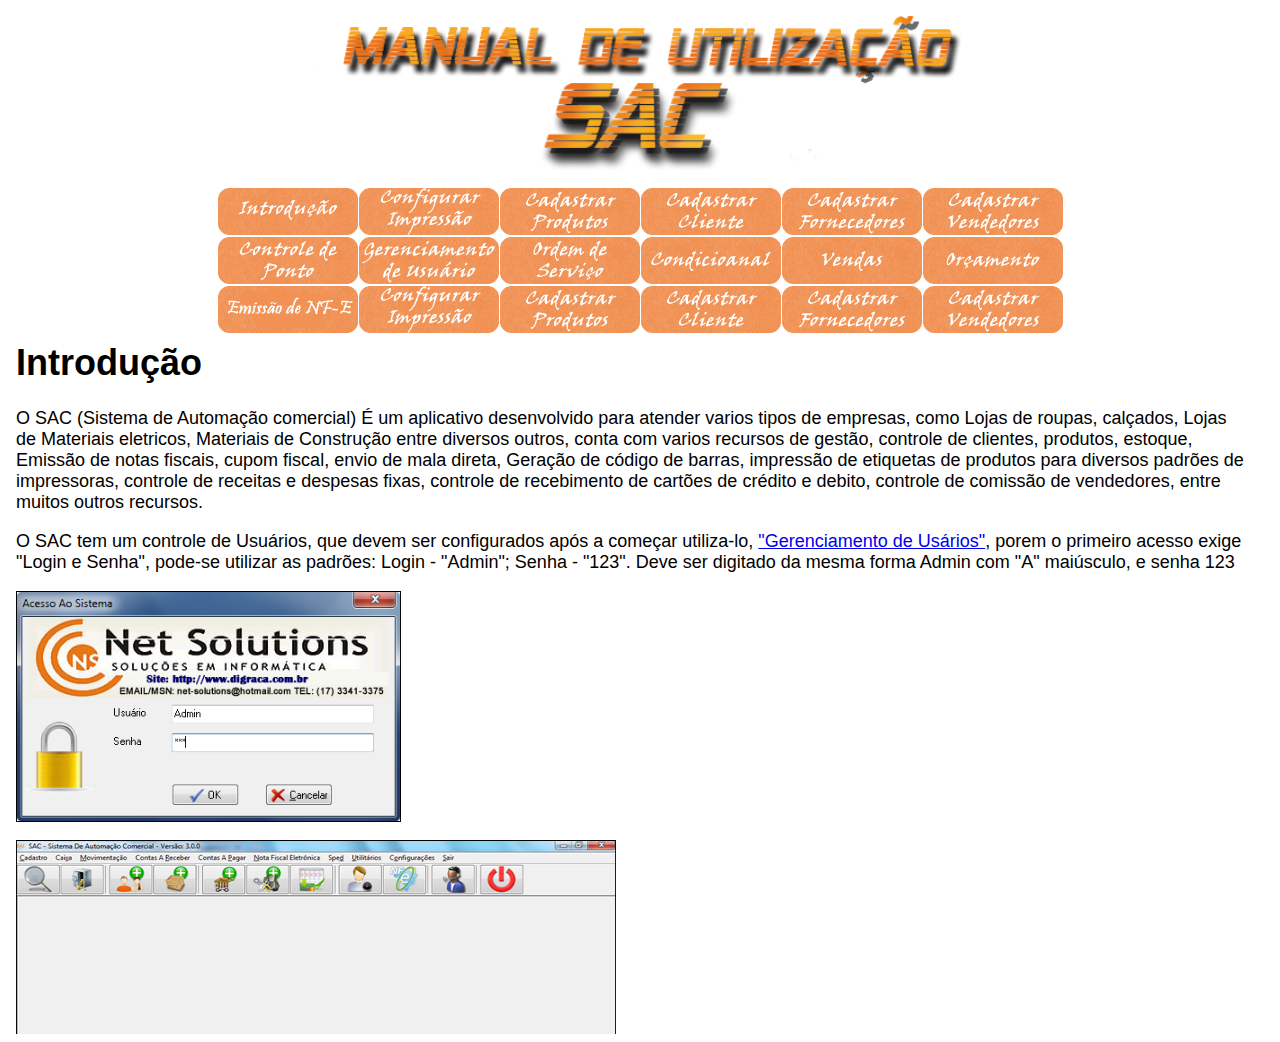
<file: menu.html>
﻿<!DOCTYPE html PUBLIC "-//W3C//DTD XHTML 1.0 Transitional//EN" "http://www.w3.org/TR/xhtml1/DTD/xhtml1-transitional.dtd">
<html xmlns="http://www.w3.org/1999/xhtml">
<head>
<meta http-equiv="Content-Type" content="text/html; charset=utf-8" />
<title>Documento sem título</title>
</head>

<body onLoad="MM_preloadImages('imagens/botoes/introducao2.png','imagens/botoes/impressao2.png','imagens/botoes/cliente2.png','imagens/botoes/fornecedor2.png','imagens/botoes/vendedor2.png','imagens/botoes/produto2.png','imagens/botoes/ponto2.png','imagens/botoes/servico2.png','imagens/botoes/condicional2.png','imagens/botoes/usuario2.png','imagens/botoes/venda2.png')">
    <div id="conteudo">
    <center><p><img src="imagens/sac_topo.fw.png" width="644" height="155"></p></center>
    <div align="center">
      <table width="846" border="0" cellpadding="0" cellspacing="1">
        <tr>
          <td width="140"><a href="introducao.html" target="centro" onMouseOut="MM_swapImgRestore()" onMouseOver="MM_swapImage('Image3','','imagens/botoes/introducao2.png',1)"><img src="imagens/botoes/introducao1.png" name="Image3" width="140" height="47" id="Image3"></a></td>
          <td width="140"><a href="impressao.html" target="centro" onMouseOut="MM_swapImgRestore()" onMouseOver="MM_swapImage('Image4','','imagens/botoes/impressao2.png',1)"><img src="imagens/botoes/impressao.png" name="Image4" width="140" height="47" id="Image4"></a></td>
          <td width="140"><a href="cadastroproduto.html" target="centro" onMouseOut="MM_swapImgRestore()" onMouseOver="MM_swapImage('Image8','','imagens/botoes/produto2.png',1)"><img src="imagens/botoes/produto1.png" name="Image8" width="140" height="47" id="Image8"></a></td>
          
          <td width="140"><a href="cadastrocliente.html" target="centro" onMouseOut="MM_swapImgRestore()" onMouseOver="MM_swapImage('Image5','','imagens/botoes/cliente2.png',1)"><img src="imagens/botoes/cliente1.png" name="Image5" width="140" height="47" id="Image5"></a></td>
          <td width="140"><a href="cadastrofornecedor.html" target="centro" onMouseOut="MM_swapImgRestore()" onMouseOver="MM_swapImage('Image6','','imagens/botoes/fornecedor2.png',1)"><img src="imagens/botoes/fornecedor1.png" name="Image6" width="140" height="47" id="Image6"></a></td>
          <td width="139"><a href="cadastrovendedor.html" target="centro" onMouseOut="MM_swapImgRestore()" onMouseOver="MM_swapImage('Image7','','imagens/botoes/vendedor2.png',1)"><img src="imagens/botoes/vendedor1.png" name="Image7" width="140" height="47" id="Image7"></a></td>
        </tr>
      </table>
      <table width="835" border="0" cellpadding="0" cellspacing="1">
        <tr>
          <td width="140"><a href="controleponto.html" target="centro" onMouseOut="MM_swapImgRestore()" onMouseOver="MM_swapImage('Image9','','imagens/botoes/ponto2.png',1)"><img src="imagens/botoes/ponto1.png" name="Image9" width="140" height="47" id="Image9"></a></td>
          
          <td width="140"><a href="cadastrousuario.html" target="centro" onMouseOut="MM_swapImgRestore()" onMouseOver="MM_swapImage('Image15','','imagens/botoes/usuario2.png',1)"><img src="imagens/botoes/usuario1.png" name="Image15" width="140" height="47" id="Image15"></a></td>
          
          <td width="140"><a href="ordemservico.html" target="centro" onMouseOut="MM_swapImgRestore()" onMouseOver="MM_swapImage('Image11','','imagens/botoes/servico2.png',1)"><img src="imagens/botoes/servico1.png" name="Image11" width="140" height="47" id="Image11"></a></td>
          <td width="140"><a href="condicional.html" target="centro" onMouseOut="MM_swapImgRestore()" onMouseOver="MM_swapImage('Image12','','imagens/botoes/condicional2.png',1)"><img src="imagens/botoes/condicional1.png" name="Image12" width="140" height="47" id="Image12"></a></td>
          <td width="140"><a href="inclusaovenda.html" target="centro" onMouseOut="MM_swapImgRestore()" onMouseOver="MM_swapImage('Image20','','imagens/botoes/venda2.png',1)"><img src="imagens/botoes/venda1.png" name="Image20" width="140" height="47" id="Image20"></a></td>
         <td width="140"><a href="orcamento.html" target="centro" onMouseOut="MM_swapImgRestore()" onMouseOver="MM_swapImage('Image14','','imagens/botoes/orcamento2.png',1)"><img src="imagens/botoes/orcamento1.png" name="Image14" width="140" height="47" id="Image13"></a></td>

        </tr>
      </table>
      <table width="835" border="0" cellpadding="0" cellspacing="1">
        <tr>
          <td width="140"><a href="emitirnfe.html" target="centro" onMouseOut="MM_swapImgRestore()" onMouseOver="MM_swapImage('Image16','','imagens/botoes/nota2.png',1)"><img src="imagens/botoes/nota1.png" name="Image16" width="140" height="47" id="Image16"></a></td>
          <td width="140"><a href="impressao.html" target="centro" onMouseOut="MM_swapImgRestore()" onMouseOver="MM_swapImage('Image4','','imagens/botoes/impressao2.png',1)"><img src="imagens/botoes/impressao.png" name="Image4" width="140" height="47" id="Image4"></a></td>
          <td width="140"><a href="cadastroproduto.html" target="centro" onMouseOut="MM_swapImgRestore()" onMouseOver="MM_swapImage('Image8','','imagens/botoes/produto2.png',1)"><img src="imagens/botoes/produto1.png" name="Image8" width="140" height="47" id="Image8"></a></td>
          
          <td width="140"><a href="cadastrocliente.html" target="centro" onMouseOut="MM_swapImgRestore()" onMouseOver="MM_swapImage('Image5','','imagens/botoes/cliente2.png',1)"><img src="imagens/botoes/cliente1.png" name="Image5" width="140" height="47" id="Image5"></a></td>
          <td width="140"><a href="cadastrofornecedor.html" target="centro" onMouseOut="MM_swapImgRestore()" onMouseOver="MM_swapImage('Image6','','imagens/botoes/fornecedor2.png',1)"><img src="imagens/botoes/fornecedor1.png" name="Image6" width="140" height="47" id="Image6"></a></td>
          <td width="139"><a href="cadastrovendedor.html" target="centro" onMouseOut="MM_swapImgRestore()" onMouseOver="MM_swapImage('Image7','','imagens/botoes/vendedor2.png',1)"><img src="imagens/botoes/vendedor1.png" name="Image7" width="140" height="47" id="Image7"></a></td>
        </tr>
      </table>
    </div>
    <iframe src="introducao.html" name="centro" width="99%" height="700" frameborder="0">
      </iframe>
  </div>   
</body>
</html>
</file>
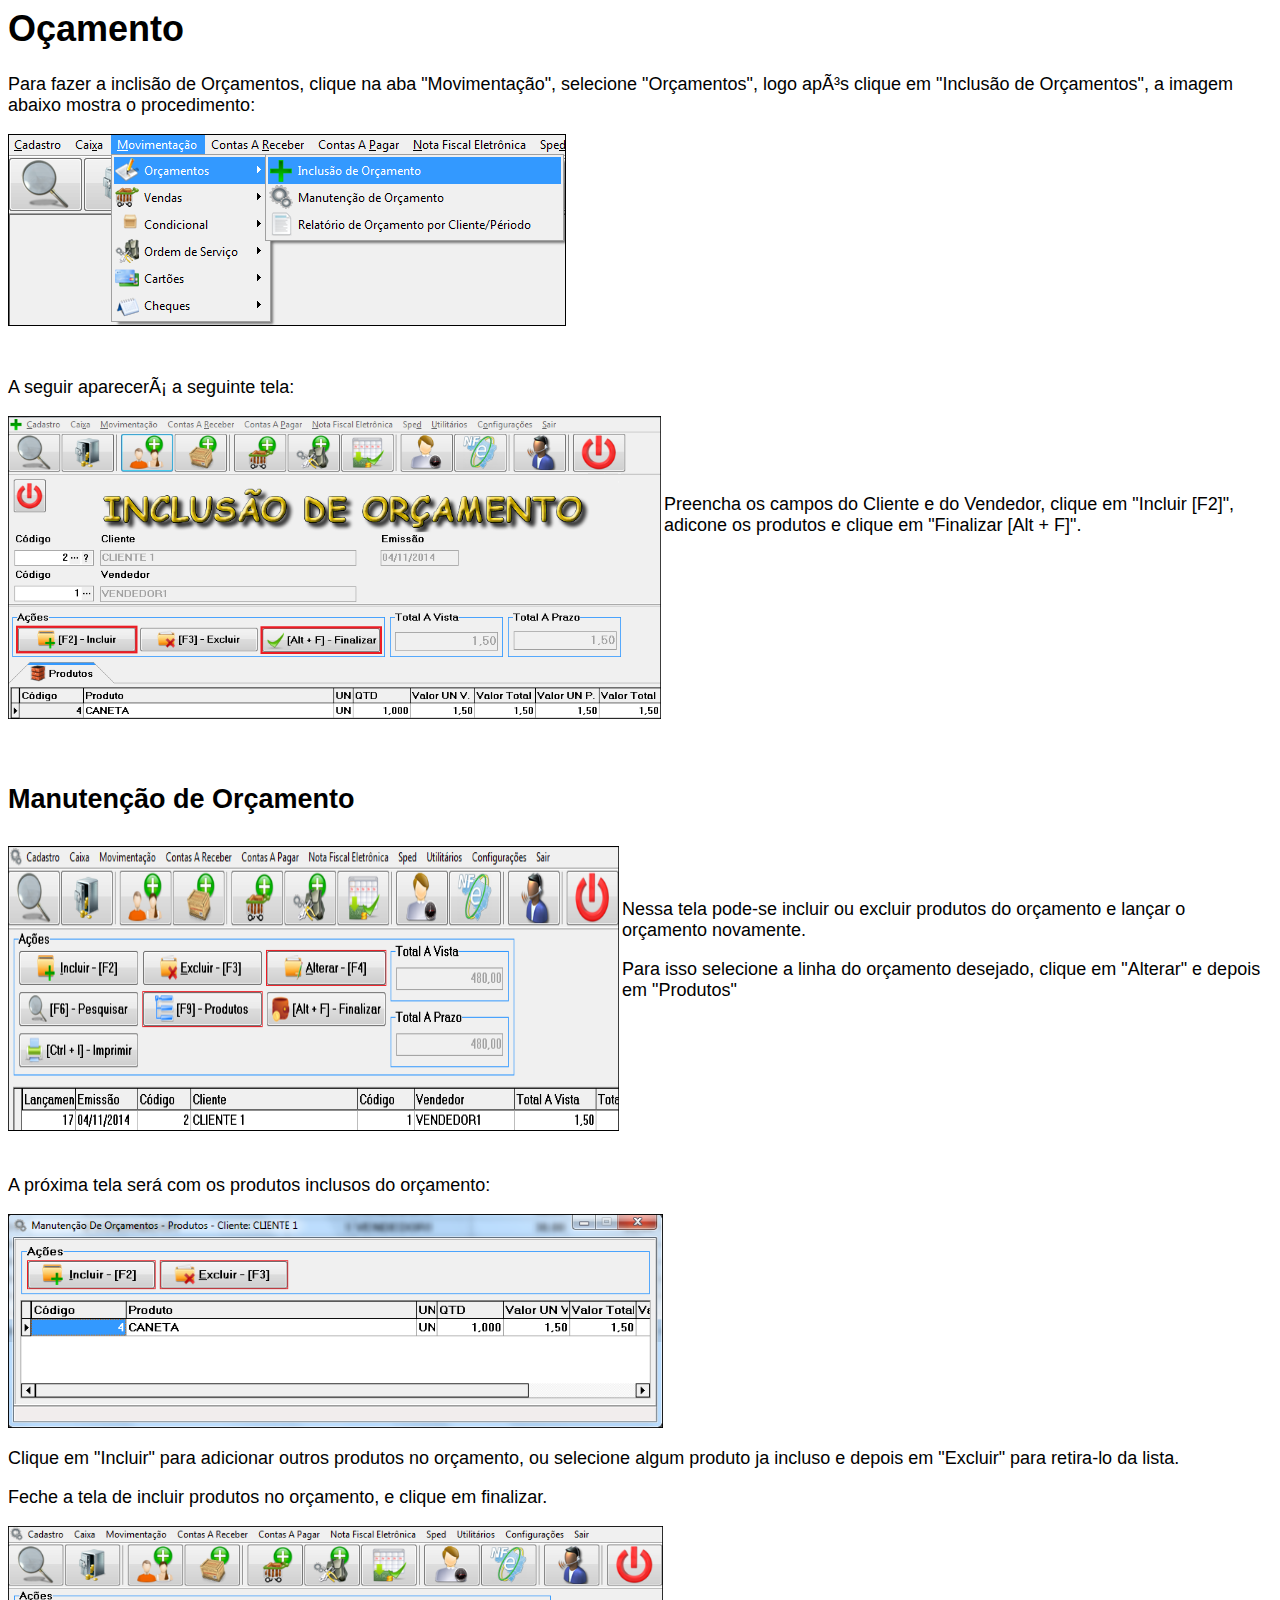
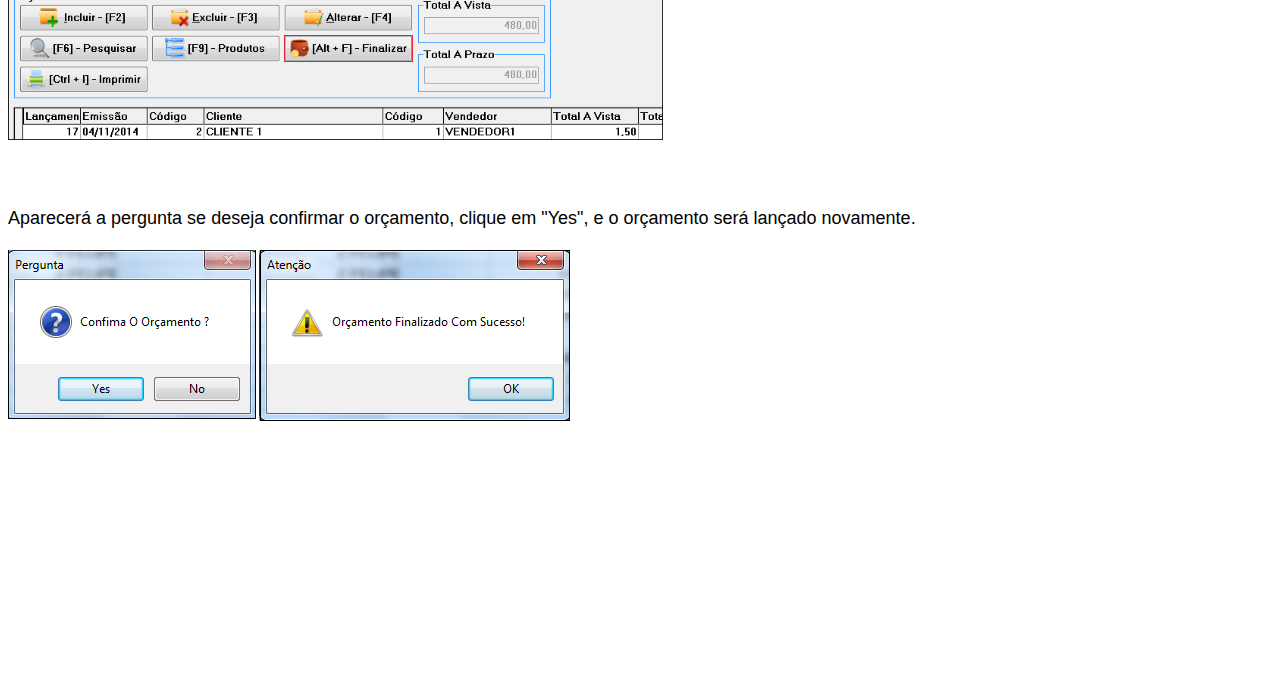
<file: orcamento.html>
<html>
   <head>
   
   <link rel="stylesheet" href="css/lightbox.css">
   <style type="text/css">
   body,td,th {
	font-family: Arial;
	font-size: 18px;
	color: #000;
}
   </style>
   <script src="js/jquery-1.7.2.min.js"></script>
   <script src="js/jquery-ui-1.8.18.custom.min.js"></script>
   <script src="js/lightbox.js"></script>
   
   <title>Orçamento</title>
   <meta http-equiv="Content-Type" content="text/html; charset=iso-8859-1">
   </head>
   <body>
      <h1>O&ccedil;amento</h1>
   <p>
   Para fazer a inclis&atilde;o de Or&ccedil;amentos, clique na aba "Movimenta&ccedil;&atilde;o", selecione "Or&ccedil;amentos", logo após clique em "Inclus&atilde;o de Or&ccedil;amentos", a imagem abaixo mostra o procedimento:   </p>
   <p><a class="example-image-link" href="imagens/orcamento/incluirorcamento.png" rel="lightbox"><img src="imagens/orcamento/incluirorcamento.png" align="left" width="558" height="192" class="example-image"></a><br />
     <br />
     <br />
     <br />
     <br />
     <br />
     <br />
   </p /br>
   <p>&nbsp;</p /br>
   <p><br />
   </p /br>
   </p>
   <p>A seguir aparecerá a seguinte tela:   </p>
   <p><a class="example-image-link" href="imagens/orcamento/telaorcamento.png" rel="lightbox"><img src="imagens/orcamento/telaorcamento.png" width="653" height="303" align="left" class="example-image"></a></p /br>
   <p>&nbsp;</p /br>
   <p>&nbsp;</p /br>
   <p>Preencha os campos do Cliente e do Vendedor, clique em &quot;Incluir [F2]&quot;, adicone os produtos e clique em &quot;Finalizar [Alt + F]&quot;.</p /br>
   <p>
   <p>&nbsp;</p /br>
   </p>
   <h2><br />
     <br />
     <br />
     <br />
     <br />
     <br />
     Manuten&ccedil;&atilde;o de Or&ccedil;amento<br />
     <br />
     <a class="example-image-link" href="imagens/orcamento/manutancao.png" rel="lightbox"><img src="imagens/orcamento/manutancao.png" width="611" height="285" align="left" class="example-image"></a><br />
   </h2>
   <p>Nessa tela pode-se incluir ou excluir produtos do or&ccedil;amento e lan&ccedil;ar o or&ccedil;amento novamente.</p>
   <p>Para isso selecione a linha do or&ccedil;amento desejado, clique em &quot;Alterar&quot; e depois em &quot;Produtos&quot;</p>
   
   <p>&nbsp;</p /br>
    <p>&nbsp;</p>
    <p>&nbsp;</p>
    <p>&nbsp;</p>
    <p>A pr&oacute;xima tela ser&aacute; com os produtos inclusos do or&ccedil;amento:</p>
    <p><a class="example-image-link" href="imagens/orcamento/manutencaoorcamento.png" rel="lightbox"><img src="imagens/orcamento/manutencaoorcamento.png" width="655" height="214" align="left" class="example-image"></a></p>
    <p>&nbsp;</p>
    <p>&nbsp;</p>
    <p>&nbsp;</p>
    <p>&nbsp;</p>
    <p>&nbsp;</p>
    <p>&nbsp;</p>
    <p>Clique em &quot;Incluir&quot; para adicionar outros produtos no or&ccedil;amento, ou selecione algum produto ja incluso e depois em &quot;Excluir&quot; para retira-lo da lista.</p>
   <p>Feche a tela de incluir produtos no or&ccedil;amento, e clique em finalizar.</p>
    <p><a class="example-image-link" href="imagens/orcamento/finalizar.png" rel="lightbox"><img src="imagens/orcamento/finalizar.png" alt="" width="655" height="214" class="example-image" align="left"></a></p>
   <p><br />
   <br />
   <br />
   <br />
   <br />
   <br />
   <br />
   </p>
   <p>&nbsp;</p>
   <p>&nbsp;</p>
   <p><br />
   </p>
   <p>Aparecer&aacute; a pergunta se deseja confirmar o or&ccedil;amento, clique em &quot;Yes&quot;, e o or&ccedil;amento ser&aacute; lan&ccedil;ado novamente.<br />
     <br />
     <a class="example-image-link" href="imagens/orcamento/pergunta.png" rel="lightbox"><img src="imagens/orcamento/pergunta.png" class="example-image" align="left">  </a> 	
     <a class="example-image-link" href="imagens/orcamento/sucesso.png" rel="lightbox"><img src="imagens/orcamento/sucesso.png" class="example-image" align="left"></a><br />
   </p>
   <p>&nbsp;</p>
   <p>&nbsp;</p>
   <p>&nbsp;</p>
   <p>&nbsp;</p>
   <p>&nbsp;</p>
   <p>&nbsp;</p>
   <p>&nbsp;</p>
   <p>&nbsp;</p>
   <p>&nbsp;</p>
   <p>&nbsp;</p>
</body>
</html>
</file>
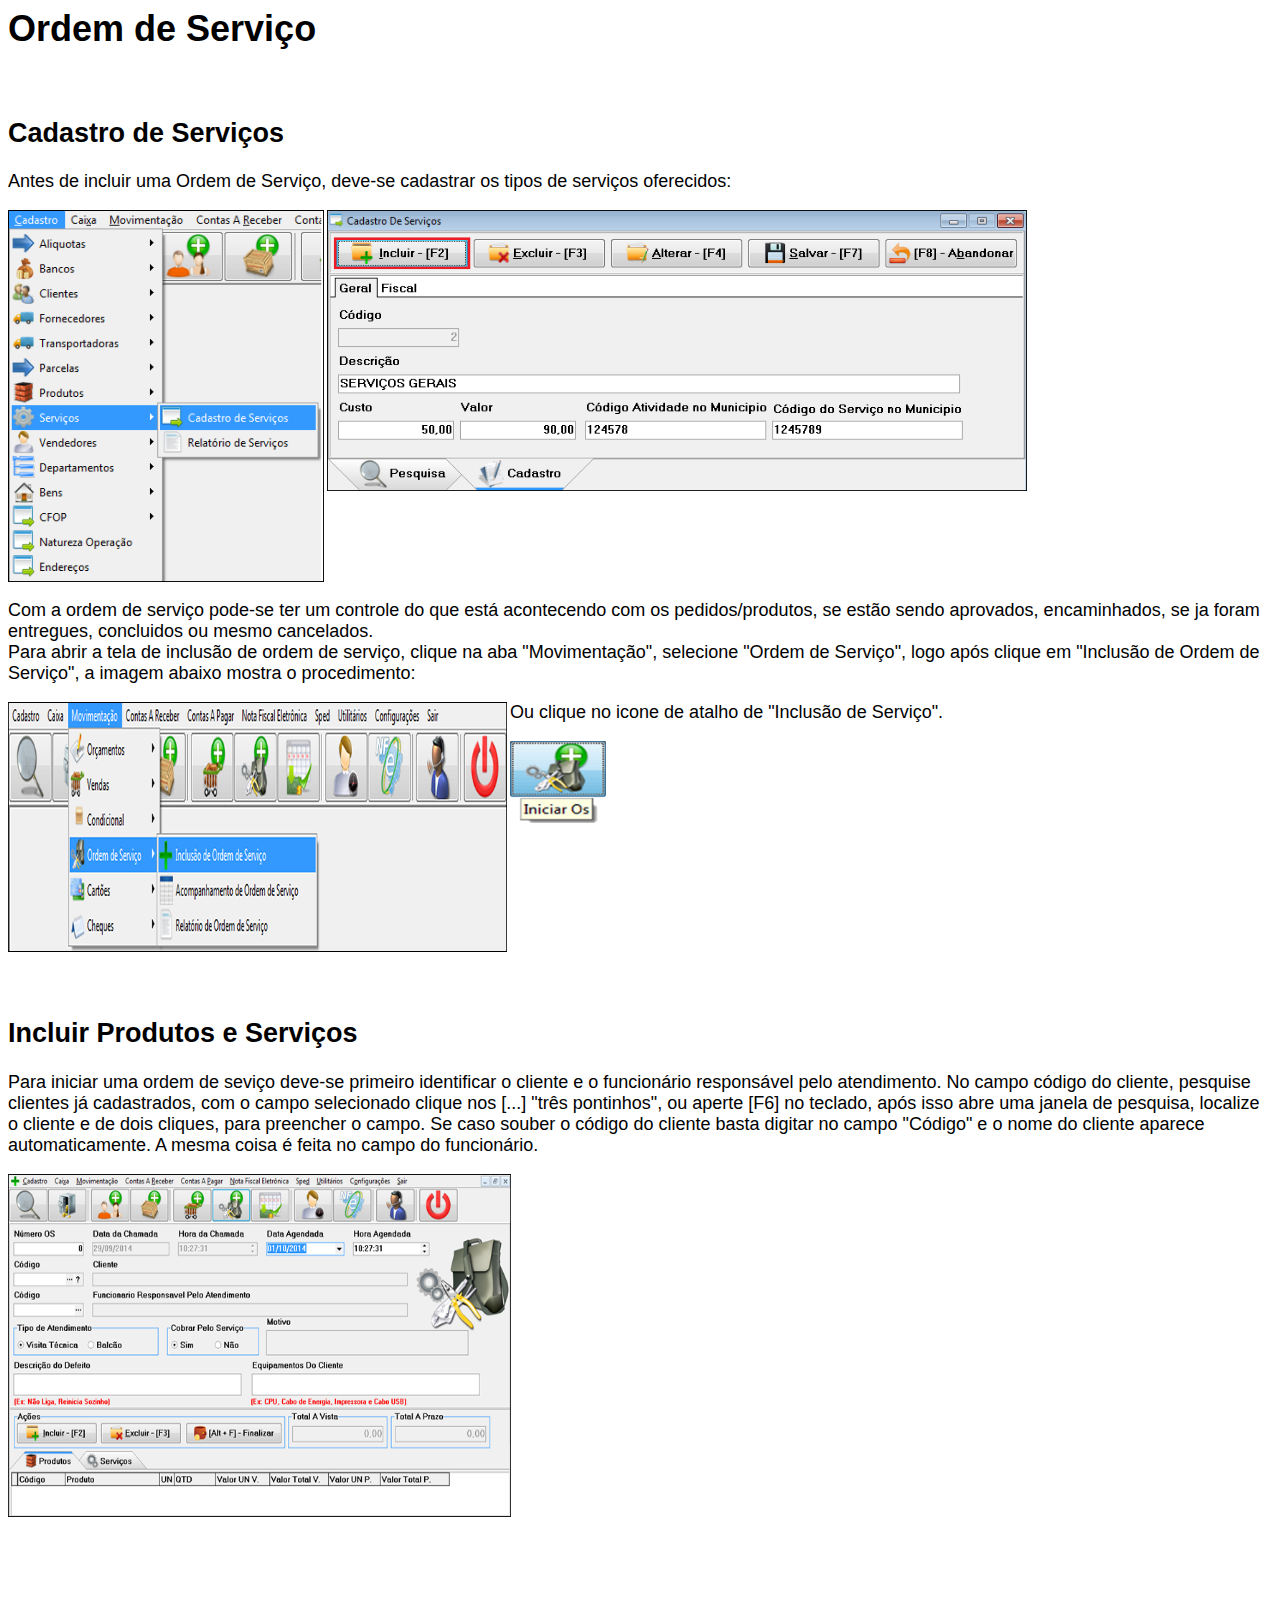
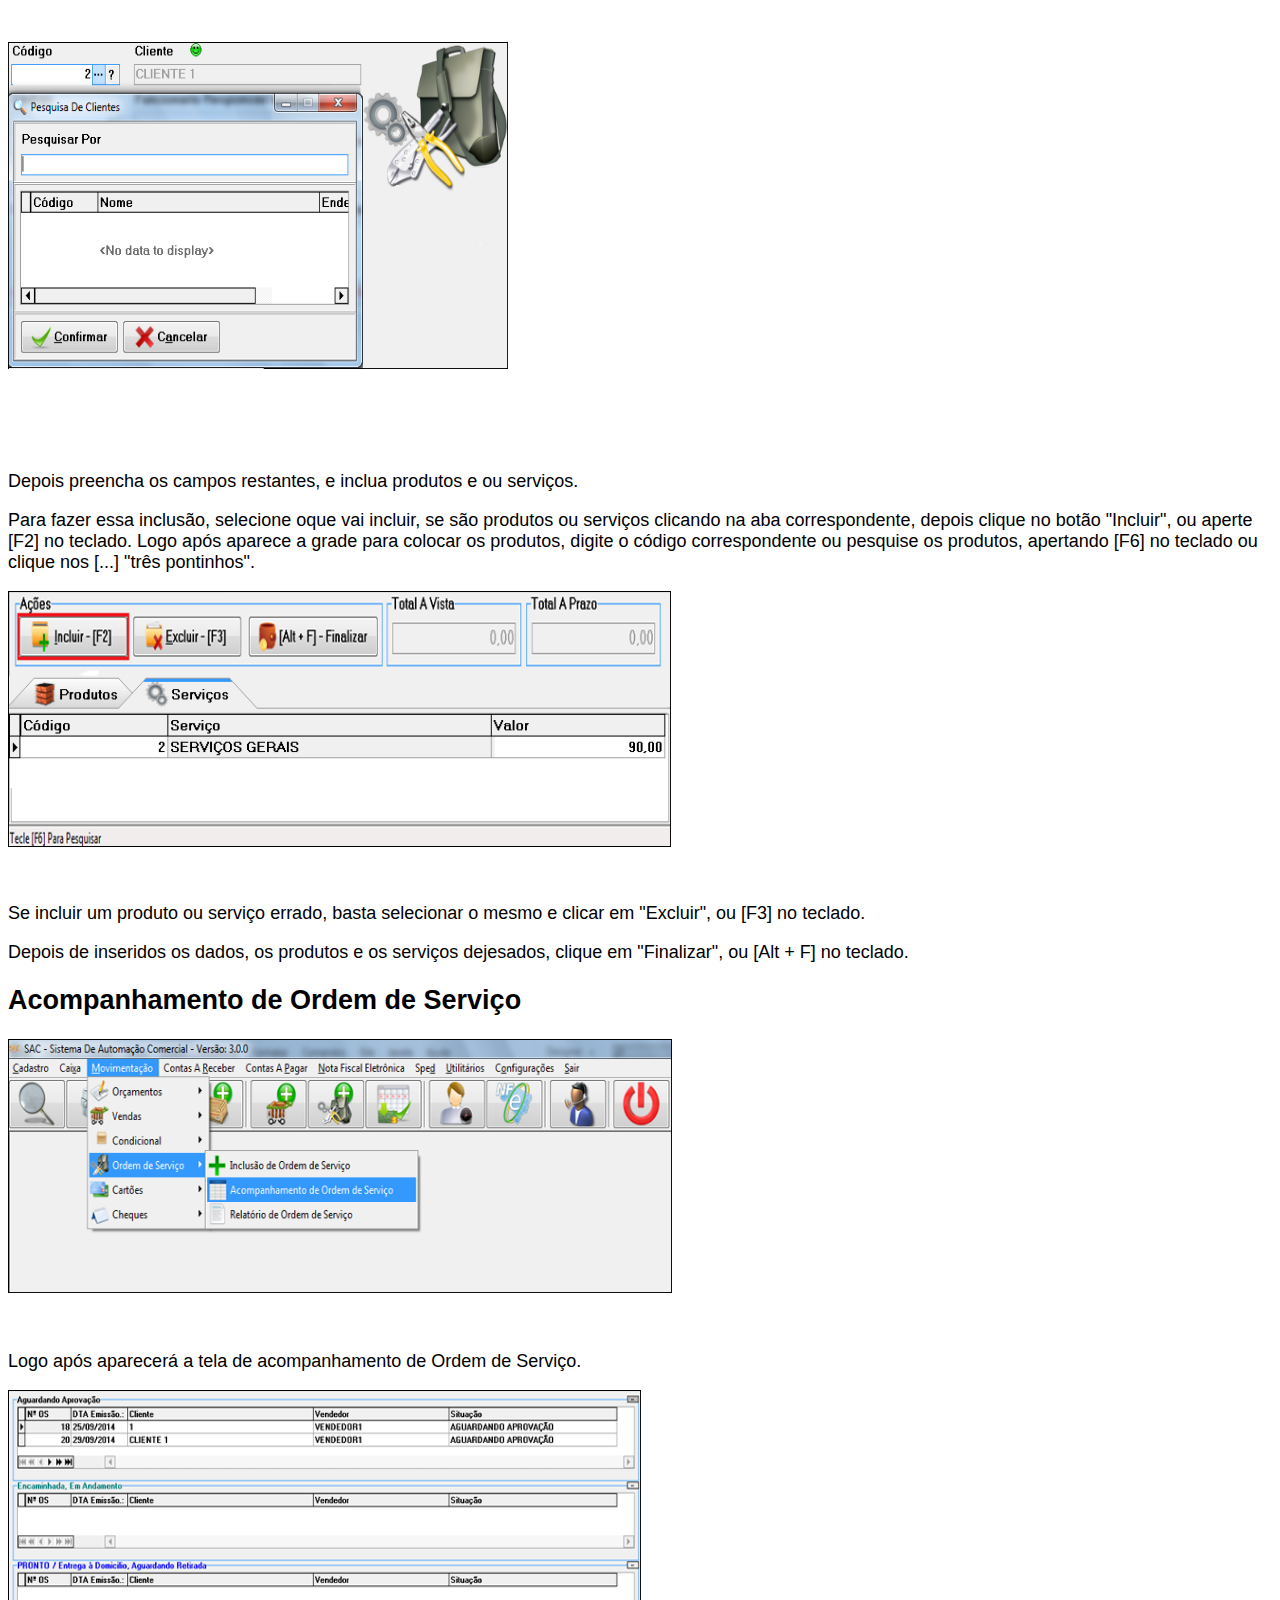
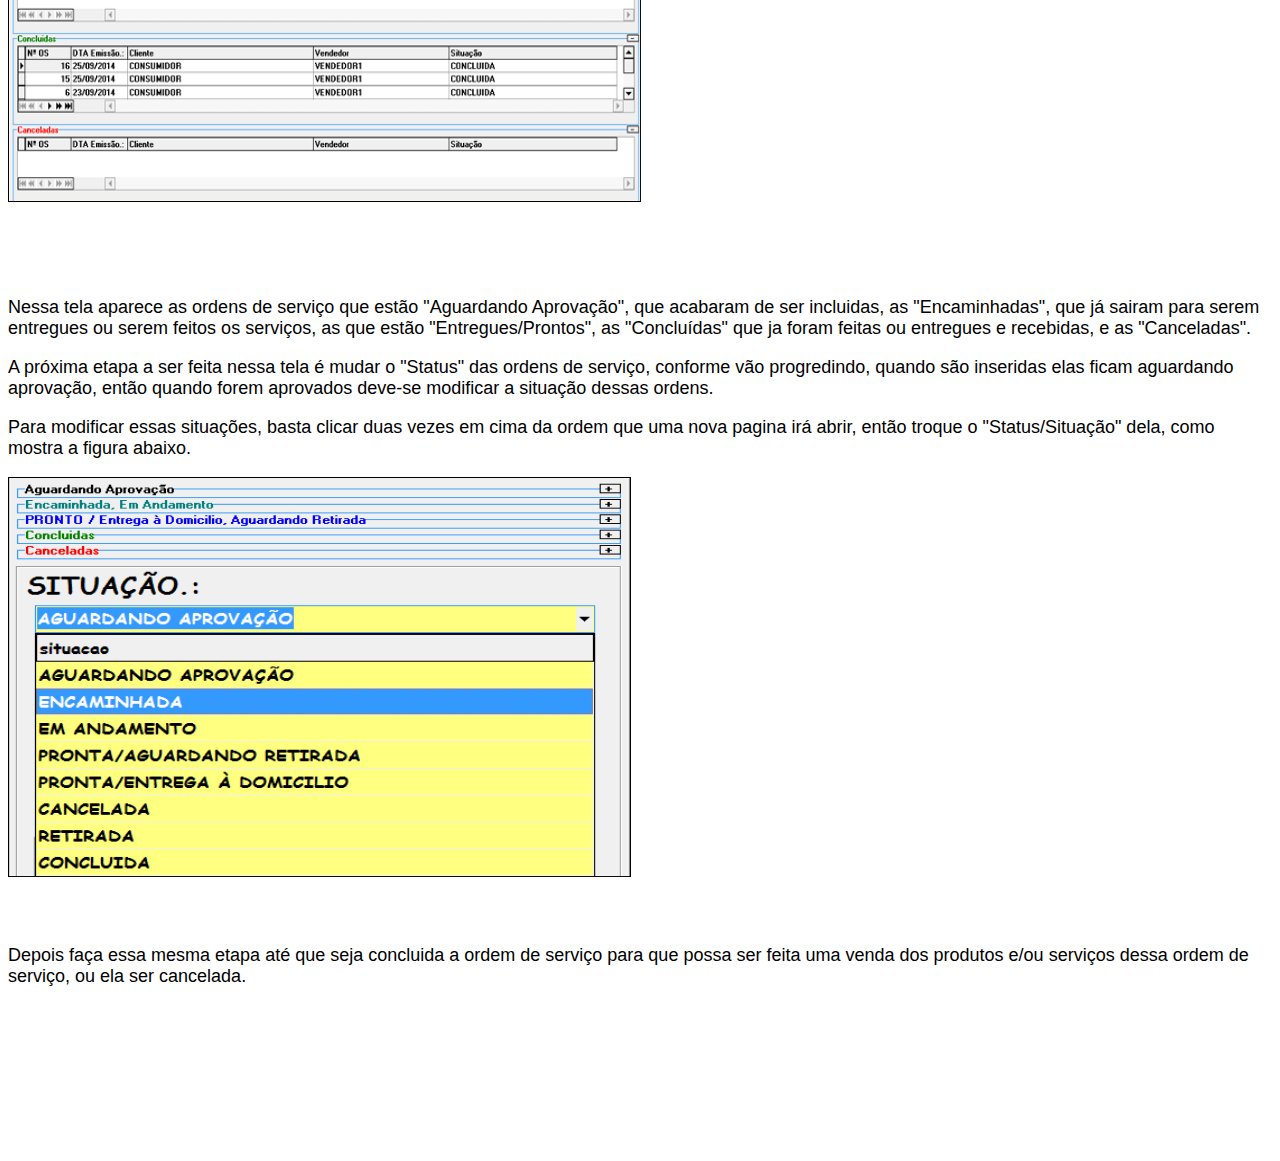
<file: ordemservico.html>
<html>
   <head>
   
   <link rel="stylesheet" href="css/lightbox.css">
   <style type="text/css">
   body,td,th {
	font-family: Arial;
	font-size: 18px;
	color: #000;
}
   </style>
   <script src="js/jquery-1.7.2.min.js"></script>
   <script src="js/jquery-ui-1.8.18.custom.min.js"></script>
   <script src="js/lightbox.js"></script>
   
   <title>Inclus�o de Ordem de Servi�o</title>
   <meta http-equiv="Content-Type" content="text/html; charset=iso-8859-1">
   </head>
   <body>
      <h1> Ordem de Servi&ccedil;o</h1>
      <p>&nbsp;</p>
      <h2>Cadastro de Servi&ccedil;os</h2>
      <p>Antes de incluir uma Ordem de Servi&ccedil;o, deve-se cadastrar os tipos de servi&ccedil;os oferecidos:   </p>
   <p><a class="example-image-link" href="imagens/ordemservico/cadastro.png" rel="lightbox"><img src="imagens/ordemservico/cadastro.png" width="316" height="372" class="example-image" align="left"></a></p /br>
   <p><a class="example-image-link" href="imagens/ordemservico/cadastroservico.png" rel="lightbox"><img src="imagens/ordemservico/cadastroservico.png" width="700" height="281" class="example-image" align="left"></a></p /br>
   <p>&nbsp;</p>
   <p>&nbsp;</p>
   <p>&nbsp;</p>
   <p>&nbsp;</p>
   <p>&nbsp;</p>
   <p>&nbsp;</p>
   <p>&nbsp;</p>
   <p>&nbsp;</p>
   <p>&nbsp;</p>
   <p>&nbsp;</p>
   <p>Com a ordem de servi&ccedil;o pode-se ter um controle do que est&aacute; acontecendo com os pedidos/produtos, se est&atilde;o sendo aprovados, encaminhados, se ja foram entregues, concluidos ou mesmo cancelados.
     <br />
     Para abrir a tela de inclus�o de ordem de servi�o, clique na aba "Movimenta��o", selecione "Ordem de Servi�o", logo ap�s clique em "Inclus�o de Ordem de Servi�o", a imagem abaixo mostra o procedimento:
   </p>
   <p><a class="example-image-link" href="imagens\ordemservico\SAC_ordemservico.png" rel="lightbox"><img src="imagens\ordemservico\SAC_ordemservico.png" width="499" height="250" align="left" class="example-image"></a></p /br>
   <p>
   Ou clique no icone de atalho de "Inclus�o de Servi�o".
   </p>
   <p><a class="example-image-link" href="imagens\ordemservico\icone.png" rel="lightbox"><img src="imagens\ordemservico\icone.png" width="96" height="82"class="example-image" align="left"></a></p /br>
   </p>
   <p>&nbsp;</p>
   <p>&nbsp;</p>     
   <p>&nbsp;</p>
   <p>&nbsp;</p>
   <p>&nbsp;</p>
   <p>&nbsp;</p>
   <p>&nbsp;</p>
   <h2>Incluir Produtos e Servi�os</h2>
   <p>
   Para iniciar uma ordem de sevi�o deve-se primeiro identificar o cliente e o funcion�rio respons�vel pelo atendimento.
   No campo c�digo do cliente, pesquise clientes j� cadastrados, com o campo selecionado clique nos [...] "tr�s pontinhos", ou aperte [F6] no teclado, ap�s isso abre uma janela de pesquisa, localize o cliente e de dois cliques, para preencher o campo. Se caso souber o c�digo do cliente basta digitar no campo "C�digo" e o nome do cliente aparece automaticamente.
   A mesma coisa � feita no campo do funcion�rio.
   </p>
   <p>
   <p><a class="example-image-link" href="imagens\ordemservico\inclusaoservico.png" rel="lightbox"><img src="imagens\ordemservico\inclusaoservico.png" width="503" height="343" align="left" class="example-image"></a></p /br>
   <p>&nbsp;</p>
   <p>&nbsp;</p>
   <p>&nbsp;</p>
   <p>&nbsp;</p>
   <p>&nbsp;</p>
   <p>&nbsp;</p>
   <p>&nbsp;</p>
   <p>&nbsp;</p>
   <p>&nbsp;</p>
   <p>&nbsp;</p>
   <p>&nbsp;</p>
   <p>&nbsp;</p>
   <p><a class="example-image-link" href="imagens\ordemservico\telapesquisa.png" rel="lightbox"><img src="imagens\ordemservico\telapesquisa.png" width="500" height="327" align="left" class="example-image"></a></p /br>
   <p></p>
   <p></p>
   <p> </p>
   <p>&nbsp;</p>
   <p>&nbsp;</p>
   <p>&nbsp;</p>
   <p>&nbsp;</p>
   <p>&nbsp;</p>
   <p>&nbsp;</p>
   <p>&nbsp;</p>
   <p>&nbsp;</p>
   <p>&nbsp;</p>
   <p>&nbsp;</p>
   <p>&nbsp;</p>
   <p>Depois preencha os campos restantes, e inclua produtos e ou servi&ccedil;os.</p>
   <p>Para fazer essa inclus&atilde;o, selecione oque vai incluir, se s&atilde;o produtos ou servi&ccedil;os clicando na aba correspondente, depois clique no bot&atilde;o &quot;Incluir&quot;, ou aperte [F2] no teclado. Logo ap&oacute;s aparece a grade para colocar os produtos, digite o c&oacute;digo correspondente ou pesquise os produtos, apertando [F6] no teclado ou clique nos [...] &quot;tr&ecirc;s pontinhos&quot;.</p>
   <p><a class="example-image-link" href="imagens\ordemservico\produto.png" rel="lightbox"><img src="imagens\ordemservico\produto.png" width="663" height="256" align="left" class="example-image"></a></p /br>
   <p>&nbsp;</p>
   <p>&nbsp;</p>
   <p>&nbsp;</p>
   <p>&nbsp;</p>
   <p>&nbsp;</p>
   <p>&nbsp;</p>
   <p>&nbsp;</p>
   <p>&nbsp;</p>
   <p>Se incluir um produto ou servi&ccedil;o errado, basta selecionar o mesmo e clicar em &quot;Excluir&quot;, ou [F3] no teclado.</p>
   <p>Depois de inseridos os dados, os produtos e os servi&ccedil;os dejesados, clique em &quot;Finalizar&quot;, ou [Alt + F] no teclado.	</p>
   <h2>Acompanhamento de Ordem de Servi�o</h2>
   <p><a class="example-image-link" href="imagens\ordemservico\acompanhamento.png" rel="lightbox"><img src="imagens\ordemservico\acompanhamento.png" width="664" height="254" align="left" class="example-image"></a></p /br>
   <p>&nbsp;</p>
   <p>&nbsp;</p>
   <p>&nbsp;</p>
   <p>&nbsp;</p>
   <p>&nbsp;</p>
   <p>&nbsp;</p>
   <p>&nbsp;</p>
   <p>&nbsp;</p>
   <p>Logo ap&oacute;s aparecer&aacute; a tela de acompanhamento de Ordem de Servi&ccedil;o.</p>
   <p><a class="example-image-link" href="imagens\ordemservico\telaacompanhamento.png" rel="lightbox"><img src="imagens\ordemservico\telaacompanhamento.png" width="633" height="412" align="left" class="example-image"></a></p /br>
   <p>&nbsp;</p>
   <p>&nbsp;</p>
   <p>&nbsp;</p>
   <p>&nbsp;</p>
   <p>&nbsp;</p>
   <p>&nbsp;</p>
   <p>&nbsp;</p>
   <p>&nbsp;</p>
   <p>&nbsp;</p>
   <p>&nbsp;</p>
   <p>&nbsp;</p>
   <p>&nbsp;</p>
   <p>&nbsp;</p>
   <p>Nessa tela aparece as ordens de servi&ccedil;o que est&atilde;o &quot;Aguardando Aprova&ccedil;&atilde;o&quot;, que acabaram de ser incluidas, as &quot;Encaminhadas&quot;, que j&aacute; sairam para serem entregues ou serem feitos os servi&ccedil;os, as que est&atilde;o &quot;Entregues/Prontos&quot;, as &quot;Conclu&iacute;das&quot; que ja foram feitas ou entregues e recebidas, e as &quot;Canceladas&quot;.</p>
   <p>A pr&oacute;xima etapa a ser feita nessa tela &eacute; mudar o &quot;Status&quot; das ordens de servi&ccedil;o, conforme v&atilde;o progredindo, quando s&atilde;o inseridas elas ficam aguardando aprova&ccedil;&atilde;o, ent&atilde;o quando forem aprovados deve-se modificar a situa&ccedil;&atilde;o dessas ordens.</p>
   <p>Para modificar essas situa&ccedil;&otilde;es, basta clicar duas vezes em cima da ordem que uma nova pagina ir&aacute; abrir, ent&atilde;o troque o &quot;Status/Situa&ccedil;&atilde;o&quot; dela, como mostra a figura abaixo.</p>
   <p><a class="example-image-link" href="imagens\ordemservico\status.png" rel="lightbox"><img src="imagens\ordemservico\status.png" width="623" height="400" align="left" class="example-image"></a></p /br>
   <p>&nbsp;</p>
   <p>&nbsp;</p>
   <p>&nbsp;</p>
   <p>&nbsp;</p>
   <p>&nbsp;</p>
   <p>&nbsp;</p>
   <p>&nbsp;</p>
   <p>&nbsp;</p>
   <p>&nbsp;</p>
   <p>&nbsp;</p>
   <p>&nbsp;</p>
   <p>&nbsp;</p>
   <p>Depois fa�a essa mesma etapa at� que seja concluida a ordem de servi�o para que possa ser feita uma venda dos produtos e/ou servi�os dessa ordem de servi�o, ou ela ser cancelada.</p>
   <p>&nbsp;</p>
   <p>&nbsp;</p>
   <p>&nbsp;</p>
   <p>&nbsp;</p>  

</body>
</html>
</file>
<file: estilo.css>
body{
  margin:0;
  padding:0;
}
#topo{
	width: 100%;
	height: 60px;
	background-color: #FFF;
	margin: auto;
}
#Menu{
	width: 20%;
	min-height: 90%;
	background-color: #FFF;
	float: left;
}
* html #Menu {
    height: 90%;
 /* hack para IE6 que trata height como min-height */
	}
#conteudo{
	width: 100%;
	margin-left: 10px;
	float: left;
}

a{
  color:#666666;
}
a:hover{
  color:#999999;
}
</file>
<file: smartphone.css>
body{
  margin:0;
  padding:0;
}
h1{
  font-size:22px;
  margin-top:5px;
}
#topo{
  width:100%;
  height: 60px;
 background-color:#CCC;
 margin:auto;
}
#Menu{
  width:20%;
  min-height: 90%;
  background-color:#CCC;
 float:left;
}
* html #Menu {
    height: 90%;
 /* hack para IE6 que trata height como min-height */
	}
#conteudo{
  width:70%;
  margin-left:0px;
  float:left;
}

a{
  font-size:12px;
  color:#666666;
}
a:hover{
  color:#999999;
}
</file>
